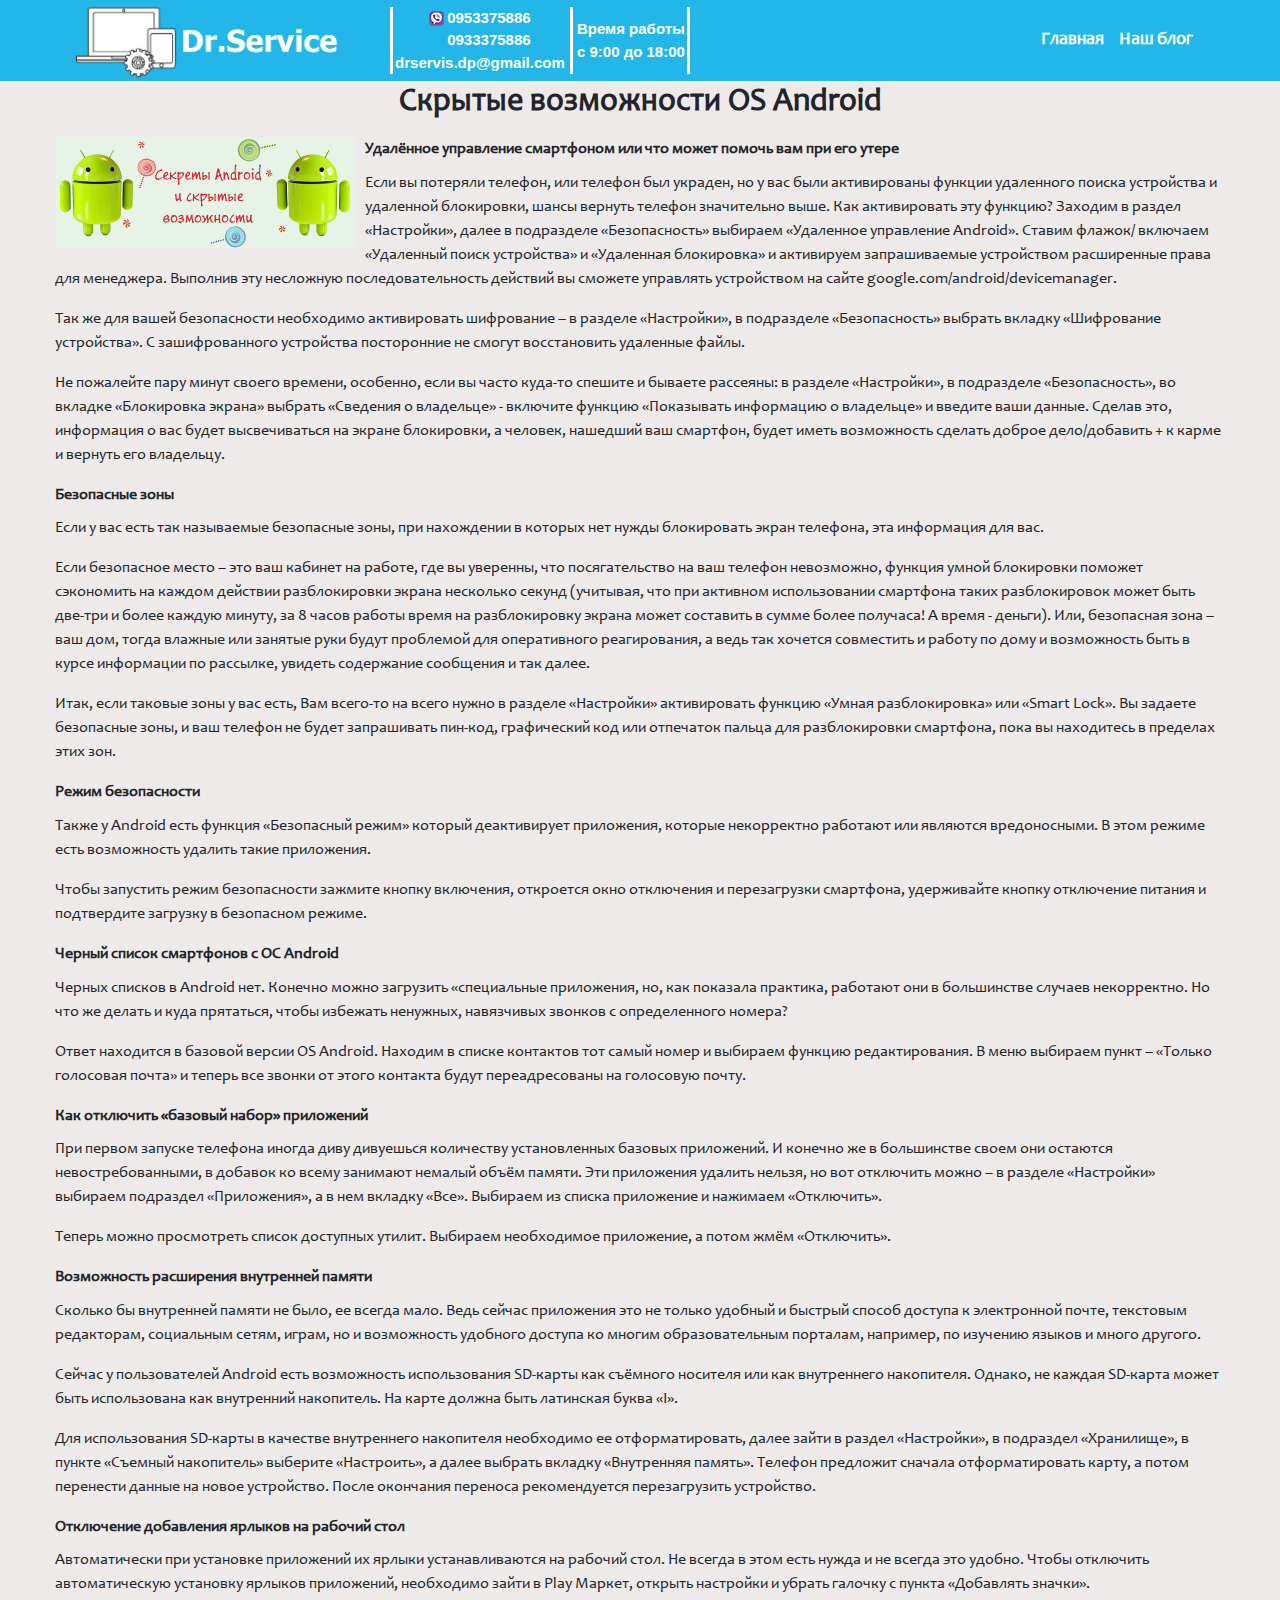
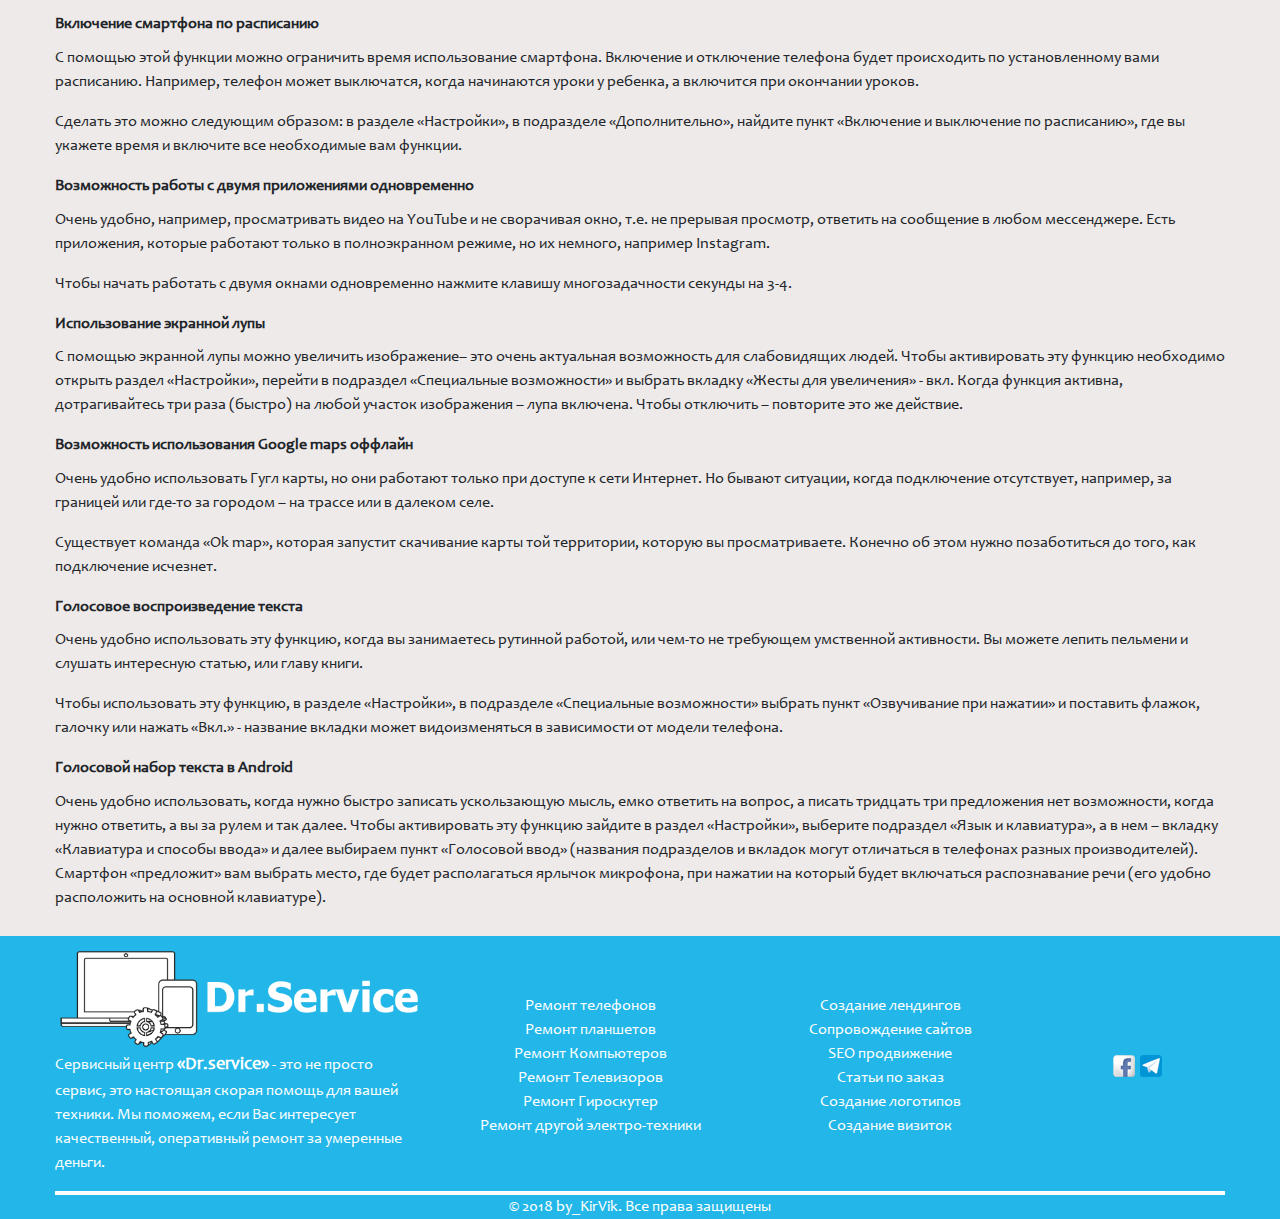
<file: android.html>
<!DOCTYPE html>
<html lang="ru" prefix="og: http://ogp.me/ns#">

<head>
       <!-- Global site tag (gtag.js) - Google Analytics -->
    <script async src="https://www.googletagmanager.com/gtag/js?id=UA-128037222-1"></script>
    <script>
      window.dataLayer = window.dataLayer || [];
      function gtag(){dataLayer.push(arguments);}
      gtag('js', new Date());
      gtag('config', 'UA-128037222-1');
    </script>
    <script async src="//pagead2.googlesyndication.com/pagead/js/adsbygoogle.js"></script>
    <script>
      (adsbygoogle = window.adsbygoogle || []).push({
        google_ad_client: "ca-pub-4857939286445347",
        enable_page_level_ads: true
      });
    </script>
    <script type='application/ld+json'> 
        {
          "@context": "http://www.schema.org",
          "@type": "WebSite",
          "name": "Сервисный центр \"Dr.Sevice\" в Днепре",
          "alternateName": "Сервисный центр, ремонт телефонов, ремонт планшетов,  ремонт компьютеров, ремонт телевизоров, ремонт гироскутеров",
          "url": "http://drservice.dp.ua"
        }
 </script>
    <meta charset="UTF-8">
    <meta name="viewport" content="width=device-width, initial-scale=1">
    <link rel="canonical" href="http://drservice.dp.ua/">
    <meta name="google-site-verification" content="bbdArb5Y5JAo3Axq5XH2hqNnAkuklAp5d5xFbnWzdd8" />
    <title>Сервисный центр "Dr.Sevice" в Днепре</title>
    <meta name="description" content="В поиске надежного сервисного центра в Днепре на Кирова?  Dr.Service – Ваш партнер по ремонту. Качественный ремонт телефонов, планшетов,  компьютеров, телевизоров, гироскутеров и прочей техники по выгодным ценам.">
    <meta name="keywords" content="Сервисный центр, ремонт телефонов, ремонт планшетов,  ремонт компьютеров, ремонт телевизоров, ремонт гироскутеров">
    <!-- Favicon -->
    <link rel="icon" href="img/x-icon/16x16-logo.png" type="image/x-icon">
    <link rel="shortcut icon" href="img/x-icon/16x16.png" type="image/x-icon">
    <!-- OG Tags -->
    <meta property="og:title" content="Сервисный центр Dr.Sevice в Днепре">
    <meta property="og:description" content="В поиске надежного сервисного центра в Днепре на Кировва?  Dr.Service – Ваш партнер по ремонту. Качественный ремонт телефонов, планшетов,  компьютеров, телевизоров, гироскутеров и прочей техники по выгодным ценам">
    <meta property="og:type" content="Сервисный центр Dr.Sevice в Днепре">
    <meta property="og:image" content="img/x-icon/32x32.png">
    <meta property="og:site_name" content="Сервисный центр Dr.Sevice в Днепре">
    <!-- Bootstrap Reboot CSS -->
    <link rel="stylesheet" href="css/bootstrap-reboot.min.css">
    <!-- Bootstrap CSS -->
    <link rel="stylesheet" href="css/bootstrap.min.css">
    <!-- fontawesome -->
    <link rel="stylesheet" href="https://use.fontawesome.com/releases/v5.0.9/css/all.css" integrity="sha384-5SOiIsAziJl6AWe0HWRKTXlfcSHKmYV4RBF18PPJ173Kzn7jzMyFuTtk8JA7QQG1" crossorigin="anonymous">
    <link rel="stylesheet" href="css/jquery.arcticmodal-0.3.css">
    <link rel="stylesheet" href="css/style.min.css">
</head>
<body>
    <header class="header " id="header">
        <div class="header-top fixed">
            <div class="container ">
                <div class="row">
                    <div class="col-1 col-sm-1 d-md-none m-auto">
                        <button class="menu-open">
                            <i class="fa fa-bars"></i>
                        </button>
                    </div>
                    <div class="col-lg-3 col-md-3 col-6 m-auto">
                        <a href="index.html" class="home logo">
                            <img src="img/logo3.png" class="img-adaptiv" alt="logo dr.service">
                        </a>
                    </div>
                    <div class="col-lg-3 col-md-4 col-4 pl-0 pr-0 m-auto">
                        <div class="header-top_cont">
                            <div class="tel m-auto text-center">
                                <a class="vodafon img-adaptiv" href="tel:0953375886"><img src="img/v2.png" alt="viber"
                                >0953375886</a>
                                <a class="life" href="tel:0933375886">0933375886</a>
                                <a href="mailto:drservis.dp@gmail.com" class="d-none d-md-block">drservis.dp@gmail.com</a>
                            </div>
                            <div class="time m-auto">
                                <p class="d-none d-md-block">Время работы</p>
                                <p>с 9:00 до 18:00</p>
                            </div>
                        </div>
                    </div>
                    <div class="col-lg-5 col-md-5  m-auto d-none d-md-block">
                        <ul class="top-menu d-flex ">
                            <li class="top-menu__item">
                                <a href="index.html" class="home">
                                    Главная
                                </a>
                            </li>
                            <li class="top-menu__item">
                                <a href="blog.html" class="link_blog">
                                    Наш блог
                                </a>
                            </li>
                        </ul>
                    </div>
                </div>
            </div>
        </div>
        <!--меню гамбургира-->
        <div class="d-none  menu-collapse">
            <ul class="menu">

               <li class="menu__item">
                    <a href="index.html" class="home header-menu__text">
                       <div><i class="fas fa-home"></i></div>
                        <span>Главная</span>
                    </a>
                </li>
                <li class="menu__item">
                    <a href="blog.html" class="header-menu__text link_blog">
                        <div><i class="fab fa-blogger"></i></div>
                        <span>Наш блог</span>
                    </a>
                </li>
                <li class="menu__item">
                    <a href="index.html#maps">
                     <div><i class="fas fa-address-card"></i></div>
                        <span>Контакты</span>
                    </a>
               </li>
            </ul>
        </div>
    </header>
      <section class="laptop">
       <div class="container">
            <div class="row">
                <div class="col-12 ">
                    <h2>Скрытые  возможности OS Android</h2>
                                <img src="img/articles/Secrets-android.jpg" a1t="Секреты андроид" class="img-adaptiv">             
                            <h6>Удалённое управление смартфоном или что может помочь вам при его утере</h6>
                            <p>
                                Если вы потеряли телефон, или телефон был украден, но у вас были активированы функции удаленного поиска устройства и удаленной блокировки, шансы вернуть телефон значительно выше. Как активировать эту функцию? Заходим в раздел «Настройки», далее в подразделе «Безопасность» выбираем «Удаленное управление Android». Ставим флажок/ включаем «Удаленный поиск устройства» и «Удаленная блокировка» и активируем запрашиваемые устройством расширенные права для менеджера. Выполнив эту несложную последовательность действий вы сможете управлять устройством на сайте google.com/android/devicemanager.

                            </p>
                            <p>
                                Так же для вашей безопасности необходимо активировать шифрование – в разделе «Настройки», в подразделе «Безопасность» выбрать вкладку «Шифрование устройства». С зашифрованного устройства посторонние не смогут восстановить удаленные файлы.
                            </p>
                            <p>
                                Не пожалейте пару минут своего времени, особенно, если вы часто куда-то спешите и бываете рассеяны: в разделе «Настройки», в подразделе «Безопасность», во вкладке «Блокировка экрана» выбрать «Сведения о владельце» - включите функцию «Показывать информацию о владельце» и введите ваши данные. Сделав это, информация о вас будет высвечиваться на экране блокировки, а человек, нашедший ваш смартфон, будет иметь возможность сделать доброе дело/добавить + к карме и вернуть его владельцу.
                            </p>
                            <h6>Безопасные зоны</h6>
                            <p>
                                Если у вас есть так называемые безопасные зоны, при нахождении в которых нет нужды блокировать экран телефона, эта информация для вас.
                            </p>
                            <p>
                                Если безопасное место – это ваш кабинет на работе, где вы уверенны, что посягательство на ваш телефон невозможно, функция умной блокировки поможет сэкономить на каждом действии разблокировки экрана несколько секунд (учитывая, что при активном использовании смартфона таких разблокировок может быть две-три и более каждую минуту, за 8 часов работы время на разблокировку экрана может составить в сумме более получаса! А время - деньги). Или, безопасная зона – ваш дом, тогда влажные или занятые руки будут проблемой для оперативного реагирования, а ведь так хочется совместить и работу по дому и возможность быть в курсе информации по рассылке, увидеть содержание сообщения и так далее.
                            </p>
                            <p>
                                Итак, если таковые зоны у вас есть, Вам всего-то на всего нужно в разделе «Настройки» активировать функцию «Умная разблокировка» или «Smart Lock». Вы задаете безопасные зоны, и ваш телефон не будет запрашивать пин-код, графический код или отпечаток пальца для разблокировки смартфона, пока вы находитесь в пределах этих зон.
                            </p>
                            <h6>Режим безопасности</h6>
                            <p>
                                Также у Android есть функция «Безопасный режим» который деактивирует приложения, которые некорректно работают или являются вредоносными. В этом режиме есть возможность удалить такие приложения.
                            </p>
                            <p>
                               Чтобы запустить режим безопасности зажмите кнопку включения, откроется окно отключения и перезагрузки смартфона, удерживайте кнопку отключение питания и подтвердите загрузку в безопасном режиме.
                            </p>
                            <h6>Черный список смартфонов с ОС Android</h6>
                            <p>
                                Черных списков в Android нет. Конечно можно загрузить «специальные приложения, но, как показала практика, работают они в большинстве случаев некорректно. Но что же делать и куда прятаться, чтобы избежать ненужных, навязчивых звонков с определенного номера? 
                            </p>
                            <p>
                                Ответ находится в базовой версии OS Android. Находим в списке контактов тот самый номер и выбираем функцию редактирования. В меню выбираем пункт – «Только голосовая почта» и теперь все звонки от этого контакта будут переадресованы на голосовую почту.
                            </p>
                            <h6>Как отключить «базовый набор» приложений</h6>
                            <p>
                               При первом запуске телефона иногда диву дивуешься количеству установленных базовых приложений. И конечно же в большинстве своем они остаются невостребованными, в добавок ко всему занимают немалый объём памяти. Эти приложения удалить нельзя, но вот отключить можно – в разделе «Настройки» выбираем подраздел «Приложения», а в нем вкладку «Все». Выбираем из списка приложение и нажимаем «Отключить». 
                            </p>
                            <p>
                               Теперь можно просмотреть список доступных утилит. Выбираем необходимое приложение, а потом жмём «Отключить».  
                            </p>
                            <h6>Возможность расширения внутренней памяти</h6>
                            <p>
                              Сколько бы внутренней памяти не было, ее всегда мало. Ведь сейчас приложения это не только удобный и быстрый способ доступа к электронной почте, текстовым редакторам, социальным сетям, играм, но и возможность удобного доступа ко многим образовательным порталам, например, по изучению языков и много другого.
                            </p>
                            <p>
                                Сейчас у пользователей Android есть возможность использования SD-карты как съёмного носителя или как внутреннего накопителя. Однако, не каждая SD-карта может быть использована как внутренний накопитель. На карте должна быть латинская буква «І».
                            </p>
                            <p>
                                Для использования SD-карты в качестве внутреннего накопителя необходимо ее отформатировать, далее зайти в раздел «Настройки», в подраздел «Хранилище», в пункте «Съемный накопитель» выберите «Настроить», а далее выбрать вкладку «Внутренняя память». Телефон предложит сначала отформатировать карту, а потом перенести данные на новое устройство. После окончания переноса рекомендуется перезагрузить устройство.
                            </p>
                            <h6>Отключение добавления ярлыков на рабочий стол</h6>
                            <p>
                               Автоматически при установке приложений их ярлыки устанавливаются на рабочий стол. Не всегда в этом есть нужда и не всегда это удобно. Чтобы отключить автоматическую установку ярлыков приложений, необходимо зайти в Play Маркет, открыть настройки и убрать галочку с пункта «Добавлять значки».
                            </p>
                            <h6>Включение смартфона по расписанию</h6>
                            <p>
                               С помощью этой функции можно ограничить время использование смартфона. Включение и отключение телефона будет происходить по установленному вами расписанию. Например, телефон может выключатся, когда начинаются уроки у ребенка, а включится при окончании уроков.
                            </p>
                            <p>
                                Сделать это можно следующим образом: в разделе «Настройки», в подразделе «Дополнительно», найдите пункт «Включение и выключение по расписанию», где вы укажете время и включите все необходимые вам функции.
                            </p>
                            <h6>Возможность работы с двумя приложениями одновременно</h6>
                            <p>
                                Очень удобно, например, просматривать видео на YouTube и не сворачивая окно, т.е. не прерывая просмотр, ответить на сообщение в любом мессенджере. Есть приложения, которые работают только в полноэкранном режиме, но их немного, например Instagram.
                            </p>
                            <p>
                                Чтобы начать работать с двумя окнами одновременно нажмите клавишу многозадачности секунды на 3-4. 
                            </p>
                            <h6>Использование экранной лупы</h6>
                            <p>
                               С помощью экранной лупы можно увеличить изображение– это очень актуальная возможность для слабовидящих людей. Чтобы активировать эту функцию необходимо открыть раздел «Настройки», перейти в подраздел «Специальные возможности» и выбрать вкладку «Жесты для увеличения» - вкл. Когда функция активна, дотрагивайтесь три раза (быстро) на любой участок изображения – лупа включена. Чтобы отключить – повторите это же действие. 
                            </p>
                            <h6>Возможность использования Google maps оффлайн</h6>
                            <p>
                                Очень удобно использовать Гугл карты, но они работают только при доступе к сети Интернет. Но бывают ситуации, когда подключение отсутствует, например, за границей или где-то за городом – на трассе или в далеком селе. 
                            </p>
                            <p>
                                Существует команда «Ok map», которая запустит скачивание карты той территории, которую вы просматриваете. Конечно об этом нужно позаботиться до того, как подключение исчезнет.
                            </p>
                            <h6>Голосовое воспроизведение текста</h6>
                            <p>
                               Очень удобно использовать эту функцию, когда вы занимаетесь рутинной работой, или чем-то не требующем умственной активности. Вы можете лепить пельмени и слушать интересную статью, или главу книги. 
                            </p>
                            <p>
                                Чтобы использовать эту функцию, в разделе «Настройки», в подразделе «Специальные возможности» выбрать пункт «Озвучивание при нажатии» и поставить флажок, галочку или нажать «Вкл.» - название вкладки может видоизменяться в зависимости от модели телефона.
                            </p>
                            <h6>Голосовой набор текста в Android</h6>
                            <p>
                               Очень удобно использовать, когда нужно быстро записать ускользающую мысль, емко ответить на вопрос, а писать тридцать три предложения нет возможности, когда нужно ответить, а вы за рулем и так далее. Чтобы активировать эту функцию зайдите в раздел «Настройки», выберите подраздел «Язык и клавиатура», а в нем – вкладку «Клавиатура и способы ввода» и далее выбираем пункт «Голосовой ввод» (названия подразделов и вкладок могут отличаться в телефонах разных производителей). Смартфон «предложит» вам выбрать место, где будет располагаться ярлычок микрофона, при нажатии на который будет включаться распознавание речи (его удобно расположить на основной клавиатуре).
                            </p>
                        
                        </div>
                    </div>
                </div>
        </section>
        <footer class="footer" id="footer">
        <div class="container">
            <div class="row align-items-center">
                <div class="col-lg-4 col-md-5 col-12">
                    <a href="index.html" class="home logo">
                        <img src="img/logo3.png" class="img-adaptiv" alt="logo">
                    </a>
                    <p class="slogan">
                        Сервисный центр <span>«Dr.service»</span> - это не просто сервис, это настоящая скорая помощь для вашей техники. Мы поможем, если Вас интересует качественный, оперативный ремонт за умеренные деньги.
                    </p>
                </div>
                <div class="col-lg-3 col-md-3 pl-0 pr-0 col-6 text-center ">
                    <p class="footer_web">Ремонт телефонов</p>
                    <p class="footer_web">Ремонт планшетов</p>
                    <p class="footer_web">Ремонт Компьютеров</p>
                    <p class="footer_web">Ремонт Телевизоров</p>
                    <p class="footer_web">Ремонт Гироскутер</p>
                    <p class="footer_web">Ремонт другой электро-техники</p>
                    
                </div>
                
                <div class="col-lg-3 col-md-3 pl-0 pr-0 col-6 text-center m-auto ">
                    <p class="footer_web">Создание лендингов</p>
                    <p class="footer_web">Сопровождение сайтов</p>
                    <p class="footer_web">SEO продвижение</p>
                    <p class="footer_web">Статьи по заказ</p>
                    <p class="footer_web">Создание логотипов</p>
                    <p class="footer_web">Создание визиток</p>
                </div>
                
                <div class="col-lg-2 col-md-1 col-12 d-flex text-center justify-content-center">
                    <a href="https://www.facebook.com/%D0%A1%D0%B5%D1%80%D0%B2%D0%B8%D1%81%D0%BD%D1%8B%D0%B9-%D1%86%D0%B5%D0%BD%D1%82%D1%80-1584224861681795/?modal=admin_todo_tour" class="link-social" target="_blank">
                        <img src="img/fa.png" alt="facebook">
                    </a>
                    <a href="#" class="link-social">
                        <img src="img/gramm.png" alt="telegram">
                    </a>
                </div>
            </div>
            <div class="row">
                <div class="col-12">
                    <div class="footer-info m-auto text-center">© 2018 by_KirVik. Все права защищены</div>
                </div>
            </div>
        </div>
    </footer>
    <script src="js/jquery-3.3.1.min.js"></script>
    <script src="js/liMarquee/jquery-1.8.3.min.js"></script>
    <script src="js/slick/slick.min.js"></script>
    <script src="js/liMarquee/jquery.liMarquee.js"></script>
    <script src="js/jquery.arcticmodal-0.3.min.js"></script>
    <script src="js/main.js"></script>
    </body>
</html>
</file>
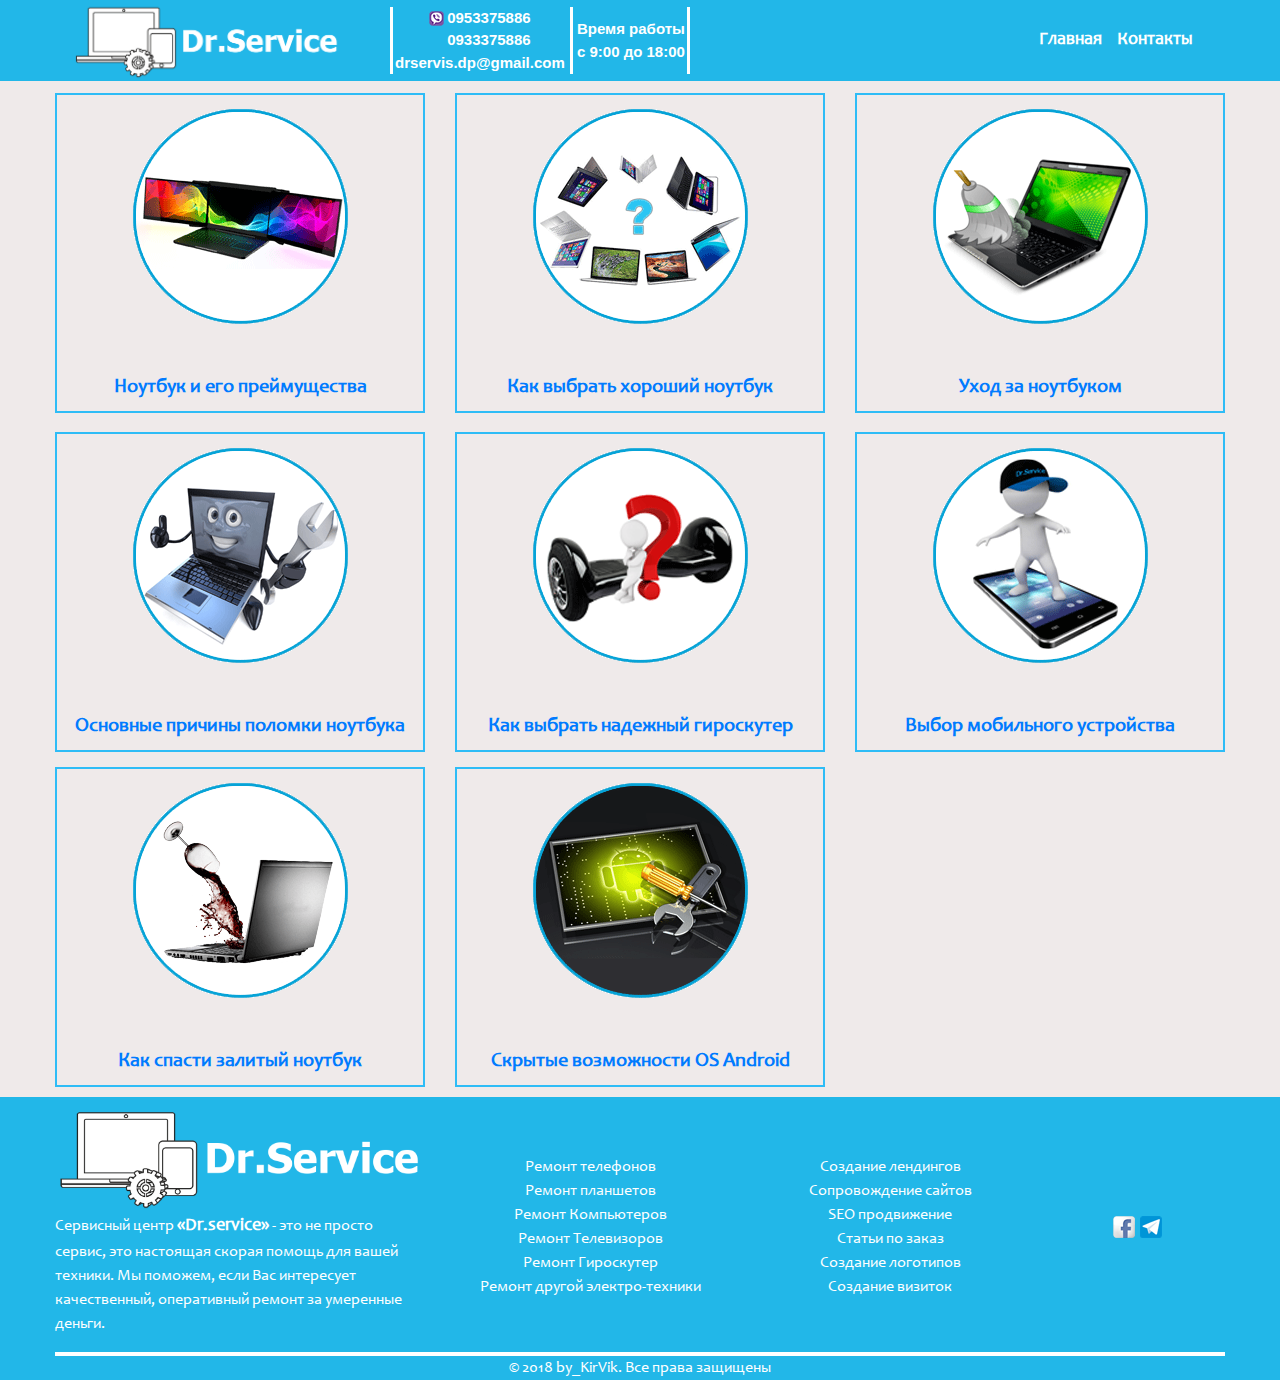
<file: blog.html>
<!DOCTYPE html>
<html lang="ru" prefix="og: http://ogp.me/ns#">

<head>
       <!-- Global site tag (gtag.js) - Google Analytics -->
    <script async src="https://www.googletagmanager.com/gtag/js?id=UA-128037222-1"></script>
    <script>
      window.dataLayer = window.dataLayer || [];
      function gtag(){dataLayer.push(arguments);}
      gtag('js', new Date());
      gtag('config', 'UA-128037222-1');
    </script>
    <script async src="//pagead2.googlesyndication.com/pagead/js/adsbygoogle.js"></script>
    <script>
      (adsbygoogle = window.adsbygoogle || []).push({
        google_ad_client: "ca-pub-4857939286445347",
        enable_page_level_ads: true
      });
    </script>
    <script type='application/ld+json'> 
        {
          "@context": "http://www.schema.org",
          "@type": "WebSite",
          "name": "Сервисный центр \"Dr.Sevice\" в Днепре",
          "alternateName": "Сервисный центр, ремонт телефонов, ремонт планшетов,  ремонт компьютеров, ремонт телевизоров, ремонт гироскутеров",
          "url": "http://drservice.dp.ua"
        }
 </script>
    <meta charset="UTF-8">
    <meta name="viewport" content="width=device-width, initial-scale=1">
    <link rel="canonical" href="http://drservice.dp.ua/">
    <meta name="google-site-verification" content="bbdArb5Y5JAo3Axq5XH2hqNnAkuklAp5d5xFbnWzdd8" />
    <title>Сервисный центр "Dr.Sevice" в Днепре</title>
    <meta name="description" content="В поиске надежного сервисного центра в Днепре на Кирова?  Dr.Service – Ваш партнер по ремонту. Качественный ремонт телефонов, планшетов,  компьютеров, телевизоров, гироскутеров и прочей техники по выгодным ценам.">
    <meta name="keywords" content="Сервисный центр, ремонт телефонов, ремонт планшетов,  ремонт компьютеров, ремонт телевизоров, ремонт гироскутеров">
    <!-- Favicon -->
    <link rel="icon" href="img/x-icon/16x16-logo.png" type="image/x-icon">
    <link rel="shortcut icon" href="img/x-icon/16x16.png" type="image/x-icon">
    <!-- OG Tags -->
    <meta property="og:title" content="Сервисный центр Dr.Sevice в Днепре">
    <meta property="og:description" content="В поиске надежного сервисного центра в Днепре на Кировва?  Dr.Service – Ваш партнер по ремонту. Качественный ремонт телефонов, планшетов,  компьютеров, телевизоров, гироскутеров и прочей техники по выгодным ценам">
    <meta property="og:type" content="Сервисный центр Dr.Sevice в Днепре">
    <meta property="og:image" content="img/x-icon/32x32.png">
    <meta property="og:site_name" content="Сервисный центр Dr.Sevice в Днепре">
    <!-- Bootstrap Reboot CSS -->
    <link rel="stylesheet" href="css/bootstrap-reboot.min.css">
    <!-- Bootstrap CSS -->
    <link rel="stylesheet" href="css/bootstrap.min.css">
    <!-- fontawesome -->
    <link rel="stylesheet" href="https://use.fontawesome.com/releases/v5.0.9/css/all.css" integrity="sha384-5SOiIsAziJl6AWe0HWRKTXlfcSHKmYV4RBF18PPJ173Kzn7jzMyFuTtk8JA7QQG1" crossorigin="anonymous">
    <link rel="stylesheet" href="css/jquery.arcticmodal-0.3.css">
    <link rel="stylesheet" href="css/style.min.css">
</head>
      <body>
       <header class="header " id="header">
        <div class="header-top fixed">
            <div class="container ">
                <div class="row">
                    <div class="col-1 col-sm-1 d-md-none m-auto">
                        <button class="menu-open">
                            <i class="fa fa-bars"></i>
                        </button>
                    </div>
                    <div class="col-lg-3 col-md-3 col-6 m-auto">
                        <a href="index.html" class="home logo">
                            <img src="img/logo3.png" class="img-adaptiv" alt="logo dr.service">
                        </a>
                    </div>
                    <div class="col-lg-3 col-md-4 col-4 pl-0 pr-0 m-auto">
                        <div class="header-top_cont">
                            <div class="tel m-auto text-center">
                                <a class="vodafon img-adaptiv" href="tel:0953375886"><img src="img/v2.png" alt="viber"
                                >0953375886</a>
                                <a class="life" href="tel:0933375886">0933375886</a>
                                <a href="mailto:drservis.dp@gmail.com" class="d-none d-md-block">drservis.dp@gmail.com</a>
                            </div>
                            <div class="time m-auto">
                                <p class="d-none d-md-block">Время работы</p>
                                <p>с 9:00 до 18:00</p>
                            </div>
                        </div>
                    </div>
                    <div class="col-lg-5 col-md-5  m-auto d-none d-md-block">
                        <ul class="top-menu d-flex ">
                            <li class="top-menu__item">
                                <a href="index.html" class="home">
                                    Главная
                                </a>
                            </li>
<!--
                            <li class="top-menu__item">
                                <a href="blog.html" class="link_blog">
                                    Наш блог
                                </a>
                            </li>
                            <li class="top-menu__item cena">
                                <a href="#" class="">
                                    Наши цены
                                </a>
                                <ul class="top-menu__list">
                                    <li class="top-menu__list_item ">
                                        <a href="#" class="cena1 tab_1">
                                            <div><img src="img/icon_tel.png" alt="Ремонт Телефонов"></div>
                                            <span>Ремонт Телефонов</span>
                                        </a>
                                    </li>
                                    <li class="top-menu__list_item">
                                        <a href="#" class="cena1 tab_2">
                                            <div><img src="img/icon_comp.png" alt="Ремонт Компьютеров"></div>
                                            <span>Ремонт Компьютеров</span>
                                        </a>
                                    </li>
                                    <li class="top-menu__list_item">
                                        <a href="#" class="cena1 tab_3">
                                            <div><img src="img/icon_planshet.png" alt="Ремонт Планшетов"></div>
                                            <span>Ремонт Планшетов</span>
                                        </a>
                                    </li>
                                    <li class="top-menu__list_item">
                                        <a href="#" class="cena1 tab_4">
                                            <div><img src="img/icon-telec.png" alt="Ремонт Телевизоров"></div>
                                            <span>Ремонт Телевизоров, гироскутер и др.</span>
                                        </a>
                                    </li>
                                </ul>
                            </li>
-->
                            <li class="top-menu__item">
                                <a href="index.html#maps">
                                    Контакты
                                </a>
                            </li>
                        </ul>
                    </div>
                </div>
            </div>
        </div>
        <!--меню гамбургира-->
        <div class="d-none  menu-collapse">
            <ul class="menu">

               <li class="top-menu__item">
                    <a href="index.html" class="home">
                        Главная
                    </a>
                </li>
                <li class="menu__item">
                    <a href="#" class="header-menu__text link_blog">
                        <div><i class="fab fa-blogger"></i></div>
                        <span>Наш блог</span>
                    </a>
                </li>
                <li class="top-menu__item">
                    <a href="index.html#maps">
                      Контакты
                    </a>
               </li>
            </ul>
        </div>
    </header>
       <section id="blog" class="blog">
        <div class="container">
            <div class="row">
                <div class="col-lg-4 col-md-6 mb-md-1 col-12 mar-bottom">
                    <a href="laptop.html" class="blog_cart blog_text-1">
                        <div class="blog_img img_1 img-adaptiv"></div>
                        <h5 class="marg-top">Ноутбук и его преймущества</h5>
                    </a>
                </div>
                <div class="col-lg-4 col-md-6 mb-md-1 col-12 mar-bottom">
                    <a href="laptop_2.html" class="blog_cart blog_text-2">
                        <div class="blog_img img_2 img-adaptiv"></div>
                        <h5 class="marg-top">
                            Как выбрать хороший ноутбук
                        </h5>
                    </a>
<!--
                    <div style="display: none;">
                        <div class="box-modal modal-blog" id="blog_modal-2">
                            <div class="box-modal_close_tab arcticmodal-close">x</div>
                            <h5 >
                                На что ориентироваться при выборе ноутбука?
                            </h5>
                            <p>
                                Разнообразие ноутбуков очень велико, так как производители предлагают различные варианты комплектаций, которые зависят от запросов и потребностей пользователей.
                            </p>
                            <p>
                                Выбору ноутбука важно уделить внимание, чтобы уже через некоторое время не печалится от нехватки необходимых функций.
                            </p>
                            <p>
                                Первое, что мы делаем выбирая девайс - это оцениваем технические параметры. Чем ноутбуки отличаются друг от друга или его основные характеристики:
                            </p>
                            <p>
                                Если вам непонятны до конца все эти параметры, предлагаем сначала определиться с вопросом «для каких целей вам нужен ноутбук»:
                            </p>
                                <ul>
                                    <li>для учебы</li>
                                    <li>для игр</li>
                                    <li>для работы</li>
                                    <li>для работы в IT-индустрии</li>
                                    <li>для дома</li>
                                </ul>
                            <p>
                                Так же определиться в выборе поможет составление списка необходимых минимальных требований к функциональности ноутбука.
                            </p>
                            <p>
                                Одним из самых популярных критериев является степень портативности:
                            </p>
                            <ul>
                                <li>
                                    максимальная портативность характерна для ноутбуков, у которых размер монитора 13-14", вес составляет до двух килограмм, а аккумулятор обеспечивает работу до семи часов в автономном режиме. Необходимо учесть, что у таких моделей процессора и видеокарты не особо мощные
                                </li>
                                <li>
                                    средняя портативность характерна для ноутбуков с дисплеем c диагональю15-16", в автономном режиме могут работать около 5-6 часов, процессор и видеокарта у таких ноутбуков средней мощности.
                                </li>
                                <li>
                                    некомпактные - ноутбуки с диагональю экрана от 17", вес которых более 4 килограмм, в автономном режиме работают менее 3-4 (некоторые 2-3) часов, однако процессоры у них достаточно мощные.
                                </li>
                            </ul>
                            <p>
                                Сложно сделать выбор, когда не знаешь, чего хочешь от девайса, а потому важно определить предназначение. Так как одни ноутбуки заточены под игры, но в это же время красивая графика тянет за собой невысокий уровень автономности. В свою очередь легкость и мобильность – сравнительно низкую мощность процессора.
                            </p>
                            <H5>Как устроен ноутбук</H5>
                            <p>
                                Ноутбук – это по сути мобильный персональный компьютер.
                            </p>
                            <p>
                                У всех ноутбуков есть единый корпус. Он разделяется на 2 части – нижнюю и верхнюю. Нижняя часть - это собственно корпус, а верхняя часть - крышка - экран.
                                </p>
                            <p>
                                Процессор (CPU - Central Processing Unit) – это «мозг» системы, ее центральная часть. Для массовых портативных персональных компьютеров процессоры выпускают два производителя:
                            </p> 
                                <ul>
                                    <li>Intel</li>
                                    <li>AMD</li>
                                </ul>
                            <p>
                                Оба производителя – достойны, регулярно обновляют модели.
                            </p>
                            <p>
                                Технические характеристики CPU, на которые следует обратить внимание в первую очередь:
                            </p>
                                <ul>
                                    <li>
                                        количество ядер: от 2 до 4 физических, у многих Central Processing Unit есть "виртуальные" ядра
                                    </li>
                                    <li>
                                        тактовая частота - чем значение тактовой частоты больше – тем компьютер мощнее. Но при меньшей частоте ноутбук может работать автономно дольше.
                                    </li>
                                </ul>   
                            <p>
                                Поколение процессора (не технический параметр) является важной характеристикой, новое поколение выходит плюс-минус раз в год. Розные поколения процессоров отличаются друг от друга архитектурой микросхем. У каждого следующего поколения архитектура совершенствуется – CPU становятся мощнее и экономичнее.
                            </p>
                            <p>
                                Оперативная память - ОЗУ или DDR - это временная память ПК. Она работает только когда устройство включено и нужна для нормальной работы процессов и программ. При выключении ПК или его перезагрузке оперативная память обнуляется. От объема оперативной памяти зависит нормальная работа одновременно запущенных программ.
                            </p>
                            <p>
                                Оптимальный объём памяти для ноутбука (не геймерского и не для IT-разработки) - 4-8 гигабайт.
                            </p>
                            <p>
                                Жёсткий диск - это накопитель информации. Винччестер предназначен для хранения данных на протяжении длительного срока. Существуют классические жесткие диски (винчестер», hdd - hard disc drive), и твёрдотельных SSD (solid state drive).
                            </p>
                            <p>
                                У классических жёстких дисков большой объём – до нескольких терабайт, но при этом устойства с таким накопителем менее быстрые устройства, чем с накопителем SSD.
                            </p> 
                            <p>
                                Видеокарта или графический ускоритель, графическая карта, видеоадаптер, отвечает за формированием всего, что выводится на экран. Видеокарты бывают двух типов:
                            <p>
                            <ul>
                                <li>
                                    интегрированные - встроенные видеокарты
                                </li>
                                <li>
                                    дискретные - отдельная плата, которая имеет высокую производительность, ее используют при работе в графических программах и 3D-играх.
                                </li>
                            </ul>
                            <h6>
                                Основные характеристики дисплея:
                            </h6>
                            <ul>
                                <li>
                                    Диагональ (или размер матрицы) – от этого показателя зависит степень портативности вашего лэптопа
                                </li>
                                <li>
                                    Разрешение экрана – это количество точек (пикселей), которое размещается на матрице, чем выше разрешение, тем выше качество изображения, которое выводится на экран.
                                </li>
                                  </ul>
                                   <h6>Тип подсветки:</h6>
                                    <ul> 
                                        <li>ламповая (CCFL - Cold Cathode Fluorescent Lamps)
                                        </li> 
                                        <li>светодиодная (LED - Light Emitting Diode) – наиболее оптимальный выбор, так как передача цветов достоверней, а изображение более яркое и контрастное.
                                        </li>
                                        <li>
                                            Время отклика – оптимальный показатель не более 5 мс, так как при большом времени отклика на экране будет виден шлейф за движущимися объектами.
                                        </li>
                                   </ul>
                                   <h6>Покрытие экрана:</h6>
                                    <ul>
                                        <li>
                                            глянцевое - обеспечивает высокий уровень цветопередачи, яркости и контрастности, но при ярком освещении появляются блики.
                                        </li>
                                        <li>
                                            глянцевое антибликовое – все достоинства глянцевого покрытия сохраняются, блики практически отсутствуют.
                                        </li>
                                        <li>
                                            матовое – обеспечивает средний уровень цветопередачи, яркости и контрастности, блики практически отсутствуют.
                                        </li>
                                        <li>
                                            угол обзора – характеристика, которая определяет при какой степени отклонения от центрального положения экрана, изображение будет выведено без искажений.
                                        </li>
                                        <li>
                                            Поддержка 3D.
                                        </li>
                                    </ul>
                           </div>
                    </div>
-->
                </div>
                <div class="col-lg-4  col-md-6 mb-md-1 col-12 mar-bottom">
                    <a href="laptop_3.html" class="blog_cart blog_text-3">
                        <div class="blog_img img_3 img-adaptiv"></div>
                        <h5 class="marg-top">Уход за ноутбуком</h5>
                    </a>
<!--
                    <div style="display: none;">
                        <div class="box-modal modal-blog" id="blog_modal-3">
                            <div class="box-modal_close_tab arcticmodal-close blog-close">x</div>
                            <p>
                                Уход – это в первую очередь соблюдения рекомендаций по эксплуатации устройства. Но есть несколько профилактических уходовых моментов:
                            </p>
                            <ul>
                                <li>
                                    берегите свой портативный ПК от ударов и падений, влаги, перегрева, резкого перепада температур.
                                </li>
                            <li>
                                когда лэптоп включен нельзя держать его на мягкой поверхности, тем самым перекрывая свободный доступ воздуха к вентилятору.
                            </li>
                            <li>
                                для очистки корпуса используйте специальные влажные салфетки для техники, которые изготовлены из нетканого материала или микрофибры. Но в основном хорошо ограничиться сухой уборкой.
                            </li>
                            <li>
                                пыль – так просто, но так часто, вентилятор выходит из строя из пыли, которая набилась в корпус.
                            </li>
                            <li>
                                не включайте адаптер в отсутствие ноутбука - сперва подключите ноутбук к адаптеру, потом - адаптер к розетке.
                            </li>
                            <li>
                                не заменяйте «родной» адаптер питания ноутбука, даже таким, у которого значения, идентичны «родному» - может выйти из строя плата управления аккумулятором.
                            </li>
                            <li>
                                транспортируйте ваш девайс в специализированных сумках – во-первых они водонепроницаемы, во-вторых – оборудованы защитой по периферии, это простая мера предосторожности, но такая действенная – время покажет.
                            </li>
                            <li>
                                используйте стабилизатор напряжения или сетевой фильтр, если есть проблема со скачками напряжения в сети.
                            </li>
                            <li>
                                при неполадках или поломке, обращайтесь к специалисту – «ремонт своими руками» в 90 % случаев не лучший вариант.
                            </li>
                        </ul>
                        <p>
                            Эти меры предосторожности, конечно же, не отменяют необходимости внимательно изучить правила и рекомендации по эксплуатации. Помните, что ваше бережное обращение с ноутбуком обеспечит его надежность, а вам - комфорт вовремя работы.
                        </p>
                       </div>
-->
<!--                    </div>-->
                </div>
                <div class="col-lg-4 col-md-6 col-12 mar-bottom">
                    <a href="laptop_4.html" class="blog_cart blog_text-4">
                        <div class="blog_img img_4 img-adaptiv"></div>
                        <h5 class="marg-top">Основные причины поломки ноутбука</h5>
                    </a>

<!--
                    <div style="display: none;">
                        <div class="box-modal modal-blog" id="blog_modal-4">
                            <div class="box-modal_close_tab arcticmodal-close blog-close">x</div>
                            <p>
                                Неправильное обращение с лэптопом рано или поздно приведет к выходу из строя ваш портативный ПК. Конечно, в первую очередь, необходимо детально ознакомиться с инструкцией по эксплуатации, особенно внимательно следует прочесть параграфы, в которых указывают запреты в использовании.
                            </p>
                            <p>
                                Так, например, следует открывать ноутбук за центр крышки, так как крышка смещается от неправильного открывания (если открывать за один из углов крышки) и шарниры могут выйти из строя уже через несколько сотен манипуляций (открытий-закрытий).
                            </p>
                            <p>
                                Также важно соблюдать температурный режим – портативный ПК выдерживает температуру от 5 до 30°С. Если некритические низкие температуры девайсы выдерживают, то высокие температуры могут привести к перегреву системы охлаждения, что приведет к перегреву процессора.
                            </p>
                            <p>
                                Опасны резкие перепады температур. «Привыкание» устройства может составлять до нескольких часов. Иначе, в случае резкого перепада (внесли ноутбук с мороза в теплое помещение) образуется конденсат, что может привести замыканию проводящие дорожки.
                            </p>
                            <p>
                                Продолжаю тему воды – даже незначительное количество влаги, попавшее на клавиатуру, может привести к коррозии токопроводящих дорожек материнской платы. Избито «берегите ваши ПК от попадания влаги», но статистика, что каждая третья (если не вторая) поломка ноутбуков, связана с попаданием жидкости на устройство.
                            </p>
                            <p>
                                Транспортируйте ваш девайс в специализированных сумках – во-первых они водонепроницаемы, во-вторых – оборудованы защитой по периферии. Эта простая мера предосторожности, но такая действенная – время покажет.
                            </p>
                            <p>
                                Следующие опасности – вибрация (промышленная) и электромагнитное излучение (в домашних условиях это стиральная машинка, телевизор и так далее).
                            </p>
                            <p>
                                Использование оригинального блока питания, стабилизатора напряжения, специальной сумки для транспортировки, а также соблюдение правил и рекомендаций по уходу и эксплуатации – обеспечит бесперебойную и отлаженную работу вашего портативного персонального компьютера.
                            </p>
                            <h6>Характерные признаки поломки</h6>
                            <ul>
                                <li>
                                 поломка корпуса, петель, защелок – на работе может и не сказаться, но на удобстве использования вероятнее всего скажется.
                                </li> 
                                <li>
                                 поломка блока питания – ноутбук не заряжается, не включается, нет индикации заряда на выключенном ноутбуке.
                                </li>
                                <li>
                                 неисправность батареи - система не может определить батарею, ноутбук выключается, когда отключается (вынимается из разъёма) штекер питания, ноутбук не включается с батареей без подключенного блока питания.
                                </li>
                                <li>
                                 поломка клавиатуры (от попадания жидкости, механического повреждения) – клавиши не срабатывают, залипание клавиш, вместо нажатой буквы на экране появляется другая буква.
                                </li>
                                <li>
                                 проблемы с материнской платой – ноутбук не включается, при включении девайса загрузки не происходит – черный экран, ноутбук выключается во время работы, нет зарядки батареи.
                                </li>
                                <li>
                                 поломка видеокарты – нет изображения, драйвера видеокарты не работают и новые не устанавливаются, ноутбук выключается во время работы.
                                </li>
                                <li>
                                 поломка жесткого диска – система его не видит, загрузка с него не происходит, циклические перезагрузки.
                                </li>
                                <li>
                                 неисправность дисплея – на экране видны полосы, изображение искажено, изображения нет вовсе.
                                </li>
                                <li>
                                 проблемы с системой охлаждения – перегрев процессора, слабый напор воздуха из радиатора, вентилятор работает на повышенных оборотах - «шумно».
                                </li>
                            </ul>
                            <p>
                            При поломке, неисправности, проблемах с программным обеспечениям обращайтесь в сервисный центр – это обеспечит вам квалифицированную помощь и гарантию на ремонтные работы.
                            </p>

                        </div>
                  </div>
-->
                </div>
                <div class="col-lg-4 col-md-6 col-12 mar-bottom">
                    <a href="hoverboard.html" class="blog_cart blog_text-5">
                        <div class="blog_img img_5"></div>
                        <h5 class="marg-top">Как выбрать надежный гироскутер</h5>
                    </a>
<!--
                    <div style="display: none;">
                        <div class="box-modal modal-blog" id="blog_modal-5">
                            <div class="box-modal_close_tab arcticmodal-close blog-close">x</div>
                            <h6>Что же такое гироскутер?</h6>
                            <p>
                                Гироскутер – это новый вид электротранспорта, который еще называют мини сигвей,. Такой необычный транспорт создан не для бездорожья, это городской «житель», который требует хорошего покрытия - асфальтированные дорожки, тротуарная плитка, пол развлекательного центра и так далее. Однако, существуют минисигвеи с 10-ти и 20-ти дюймовыми колесами (диаметр 25,4 см и 50,8 см) – может ехать по поверхности с небольшими неровностями, например, по газону. Такой гироскутер более быстрый, менее маневренный, вес сравнительно больше.
                            </p>
                            <p>
                                Интересно, что минисигвей «умеет» сохранять равновесие и не падать. Если гироскутер наклоняется в вперед или назад - датчик гироскопа передает сигнал бортовому компьютеру, что увеличивается угол наклона, и компьютер передает сигнал мотору, чтобы устройство скорректировало отклонение. Когда вы становитесь на гироскутер, он будет держать равновесие и подкатываться под центр ваш тяжести.
                            </p>
                            <h6>Гироскутер состоит из следующих деталей:</h6>
                            <ul>
                                <li>
                                    металлическая несущая рама
                                </li>
                                <li>
                                    моторы колес
                                </li>
                                <li>
                                    литий-ионный аккумулятор
                                </li>
                                <li>
                                    бортовой компьютер
                                </li>
                                <li>
                                    датчики веса
                                </li>
                                <li>
                                    датчики гироскопов 
                                </li>
                                <li>
                                    пластиковый корпус
                                </li>
                                <li>
                                    светодиодная подстветка
                                </li>
                            </ul>
                            <p>
                                Без подзарядки минисигвеи могут преодолеть дистанцию от 10 до 40 км. Средняя дистанция - 20–25 км за 1,5–2 часа. Необходимо учесть, что неровности дороги уменьшают эти показатели. В сырую погоду большинство моделей нельзя использовать в сырую погоду. Минимальный вес, при котором гироскутер начнет движение – 25 кг, максимальный – 120 кг (лучше уточнять при покупке в инструкции по эксплуатации).
                            </p> 
                            <h6>Выбор гироскутера</h6>
                            <p>
                                Для того, чтобы вы били довольны покупкой, необходимо определиться кто будет кататься (только дети или и дети и взрослые), где кататься, какую бы хотели маневренность и скорость. От этого будут зависеть характеристики, по которым будете подбирать модель гироскутера.
                            </p>
                            <h6>Итак, рассмотри основные параметры:</h6>
                            <ul>
                               <li>
                                    Диаметр колес – может составлять от 3 до 20 дюймов (от 7,6 см до 50, 8 см). От этой характеристики зависит скорость минисигвея – чем больше диаметр колеса, тем большую скорость может развивать устройство. Популярностью пользуются размеры: 4, 6, 8 и 10 дюймов. Принято, что колеса диаметром 4-6 дюймов рассчитаны для помещений (возможно передвижение и по улице, но покрытие должно быть максимально ровным). Колеса диаметром 8-10 дюймов могут ездить по кочках, и могут ездить по песку и снегу.
                                </li>
                                <li>
                                    Клиренс – это расстояние от дорожного покрытия до наиболее приближенной к нему точки центральной части транспортного средства. Этот показатель прямо зависит от диаметра колеса –чем больше диаметр колеса, тем больше клиренс, а, соответственно, больше проходимость гироскутера.
                                </li>
                                <li>
                                    Угол подъема - угол максимально возможного подъема равен максимальному углу наклона поверхности гироскутера и в большинстве случаев равен 15°.
                                </li>
                                <li>
                                    Защита от попадания влаги у большинства моделей отсутствуют.
                                </li>
                                <li>
                                    Официальная сервисная гарантия
                                </li>
                                <li>
                                    В комплектации возможны: сигнализация, колонки Bluetooth для воспроизведения музыки со смартфона, и светодиодная подсветка.
                                </li>
                            </ul>
                            <p>
                                Так как товар массово поступил на рынок, цены снизились и гироскутеры стали достаточно доступны и в виде игрушки и в виде транспортного средсва.
                            </p>
                            <h6>Частые поломки гироскутера</h6>
                            <ul>
                                <li>
                                    При заряженном аккумуляторе гироскутер не едет, или едет, но рывками, может тормозить одно из колес.
                                    Важно! При любом отклонении от нормы обратиться за диагноститкой в сервисный центр.
                                </li>
                                <li>Гироскутер подает предупредительный сигнал – мигает лампочка. Это может свидетельствовать о таких неисправностях:
                                   <ul>
                                        <li>
                                            обрыве силового провода электропривода
                                        </li>
                                        <li>
                                            не работают датчики, которые отвечают за состояние электродвигателя
                                        </li>
                                    </ul>
                                </li>
                                <li>
                                  Сложные поломки не видны глазу и могут быть связаны:
                                      <ul>
                                        <li>
                                            с неисправностью аккумуляторной батареи;
                                        </li>
                                        <li>
                                            неисправностью материнской платы или платы контроллеров колёс;
                                        </li>
                                        <li>
                                            проблемами с электродвигателем колес;
                                        </li>
                                        <li>
                                            неисправность датчиков;
                                        </li>
                                        <li>
                                            поломка светодиодных модулей
                                        </li>
                                </ul>
                                </li>
                            </ul>
                            <p>
                                Чтобы диагностировать и получить квалифицированную помощь обращайтесь в сервисные центры – ведь это ваша безопасность в первую очередь.
                            </p>
                        </div>
                    </div>
-->
                </div>
                <div class="col-lg-4 col-md-6 col-12 mar-bottom">
                    <a href="mobail.html" class="blog_cart blog_text-6">
                        <div class="blog_img img_6 img-adaptiv"></div>
                        <h5 class="marg-top">Выбор мобильного устройства</h5>
                    </a> 
<!--
                    <div style="display: none;">
                        <div class="box-modal modal-blog" id="blog_modal-6">
                            <div class="box-modal_close_tab arcticmodal-close blog-close">x</div>
                            <p>
                                Выбор смартфона – серьезный и требующий внимания вопрос, так как от огромного количества моделей кружится голова. Для того, чтобы найти «свой» телефон, необходимо определиться с параметрами и функциями которые для вас первостепенны, а которыми, наоборот, можно пренебречь.
                            </p>
                            <p>
                                Смартфон - это мобильный телефон, у которого есть своя операционная система. Она дает возможность использовать разные программы – приложения. Если начать разбираться, смартфоны бывают разных классов.
                                - среднее между смартфоном и планшетом называется фаблет, диагональ экрана составляет более 5 дюймов;
                                - смартфон, у которого две камеры (основная и фронтальная) для получения качественных фотографий и видеозаписей, называется камерофон; у него есть специальные функции - автофокус, мощная вспышка, многократный зум.
                                - разновидность камерофона с мощной фронтальной камерой называется селфи-смартфон;
                                - смартфон с мультимедийным динамиком и многофункциональным плеером, дает возможность слушать музыку с высоким качеством звучания, называется мьюзикфон.
                            </p>
                            <h5>Основные характеристики смартфонов</h5>
                                <h6>Сенсор</h6>
                                <p>
                                    Чаще всего у смартфонов есть 1-3 управляющие кнопки, а все действия осуществляются с помощью сенсорного экрана.
                                </p>
                                <h6>Существует несколько видов сенсорных экранов:</h6>
                                <ul>
                                    <li>
                                        Резистивный – такой экран откликается на прикосновения не только пальца, но и других предметов (например, карандаша) – устаревший тип;
                                    </li>
                                    <li>
                                        Емкостный – откликается на прикосновения пальцев или специальных стилусов.
                                    </li>
                                </ul>
                            <p>
                                Смартфон с какой операционной системой выбрать?
                            </p>
                            <h6>Существует три варианта:</h6>
                            <ul>
                                 <li>
                                    iOS;
                                </li>
                                <li>
                                    Android;
                                </li>
                                <li>
                                    Windows
                                </li>
                            </ul>
                            <p>
                                Операционные системы iOS и Android в смартфонах наиболее популярные.
                            </p>
                            <p>
                                На операционной системе iOS работают все устройства Apple - iPhone, iPad и iPod Touch. Основные преимущества iOS – это высокий уровень скорости работы оптимизации и простота использования. 
                            </p>
                            <p>
                                Учтите, что компания Apple ведет политику защиты авторских прав – то есть, например, вы не можете просто скачать любой понравившийся трек и поставить его на звонок.
                            </p>
                            <p>
                                Операционная система Android от компании Google обеспечивает широкие возможности изменяемых настроек и параметров – внешнего вида интерфейса, возможности остановить работу, а иногда даже удалить стандартный набор приложений (стандартный браузер, стандартный календарь, почтовый клиент и так далее). Не говоря об огромном количестве приложений – игр, редакторов текста, изображений, графических редакторов, образовательных приложений для детей разных возрастов, взрослых, новостных порталов и так далее. Наряду с достоинствами Android есть и недостатки – сравнительно невысокая степень защиты от вредоносных программ.
                            </p>
                            <p>
                                Oоперационная система компании Microsoft - Windows Phone – постепенно пропадает и доживает последние дни, так как меню интуитивно непонятное, под ОС Windows разработано сравнительно мало приложений.
                            </p>
                            <h6>Диагональ дисплея</h6>
                            <p>
                                Диагональ дисплея – очень важная характеристика телефона, от которой зависит насколько удобен в использовании мобильного устройства.
                            </p>
                            <p>
                               У компактных негабаритных смартфонов, который в основном используется как для разговоров, но при этом не очень удобен в управлении, использовании текстовых редакторов и так далее, диагональ экрана составляет менее 4,6 дюймов (менее 11,6 см).
                            </p>
                            <p>
                                Смартфоны с универсальной диагональю дисплея – 4,6-5,3 дюйма (11,6-13,4 см). Такие мобильные устройства могут быть, как и из бюджетного, так и из среднего и бизнес сегмента. Достаточно удобные в использовании девайсы и для работы, и для развлечений (игр, просмотров роликов, чтения книг и статей).
                            </p>
                            <p>
                                Смартфоны – фаблеты (phablet, сочетание phone + tablet), диагональ дисплея которых составляет более 5,3 дюймов (более 13,4 см) обьединяют в себе возможности мобильного и планшета. Достаточно габаритное устройство, но в то же время очень удобное для работы с текстовыми редакторами, при поиске информации.
                            </p>
                            <h6>Типы дисплеев у смартфонов</h6>
                            <p>
                                От типа дисплея зависит качество изображения. Информацию о типе дисплея можно найти на коробке. Итак, какие типы дисплеев бывают:
                            </p>
                            <ul>
                                <li>
                                    TFT - дисплеи характеризуются высокой контрастностью и четкостью, достаточно энергоемкий;
                                </li>
                                <li>
                                    IPS/S-IPS - хорошая цветопередача, высокая скорость реакции пикселя, хороший угол обзора;
                                </li>
                                <li>
                                    AMOLED/Super AMOLED – яркие контрастные экраны, мало отражают солнечный свет, энергоемкость такого экрана достаточно велика;
                                </li>
                                <li>
                                    OLED - экономичен в потреблении энергии, высокий уровень контрастности и яркости;
                                </li>
                                <li>
                                    STN - жидкокристаллический экран, изображение почти не видно при ярком солнечном свете, энергоемкость экрана достаточно велика, имеют низкая скорость реакции пикселя.
                                </li>
                            </ul>
                            <h6>Разрешение экрана</h6>
                                <p>
                                    Разрешение экрана – параметр, измеряемый в пикселях. Высокое расширение обеспечивает высокое качество изображения.
                                </p>
                                <p>
                                    Для компактных смартфонов с диагональю до 4,6 дюймов (11,6 см) для просмотра клипов, несложных игр, серфинге просторов Интернета, оптимальным разрешение будет 960х540.
                                </p>
                                <p>
                                    Разрешение FullHD (1920х1080) оптимально для смартфонов с диагональю 5,5 дюймов (13,9 см). Расширение QuadHD (2560х1440) и 4К или UltraHD-разрешение обеспечивают высокую детализацию изображений, характерно для дорогих моделей.
                                </p>
                                <h6>Плотность пикселей</h6>
                                <p>
                                    Плотность пикселей (PPI, "pixels per inch") показывает, сколько пикселей находится на одном дюйме экрана. Чем больше количество пикселей, тем выше качество изображения. Оптимальное количество пикселей – 300 более на 1 дюйм.
                                </p>
                                <h6>Поверхность экрана</h6>
                                <ul>
                                    <li>
                                        2D –стекло, у которого грани спрятаны вглубь корпуса;
                                    </li>
                                    <li>
                                        2.5D – стекло с закругленными краями;
                                    </li>
                                    <li>
                                        3D – грани стекла изогнуты, визуально увеличивает глубину экрана;
                                    </li>
                                    <li>
                                        Стекла Gorilla Glass - устойчивы к механическим повреждениям – царапинам, ударам;
                                    </li>
                                    <li>
                                        Олеофобное покрытие –тонкое покрытие экрана, на котором не остаються следы от пальцев. 
                                    </li>
                                </ul>
                                <p>
                                    Рекомендуем дополнительно использовать защитные пленки, стекла и чехлы для более надежной защиты экрана вашего смартфона.
                                </p>
                                <h6>Камера смартфона</h6>
                                <p>
                                   Камеры бывают:
                                </p>
                                <ul>
                                    <li>
                                        Основная – отображает на экране композицию, как при использовании фотоаппарата, располагается на задней панели смартфона.
                                    </li>
                                    <li>
                                        Фронтальная – камера для селфи, используется при видеозвонках, располагается на передней панели смартфона.
                                    </li>
                                </ul>
                                <h6>Характеристики камер</h6>
                                <p>
                                    Разрешение камеры показывается в мегапикселях – МП. От количества пикселей в матрице камеры зависит размер полученного изображения.
                                </p>
                                <p>
                                    Разрешение основной камеры:
                                </p>
                                <ul>
                                    <li>
                                        до 8 МП – характерно для бюджетных смартфонов;
                                    </li>
                                    <li>
                                        8-13 МП – характерное для смартфонов среднего уровня;
                                    </li>
                                    <li>
                                        13-41 МП –характерно для камерофонов.
                                    </li>
                                </ul>
                                <p>
                                    У фронтальной камеры разрешение может быть в пределах 2-8 МП. 
                                </p>
                                <p>
                                    Диагональ матрицы камеры измеряется в дюймах, от этой характеристики также зависит качество изображения. У бюджетных смартфонов диагональ матрицы составляет 1/3 дюйма, у смартфонов среднего уровня – 1/2.8 или 1/2.9, у смартфонов верхнего ценового сегмента - 1/2.5 дюйма.
                                </p>
                                <h6>Важные функции камер</h6>
                                <ul>
                                    <li>Автофокус</li>
                                    <li>Вспышка</li>
                                    <li>Оптическая стабилизация (компенсирует движение камеры) </li>
                                    <li>Оптический зум (приближает картинку, при этом сохраняется ее детализация и четкость)</li>
                                    <li>Сдвоенная камера (позволяет получить эффект Боке – фото с сильно размытым фоном)</li>
                                    <li>Съемка в HD / FullHD / UltraHD (4 K) (записывает видео с высоким расширением)</li>
                                </ul>
                                <h6>Емкость батареи</h6>
                                <p>
                                    От емкости батареи и от энергоемкости деталей и показателей некоторых технических характеристик (разрешения, яркости экрана, режима использования устройства, оптимизации устройства) зависит количество времени автономной работы смартфона.
                            </p>
                            <p>
                                Так как одной из самых энергоемких частей телефона является дисплей, приведем примерные емкости аккумуляторов исходя из этого показателя: 
                            </p>
                            <ul>
                                <li>
                                    Диагональ дисплея 4-5 дюймов – необходим аккумулятор от 2000 мАч;
                                </li>
                                <li>
                                    Диагональ дисплея от 5 до 5,5 дюйма — необходим аккумулятор 2400 мАч;
                                </li>
                                <li>
                                    Диагональ дисплея более 5,5 дюйма необходим аккумулятор 3000 мАч.
                                </li>
                            </ul>
                            <h6>Корпус</h6>
                            <p>
                                Сегодня актуальны смартфоны с тонким стильным корпусом. Также в тренде безрамочные смартфоны (рамки корпуса вокруг дисплея практически отсутствуют). Какие же они бывают?
                            </p>
                            <p>
                                Материал:
                            </p>
                            <ul>
                                <li>
                                    Пластик
                                </li>
                                <li>
                                    Металл
                                </li>
                                <li>
                                    Стекло
                                </li>
                            </ul>
                            <p>
                                <span>По степени защиты от влаги </span>(8 уровней защиты от влаги):
                            </p>
                            <ul>
                                <li>
                                    0 – не защищены вовсе;
                                </li>
                                <li>
                                    1 – защищены от вертикальных капель;
                                </li>
                                <li>
                                    2 – защищены от вертикальных капель и от капель, падающих под углом до 15<sub>о</sub>;
                                </li>
                                <li>
                                    3 – защищены от падающих брызг, например, дождя с каплями, падающими вертикально или под углом до 60 ;
                                </li>
                                <li>
                                    4 – защищены от любых брызг;
                                </li>
                                <li>
                                    5 – защищены от водяных струй;
                                </li>
                                <li>
                                    6 – защищены от морских волн или сильных водяных струй;
                                </li>
                                <li>
                                    7 – защита обеспечена при недолгом погружении на глубину до 1 м: я;
                                </li>
                                <li>
                                    8 – защита обеспечена при длительном погружении на глубину более 1 м: полная водонепроницаемость. Смартфон может работать в погружённом режиме.
                                </li>
                            </ul>
                            <h6>Память смартфона</h6>
                            <p>
                               Мы живем в век технологий и информации. Нам мало просто получить доступ к информации, есть потребность ее хранить и накапливать, с одной стороны. С другой, мы сами создаем информацию – снимаем фото, видеоролики. 
                            </p>
                            <p>
                                Существует несколько видов памяти в смартфонах:
                            </p>
                            <ul>
                                <li>оперативная память;</li>
                                <li>встроенная память;</li>
                                <li>расширяемая память.</li>
                            </ul>
                            <p>
                                <span>Оперативная (ОЗУ)</span> – вид памяти, от объема которой зависит скорость работы системы, то есть чем больше объём оперативной памяти, тем лучше. На сегодня, требования для Android: процессор 1 Гб ОЗУ. Но практика показывает, что хорошо бы чтобы объем оперативной память составлял 2 Гб для нормальной и стабильной работы операционной системы. Так как, от объема оперативной памяти напрямую зависит, насколько сложные приложения можно использовать. Или, например, какое количество приложений могут быть одновременно запущены. Обратите внимание, невозможно увеличить объем ОЗУ в мобильном устройстве.
                            </p>
                            <p>
                                <span>Встроенная</span> – вид памяти, которая определяет какое количество информации можно сохранить в мобильном устройстве. Информация храниться в виде файлов различного формата. Нередко производители выпускают серию моделей смартфонов с одинаковыми характеристиками, но отличающимися друг от друга объёмом встроенной памяти. От объема встроенной памяти производительность мобильного устройства не зависит, в отличии от оперативной.
                            </p>
                            <p>
                                Измеряется объем встроенной памяти в Гигабайтах (Гб). наиболее распространенные значения: 8, 16 и 32 Гб, 64 и 128 Гб.
                            </p>
                            <p>
                                Следует учесть, что указанный в характеристиках объём встроенной памяти будет несколько меньше – так как определенного объема требует операционная система и некоторые базовые приложения, которые нельзя удалить.
                            </p>
                            <p>
                                <span>Расширяемая</span> – это память, которую возможно дополнительно установить. Почти на все смартфоны есть возможность устанавливать карты памяти (microSD), на которых можно хранить информацию различных объёмов – от 4 до 256 Гигабайт. От характеристик мобильного устройства зависит, какой объём карты памяти допустим. Как правило, это значение не должно превышать 32 ГБ.
                            </p>
                            <p>
                                Напомним, что все Android-смартфоны устроен так, что пользователю необходимо выбирать – либо использовать устройство с двумя сим-картами, либо с одной сим-картой, а в свободную ячею вставить карту памяти.
                            </p>
                            <p>
                                Заметим также, что карта памяти работаем медленнее, чем встроенная, поэтому удобно на ней хранить информацию файловую (фотографии, видео, музыкальные файлы, документы), но не приложения.
                            </p>
                            <p>
                                Расширить память можно подключив USB-носитель или даже внешний жесткий диск, если мобильное устройство позволяет. Это указано в параметрах мобильного устройства – поддерживает ли оно функцию USB-OTG. Этот вид расширяемой памяти не столь распространен, так как не так удобен в использовании. Но для архивирования файлов, или, наоборот, извлечения из архива, вполне применим.
                            </p>
                            <p>
                                Сейчас существует возможность удаленного расширения памяти - облачное. Этот вид расширяемой памяти стал очень популярен с развитием мобильного интернета и его возможностей по скорости передачи информации. Существует ряд сервисов, которые предоставят вам некоторый объём облачной памяти бесплатно, использование большего объёма будет предоставляться за деньги. Кроме функции хранения есть возможность «делиться» своей информацией (всей или только какой-то ее частью) использую возможность совместного доступа. Интересно, что создавая на облаке онлайн-документ или онлайн-таблицу, вы сможете редактировать их параллельно в режиме реального времени, а вносимые изменения и правки периодически сохранять, чтобы их было видно всем пользователям, у которых есть доступ к этому файлу.
                            </p>
                            <p>
                                Недостаток облачного хранения файлов – это возможность доступа к информации только при наличии хорошего Интернет соединения.
                            </p>
                            <h6>SIM-карты</h6>
                            <p>
                                Стандартного размера SIM-карта (25x15 мм) в смартфонах не используется. В современных мобильных устройствах используют Micro-SIM (15х12 мм) и/или Nano-SIM (12.3x8.8 мм), так как в некоторых моделях смартфонов используются одновременно две карты разного типа, например, micro + nano.
                            </p>
                            <p>
                                Обменять сим-карту стандартного размера на микро или мини не составит проблем - необходимо обратиться в ближайший сервисный центр мобильного оператора.
                            </p>
                            <p>
                                Существует возможность поддержки нескольких SIM-карт в одном телефоне, чаще всего двух, редко, но встречается возможность использования трех карт.
                            </p>
                            <p>
                               Бывает несколько типов режимов работы сим-карт:
                            </p>
                            <ul>
                                <li>
                                    Работа выполняется одновременно – так вы можете разговаривать по одной сим-карте, и параллельно можете отвечать на звонки с другой;
                                </li>
                                <li>
                                    попеременная работа – обе SIM-карты активны в режиме ожидания, но осуществляя звонок по одной из них, вторая будет недоступна для входящих звонков.
                                </li>
                            </ul>
                            <h6>Стандарты связи</h6>
                            <p>
                                Наиболее востребованы в силу высокой скорости жизни, потока информации и необходимости обмена этой информацией следующие стандарты:
                            </p>
                            <p>
                                <span>3G</span>- стандарт обмена данных UMTS (W-CDMA) - скорость передачи данных до 3 Мбит/с. Активно применяется для голосовых звонков и видеосвязи.
                            </p>
                            <p>
                                <span>4G</span> - стандарт обмена данных LTE - скорость передачи данных может составлять до 100 Мбит/с. 
                            </p>
                        </div>
                    </div>
-->
                </div>
                <div class="col-lg-4 col-md-6 col-12 mar-bottom">
                    <a href="laptop_5.html" class="blog_cart blog_text-7">
                        <div class="blog_img img_7 img-adaptiv"></div>
                        <h5 class="marg-top">Как спасти залитый ноутбук</h5>
                    </a>
<!--
                    <div style="display: none;">
                        <div class="box-modal modal-blog" id="blog_modal-7">
                            <div class="box-modal_close_tab arcticmodal-close blog-close">x</div>
                            <p>
                                Согласно статистике, каждая 200-я чашка, которую проносят над ноутбуком, заливает его. Наиболее часто разливают чай, кофе, сладкая газировка, алкоголь, вода, сок, и, как ни странно, иногда даже первые блюда. Наиболее опасные жидкости, которые содержат сахар и соль. Напитки типо кваса, кока-колы – могут полностью вывести из строя девайс за несколько часов.
                            </p>
                            <p>
                                Бывает, что влага попадает если портативный ПК транспортируется не в специальной сумке (она водонепроницаема), а на улице идет дождь, снег или высокая влажность после дождя.
                                Конечно же пролитая жидкость на лэптоп – это не гарантийный случай. И в 99 случаях из 100 нужно обращаться в сервисный центр. Но как только инцидент произошел необходимо оказать «первую помощь» ноутбуку. Итак, что же делать:
                            </p>
                                <ul>
                                    <li>
                                        Первым делом быстро выдернуть шнур питания из ноутбука          
                                    </li>
                                    <li>
                                        Далее немедленно извлечь аккумулятор
                                    </li>
                                    <li>
                                        Извлекаем флешки, внешние жесткие диски, если есть дисковод – проверить чтобы он был пуст
                                    </li>
                                    <li>
                                        Во время извлечения батареи, ноутбук перевернули – жидкость начинает вытекать, устройство нужно расположить клавиатурой вниз, но так чтобы жидкость не попадала на крышку, чтобы влага не попала на матрицу
                                    </li>
                                    <li>
                                        Когда жидкость стекла, необходимо протереть залитую поверхность мягкой тряпочкой, губкой или салфеткой, желательно не переворачива ноутбук
                                    </li>
                                    <li>
                                        Следующий шаг – обратиться в сервисный центр
                                    </li>
                                </ul>
                            <p>
                                Если жидкость содержала сахар после просушки вода испариться, а сахар останется. Здесь без вариантов – необходимо обращаться в сервисный центр как можно быстрее.
                            </p>
                            <p>
                                Можно пробовать просушить, - сутки-двое-неделю, но при попытке включить, даже после длительной сушки, может остаться конденсат и случиться замыкание.
                            </p>
                            <p>
                                Хорошо ли просушено устройство, можно сказать только после его разборки.
                            </p>
                            <p>
                                Вероятность, что инцидент прошел бесследно маловероятен, даже если разлилась простая пресная вода. Даже если вы уверены, что предприняли все возможное для реанимации ноутбука, хорошо длительно просушили – вода могла проникнуть через стыки между корпусов и клавиатурой к материнской плате, и с этого момента в опасности все токоведущие элементы.
                            </p>
                            <p>
                                Объективно – наилучшее решение для спасения вашего ноутбука – это обратиться немедленно в сервисный центр.
                            </p>
                        </div>
                    </div>
-->
                </div>
                <div class="col-lg-4 col-md-6 col-12 mar-bottom">
                    <a href="android.html" class="blog_cart blog_text-8">
                        <div class="blog_img img_8 img-adaptiv"></div>
                        <h5 class="marg-top">Скрытые  возможности OS Android</h5>
                    </a>
<!--
                    <div style="display: none;">
                        <div class="box-modal modal-blog" id="blog_modal-8">
                            <div class="box-modal_close_tab arcticmodal-close blog-close">x</div>
                            <h6>Удалённое управление смартфоном или что может помочь вам при его утере</h6>
                            <p>
                                Если вы потеряли телефон, или телефон был украден, но у вас были активированы функции удаленного поиска устройства и удаленной блокировки, шансы вернуть телефон значительно выше. Как активировать эту функцию? Заходим в раздел «Настройки», далее в подразделе «Безопасность» выбираем «Удаленное управление Android». Ставим флажок/ включаем «Удаленный поиск устройства» и «Удаленная блокировка» и активируем запрашиваемые устройством расширенные права для менеджера. Выполнив эту несложную последовательность действий вы сможете управлять устройством на сайте google.com/android/devicemanager.

                            </p>
                            <p>
                                Так же для вашей безопасности необходимо активировать шифрование – в разделе «Настройки», в подразделе «Безопасность» выбрать вкладку «Шифрование устройства». С зашифрованного устройства посторонние не смогут восстановить удаленные файлы.
                            </p>
                            <p>
                                Не пожалейте пару минут своего времени, особенно, если вы часто куда-то спешите и бываете рассеяны: в разделе «Настройки», в подразделе «Безопасность», во вкладке «Блокировка экрана» выбрать «Сведения о владельце» - включите функцию «Показывать информацию о владельце» и введите ваши данные. Сделав это, информация о вас будет высвечиваться на экране блокировки, а человек, нашедший ваш смартфон, будет иметь возможность сделать доброе дело/добавить + к карме и вернуть его владельцу.
                            </p>
                            <h6>Безопасные зоны</h6>
                            <p>
                                Если у вас есть так называемые безопасные зоны, при нахождении в которых нет нужды блокировать экран телефона, эта информация для вас.
                            </p>
                            <p>
                                Если безопасное место – это ваш кабинет на работе, где вы уверенны, что посягательство на ваш телефон невозможно, функция умной блокировки поможет сэкономить на каждом действии разблокировки экрана несколько секунд (учитывая, что при активном использовании смартфона таких разблокировок может быть две-три и более каждую минуту, за 8 часов работы время на разблокировку экрана может составить в сумме более получаса! А время - деньги). Или, безопасная зона – ваш дом, тогда влажные или занятые руки будут проблемой для оперативного реагирования, а ведь так хочется совместить и работу по дому и возможность быть в курсе информации по рассылке, увидеть содержание сообщения и так далее.
                            </p>
                            <p>
                                Итак, если таковые зоны у вас есть, Вам всего-то на всего нужно в разделе «Настройки» активировать функцию «Умная разблокировка» или «Smart Lock». Вы задаете безопасные зоны, и ваш телефон не будет запрашивать пин-код, графический код или отпечаток пальца для разблокировки смартфона, пока вы находитесь в пределах этих зон.
                            </p>
                            <h6>Режим безопасности</h6>
                            <p>
                                Также у Android есть функция «Безопасный режим» который деактивирует приложения, которые некорректно работают или являются вредоносными. В этом режиме есть возможность удалить такие приложения.
                            </p>
                            <p>
                               Чтобы запустить режим безопасности зажмите кнопку включения, откроется окно отключения и перезагрузки смартфона, удерживайте кнопку отключение питания и подтвердите загрузку в безопасном режиме.
                            </p>
                            <h6>Черный список смартфонов с ОС Android</h6>
                            <p>
                                Черных списков в Android нет. Конечно можно загрузить «специальные приложения, но, как показала практика, работают они в большинстве случаев некорректно. Но что же делать и куда прятаться, чтобы избежать ненужных, навязчивых звонков с определенного номера? 
                            </p>
                            <p>
                                Ответ находится в базовой версии OS Android. Находим в списке контактов тот самый номер и выбираем функцию редактирования. В меню выбираем пункт – «Только голосовая почта» и теперь все звонки от этого контакта будут переадресованы на голосовую почту.
                            </p>
                            <h6>Как отключить «базовый набор» приложений</h6>
                            <p>
                               При первом запуске телефона иногда диву дивуешься количеству установленных базовых приложений. И конечно же в большинстве своем они остаются невостребованными, в добавок ко всему занимают немалый объём памяти. Эти приложения удалить нельзя, но вот отключить можно – в разделе «Настройки» выбираем подраздел «Приложения», а в нем вкладку «Все». Выбираем из списка приложение и нажимаем «Отключить». 
                            </p>
                            <p>
                               Теперь можно просмотреть список доступных утилит. Выбираем необходимое приложение, а потом жмём «Отключить».  
                            </p>
                            <h6>Возможность расширения внутренней памяти</h6>
                            <p>
                              Сколько бы внутренней памяти не было, ее всегда мало. Ведь сейчас приложения это не только удобный и быстрый способ доступа к электронной почте, текстовым редакторам, социальным сетям, играм, но и возможность удобного доступа ко многим образовательным порталам, например, по изучению языков и много другого.
                            </p>
                            <p>
                                Сейчас у пользователей Android есть возможность использования SD-карты как съёмного носителя или как внутреннего накопителя. Однако, не каждая SD-карта может быть использована как внутренний накопитель. На карте должна быть латинская буква «І».
                            </p>
                            <p>
                                Для использования SD-карты в качестве внутреннего накопителя необходимо ее отформатировать, далее зайти в раздел «Настройки», в подраздел «Хранилище», в пункте «Съемный накопитель» выберите «Настроить», а далее выбрать вкладку «Внутренняя память». Телефон предложит сначала отформатировать карту, а потом перенести данные на новое устройство. После окончания переноса рекомендуется перезагрузить устройство.
                            </p>
                            <h6>Отключение добавления ярлыков на рабочий стол</h6>
                            <p>
                               Автоматически при установке приложений их ярлыки устанавливаются на рабочий стол. Не всегда в этом есть нужда и не всегда это удобно. Чтобы отключить автоматическую установку ярлыков приложений, необходимо зайти в Play Маркет, открыть настройки и убрать галочку с пункта «Добавлять значки».
                            </p>
                            <h6>Включение смартфона по расписанию</h6>
                            <p>
                               С помощью этой функции можно ограничить время использование смартфона. Включение и отключение телефона будет происходить по установленному вами расписанию. Например, телефон может выключатся, когда начинаются уроки у ребенка, а включится при окончании уроков.
                            </p>
                            <p>
                                Сделать это можно следующим образом: в разделе «Настройки», в подразделе «Дополнительно», найдите пункт «Включение и выключение по расписанию», где вы укажете время и включите все необходимые вам функции.
                            </p>
                            <h6>Возможность работы с двумя приложениями одновременно</h6>
                            <p>
                                Очень удобно, например, просматривать видео на YouTube и не сворачивая окно, т.е. не прерывая просмотр, ответить на сообщение в любом мессенджере. Есть приложения, которые работают только в полноэкранном режиме, но их немного, например Instagram.
                            </p>
                            <p>
                                Чтобы начать работать с двумя окнами одновременно нажмите клавишу многозадачности секунды на 3-4. 
                            </p>
                            <h6>Использование экранной лупы</h6>
                            <p>
                               С помощью экранной лупы можно увеличить изображение– это очень актуальная возможность для слабовидящих людей. Чтобы активировать эту функцию необходимо открыть раздел «Настройки», перейти в подраздел «Специальные возможности» и выбрать вкладку «Жесты для увеличения» - вкл. Когда функция активна, дотрагивайтесь три раза (быстро) на любой участок изображения – лупа включена. Чтобы отключить – повторите это же действие. 
                            </p>
                            <h6>Возможность использования Google maps оффлайн</h6>
                            <p>
                                Очень удобно использовать Гугл карты, но они работают только при доступе к сети Интернет. Но бывают ситуации, когда подключение отсутствует, например, за границей или где-то за городом – на трассе или в далеком селе. 
                            </p>
                            <p>
                                Существует команда «Ok map», которая запустит скачивание карты той территории, которую вы просматриваете. Конечно об этом нужно позаботиться до того, как подключение исчезнет.
                            </p>
                            <h6>Голосовое воспроизведение текста</h6>
                            <p>
                               Очень удобно использовать эту функцию, когда вы занимаетесь рутинной работой, или чем-то не требующем умственной активности. Вы можете лепить пельмени и слушать интересную статью, или главу книги. 
                            </p>
                            <p>
                                Чтобы использовать эту функцию, в разделе «Настройки», в подразделе «Специальные возможности» выбрать пункт «Озвучивание при нажатии» и поставить флажок, галочку или нажать «Вкл.» - название вкладки может видоизменяться в зависимости от модели телефона.
                            </p>
                            <h6>Голосовой набор текста в Android</h6>
                            <p>
                               Очень удобно использовать, когда нужно быстро записать ускользающую мысль, емко ответить на вопрос, а писать тридцать три предложения нет возможности, когда нужно ответить, а вы за рулем и так далее. Чтобы активировать эту функцию зайдите в раздел «Настройки», выберите подраздел «Язык и клавиатура», а в нем – вкладку «Клавиатура и способы ввода» и далее выбираем пункт «Голосовой ввод» (названия подразделов и вкладок могут отличаться в телефонах разных производителей). Смартфон «предложит» вам выбрать место, где будет располагаться ярлычок микрофона, при нажатии на который будет включаться распознавание речи (его удобно расположить на основной клавиатуре).
                            </p>
                        </div>
                    </div>
-->
                </div>
            </div>
            </div>
    </section>
     <footer class="footer" id="footer">
        <div class="container">
            <div class="row align-items-center">
                <div class="col-lg-4 col-md-5 col-12">
                    <a href="index.html" class="home logo">
                        <img src="img/logo3.png" class="img-adaptiv" alt="logo">
                    </a>
                    <p class="slogan">
                        Сервисный центр <span>«Dr.service»</span> - это не просто сервис, это настоящая скорая помощь для вашей техники. Мы поможем, если Вас интересует качественный, оперативный ремонт за умеренные деньги.
                    </p>
                </div>
                <div class="col-lg-3 col-md-3 pl-0 pr-0 col-6 text-center ">
                    <p class="footer_web">Ремонт телефонов</p>
                    <p class="footer_web">Ремонт планшетов</p>
                    <p class="footer_web">Ремонт Компьютеров</p>
                    <p class="footer_web">Ремонт Телевизоров</p>
                    <p class="footer_web">Ремонт Гироскутер</p>
                    <p class="footer_web">Ремонт другой электро-техники</p>
                    
                </div>
                
                <div class="col-lg-3 col-md-3 pl-0 pr-0 col-6 text-center m-auto ">
                    <p class="footer_web">Создание лендингов</p>
                    <p class="footer_web">Сопровождение сайтов</p>
                    <p class="footer_web">SEO продвижение</p>
                    <p class="footer_web">Статьи по заказ</p>
                    <p class="footer_web">Создание логотипов</p>
                    <p class="footer_web">Создание визиток</p>
                </div>
                
                <div class="col-lg-2 col-md-1 col-12 d-flex text-center justify-content-center">
                    <a href="https://www.facebook.com/%D0%A1%D0%B5%D1%80%D0%B2%D0%B8%D1%81%D0%BD%D1%8B%D0%B9-%D1%86%D0%B5%D0%BD%D1%82%D1%80-1584224861681795/?modal=admin_todo_tour" class="link-social" target="_blank">
                        <img src="img/fa.png" alt="facebook">
                    </a>
                    <a href="#" class="link-social">
                        <img src="img/gramm.png" alt="telegram">
                    </a>
                </div>
            </div>
            <div class="row">
                <div class="col-12">
                    <div class="footer-info m-auto text-center">© 2018 by_KirVik. Все права защищены</div>
                </div>
            </div>
        </div>
    </footer>
    <script src="js/jquery-3.3.1.min.js"></script>
    <script src="js/liMarquee/jquery-1.8.3.min.js"></script>
    <script src="js/slick/slick.min.js"></script>
    <script src="js/liMarquee/jquery.liMarquee.js"></script>
    <script src="js/jquery.arcticmodal-0.3.min.js"></script>
    <script src="js/main.js"></script>
    </body>
</html>
</file>
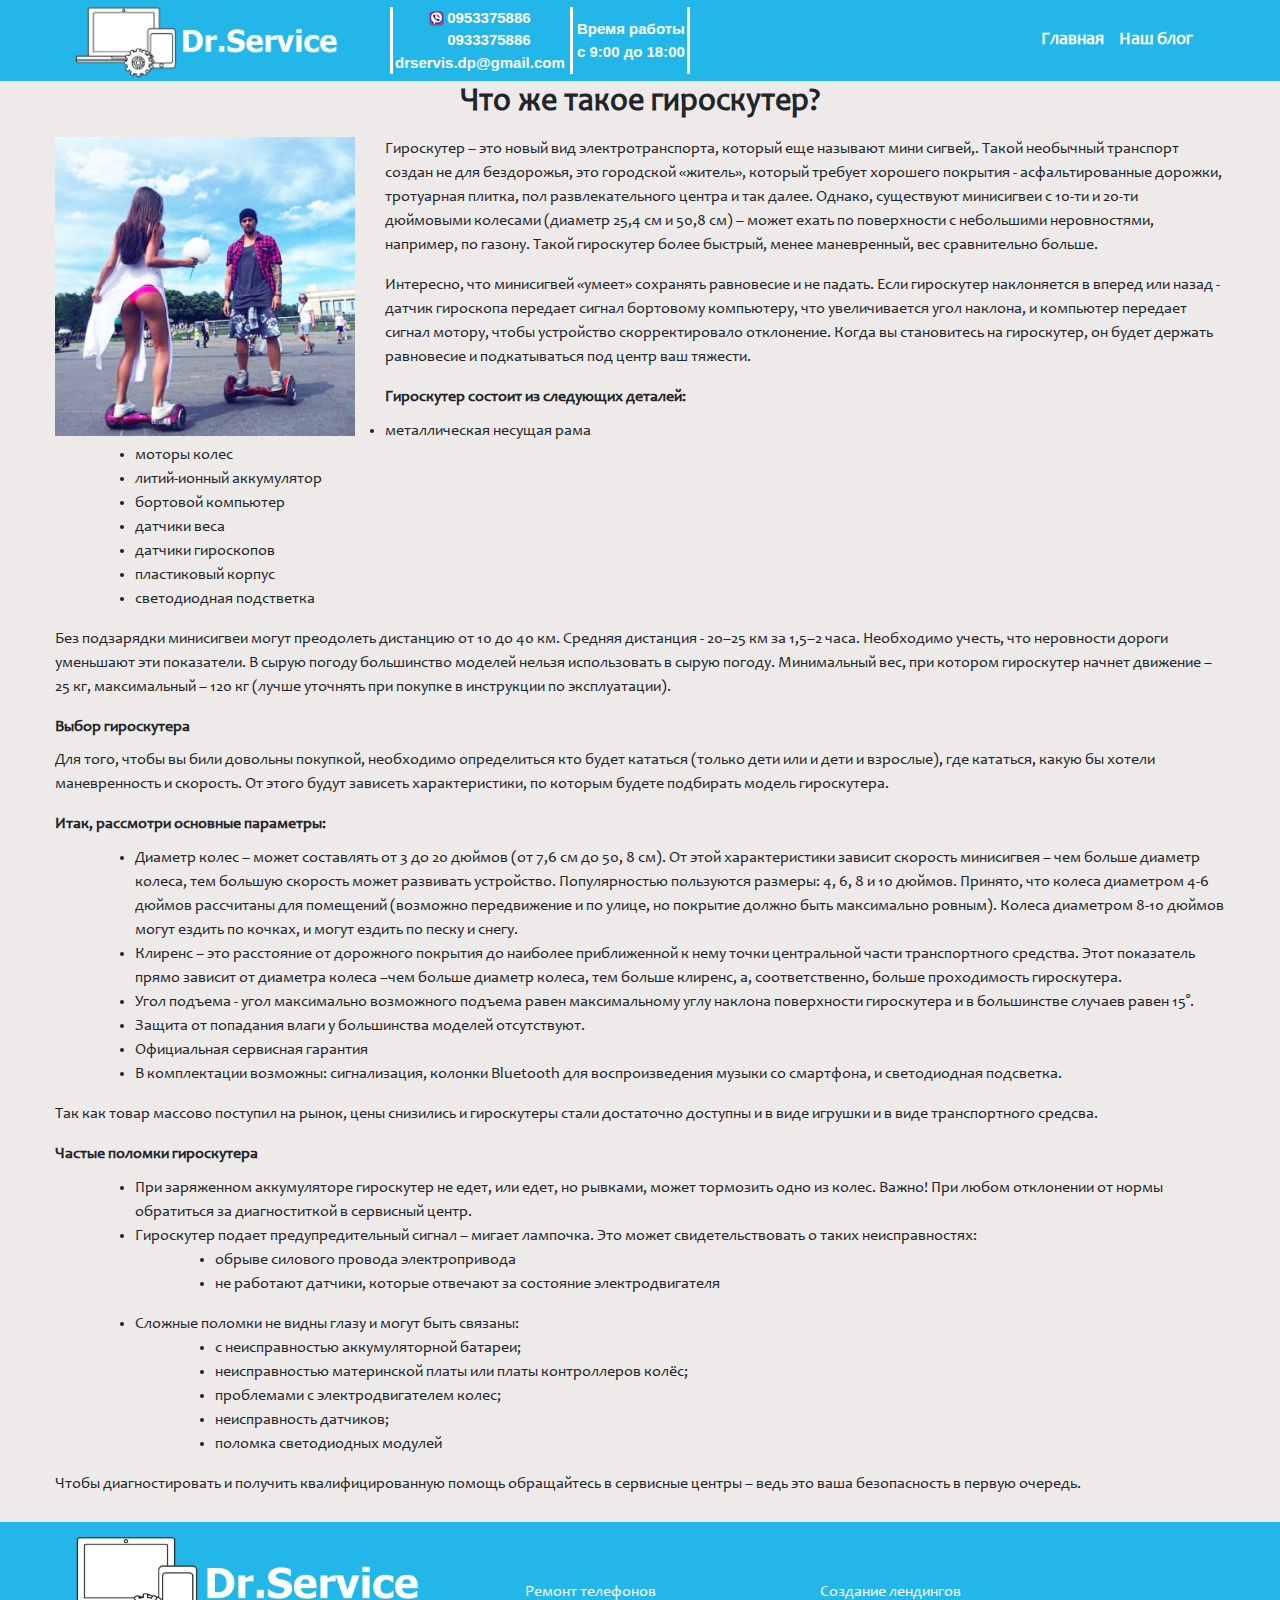
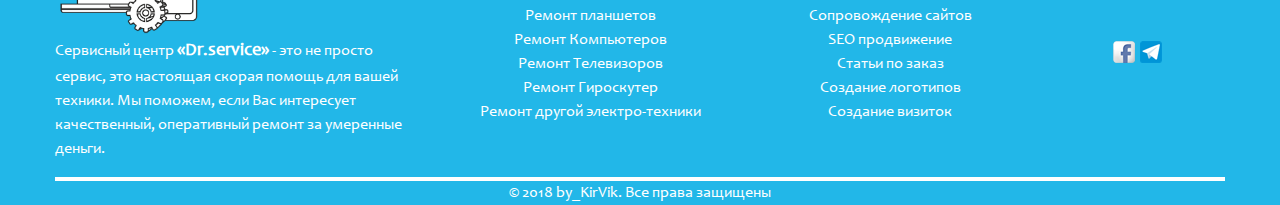
<file: hoverboard.html>
<!DOCTYPE html>
<html lang="ru" prefix="og: http://ogp.me/ns#">

<head>
       <!-- Global site tag (gtag.js) - Google Analytics -->
    <script async src="https://www.googletagmanager.com/gtag/js?id=UA-128037222-1"></script>
    <script>
      window.dataLayer = window.dataLayer || [];
      function gtag(){dataLayer.push(arguments);}
      gtag('js', new Date());
      gtag('config', 'UA-128037222-1');
    </script>
    <script async src="//pagead2.googlesyndication.com/pagead/js/adsbygoogle.js"></script>
    <script>
      (adsbygoogle = window.adsbygoogle || []).push({
        google_ad_client: "ca-pub-4857939286445347",
        enable_page_level_ads: true
      });
    </script>
    <script type='application/ld+json'> 
        {
          "@context": "http://www.schema.org",
          "@type": "WebSite",
          "name": "Сервисный центр \"Dr.Sevice\" в Днепре",
          "alternateName": "Сервисный центр, ремонт телефонов, ремонт планшетов,  ремонт компьютеров, ремонт телевизоров, ремонт гироскутеров",
          "url": "http://drservice.dp.ua"
        }
 </script>
    <meta charset="UTF-8">
    <meta name="viewport" content="width=device-width, initial-scale=1">
    <link rel="canonical" href="http://drservice.dp.ua/">
    <meta name="google-site-verification" content="bbdArb5Y5JAo3Axq5XH2hqNnAkuklAp5d5xFbnWzdd8" />
    <title>Сервисный центр "Dr.Sevice" в Днепре</title>
    <meta name="description" content="В поиске надежного сервисного центра в Днепре на Кирова?  Dr.Service – Ваш партнер по ремонту. Качественный ремонт телефонов, планшетов,  компьютеров, телевизоров, гироскутеров и прочей техники по выгодным ценам.">
    <meta name="keywords" content="Сервисный центр, ремонт телефонов, ремонт планшетов,  ремонт компьютеров, ремонт телевизоров, ремонт гироскутеров">
    <!-- Favicon -->
    <link rel="icon" href="img/x-icon/16x16-logo.png" type="image/x-icon">
    <link rel="shortcut icon" href="img/x-icon/16x16.png" type="image/x-icon">
    <!-- OG Tags -->
    <meta property="og:title" content="Сервисный центр Dr.Sevice в Днепре">
    <meta property="og:description" content="В поиске надежного сервисного центра в Днепре на Кировва?  Dr.Service – Ваш партнер по ремонту. Качественный ремонт телефонов, планшетов,  компьютеров, телевизоров, гироскутеров и прочей техники по выгодным ценам">
    <meta property="og:type" content="Сервисный центр Dr.Sevice в Днепре">
    <meta property="og:image" content="img/x-icon/32x32.png">
    <meta property="og:site_name" content="Сервисный центр Dr.Sevice в Днепре">
    <!-- Bootstrap Reboot CSS -->
    <link rel="stylesheet" href="css/bootstrap-reboot.min.css">
    <!-- Bootstrap CSS -->
    <link rel="stylesheet" href="css/bootstrap.min.css">
    <!-- fontawesome -->
    <link rel="stylesheet" href="https://use.fontawesome.com/releases/v5.0.9/css/all.css" integrity="sha384-5SOiIsAziJl6AWe0HWRKTXlfcSHKmYV4RBF18PPJ173Kzn7jzMyFuTtk8JA7QQG1" crossorigin="anonymous">
    <link rel="stylesheet" href="css/jquery.arcticmodal-0.3.css">
    <link rel="stylesheet" href="css/style.min.css">
</head>
<body>
    <header class="header " id="header">
        <div class="header-top fixed">
            <div class="container ">
                <div class="row">
                    <div class="col-1 col-sm-1 d-md-none m-auto">
                        <button class="menu-open">
                            <i class="fa fa-bars"></i>
                        </button>
                    </div>
                    <div class="col-lg-3 col-md-3 col-6 m-auto">
                        <a href="index.html" class="home logo">
                            <img src="img/logo3.png" class="img-adaptiv" alt="logo dr.service">
                        </a>
                    </div>
                    <div class="col-lg-3 col-md-4 col-4 pl-0 pr-0 m-auto">
                        <div class="header-top_cont">
                            <div class="tel m-auto text-center">
                                <a class="vodafon img-adaptiv" href="tel:0953375886"><img src="img/v2.png" alt="viber"
                                >0953375886</a>
                                <a class="life" href="tel:0933375886">0933375886</a>
                                <a href="mailto:drservis.dp@gmail.com" class="d-none d-md-block">drservis.dp@gmail.com</a>
                            </div>
                            <div class="time m-auto">
                                <p class="d-none d-md-block">Время работы</p>
                                <p>с 9:00 до 18:00</p>
                            </div>
                        </div>
                    </div>
                    <div class="col-lg-5 col-md-5  m-auto d-none d-md-block">
                        <ul class="top-menu d-flex ">
                            <li class="top-menu__item">
                                <a href="index.html" class="home">
                                    Главная
                                </a>
                            </li>
                            <li class="top-menu__item">
                                <a href="blog.html" class="link_blog">
                                    Наш блог
                                </a>
                            </li>
                        </ul>
                    </div>
                </div>
            </div>
        </div>
        <!--меню гамбургира-->
        <div class="d-none  menu-collapse">
            <ul class="menu">

               <li class="menu__item">
                    <a href="index.html" class="home header-menu__text">
                       <div><i class="fas fa-home"></i></div>
                        <span>Главная</span>
                    </a>
                </li>
                <li class="menu__item">
                    <a href="blog.html" class="header-menu__text link_blog">
                        <div><i class="fab fa-blogger"></i></div>
                        <span>Наш блог</span>
                    </a>
                </li>
                <li class="menu__item">
                    <a href="index.html#maps">
                     <div><i class="fas fa-address-card"></i></div>
                        <span>Контакты</span>
                    </a>
               </li>
            </ul>
        </div>
    </header>
      <section class="laptop">
       <div class="container">
            <div class="row">
                <div class="col-12 mar-bottom">
                        <h2>Что же такое гироскутер?</h2>
                           <img src="img/articles/scooter.jpg" alt="скутер" class="flooded img-adaptiv">
                            <p>
                                Гироскутер – это новый вид электротранспорта, который еще называют мини сигвей,. Такой необычный транспорт создан не для бездорожья, это городской «житель», который требует хорошего покрытия - асфальтированные дорожки, тротуарная плитка, пол развлекательного центра и так далее. Однако, существуют минисигвеи с 10-ти и 20-ти дюймовыми колесами (диаметр 25,4 см и 50,8 см) – может ехать по поверхности с небольшими неровностями, например, по газону. Такой гироскутер более быстрый, менее маневренный, вес сравнительно больше.
                            </p>
                            <p>
                                Интересно, что минисигвей «умеет» сохранять равновесие и не падать. Если гироскутер наклоняется в вперед или назад - датчик гироскопа передает сигнал бортовому компьютеру, что увеличивается угол наклона, и компьютер передает сигнал мотору, чтобы устройство скорректировало отклонение. Когда вы становитесь на гироскутер, он будет держать равновесие и подкатываться под центр ваш тяжести.
                            </p>
                            <h6>Гироскутер состоит из следующих деталей:</h6>
                            <ul>
                                <li>
                                    металлическая несущая рама
                                </li>
                                <li>
                                    моторы колес
                                </li>
                                <li>
                                    литий-ионный аккумулятор
                                </li>
                                <li>
                                    бортовой компьютер
                                </li>
                                <li>
                                    датчики веса
                                </li>
                                <li>
                                    датчики гироскопов 
                                </li>
                                <li>
                                    пластиковый корпус
                                </li>
                                <li>
                                    светодиодная подстветка
                                </li>
                            </ul>
                            <p>
                                Без подзарядки минисигвеи могут преодолеть дистанцию от 10 до 40 км. Средняя дистанция - 20–25 км за 1,5–2 часа. Необходимо учесть, что неровности дороги уменьшают эти показатели. В сырую погоду большинство моделей нельзя использовать в сырую погоду. Минимальный вес, при котором гироскутер начнет движение – 25 кг, максимальный – 120 кг (лучше уточнять при покупке в инструкции по эксплуатации).
                            </p> 
                            <h6>Выбор гироскутера</h6>
                            <p>
                                Для того, чтобы вы били довольны покупкой, необходимо определиться кто будет кататься (только дети или и дети и взрослые), где кататься, какую бы хотели маневренность и скорость. От этого будут зависеть характеристики, по которым будете подбирать модель гироскутера.
                            </p>
                            <h6>Итак, рассмотри основные параметры:</h6>
                            <ul>
                               <li>
                                    Диаметр колес – может составлять от 3 до 20 дюймов (от 7,6 см до 50, 8 см). От этой характеристики зависит скорость минисигвея – чем больше диаметр колеса, тем большую скорость может развивать устройство. Популярностью пользуются размеры: 4, 6, 8 и 10 дюймов. Принято, что колеса диаметром 4-6 дюймов рассчитаны для помещений (возможно передвижение и по улице, но покрытие должно быть максимально ровным). Колеса диаметром 8-10 дюймов могут ездить по кочках, и могут ездить по песку и снегу.
                                </li>
                                <li>
                                    Клиренс – это расстояние от дорожного покрытия до наиболее приближенной к нему точки центральной части транспортного средства. Этот показатель прямо зависит от диаметра колеса –чем больше диаметр колеса, тем больше клиренс, а, соответственно, больше проходимость гироскутера.
                                </li>
                                <li>
                                    Угол подъема - угол максимально возможного подъема равен максимальному углу наклона поверхности гироскутера и в большинстве случаев равен 15°.
                                </li>
                                <li>
                                    Защита от попадания влаги у большинства моделей отсутствуют.
                                </li>
                                <li>
                                    Официальная сервисная гарантия
                                </li>
                                <li>
                                    В комплектации возможны: сигнализация, колонки Bluetooth для воспроизведения музыки со смартфона, и светодиодная подсветка.
                                </li>
                            </ul>
                            <p>
                                Так как товар массово поступил на рынок, цены снизились и гироскутеры стали достаточно доступны и в виде игрушки и в виде транспортного средсва.
                            </p>
                            <h6>Частые поломки гироскутера</h6>
                            <ul>
                                <li>
                                    При заряженном аккумуляторе гироскутер не едет, или едет, но рывками, может тормозить одно из колес.
                                    Важно! При любом отклонении от нормы обратиться за диагноститкой в сервисный центр.
                                </li>
                                <li>Гироскутер подает предупредительный сигнал – мигает лампочка. Это может свидетельствовать о таких неисправностях:
                                   <ul>
                                        <li>
                                            обрыве силового провода электропривода
                                        </li>
                                        <li>
                                            не работают датчики, которые отвечают за состояние электродвигателя
                                        </li>
                                    </ul>
                                </li>
                                <li>
                                  Сложные поломки не видны глазу и могут быть связаны:
                                      <ul>
                                        <li>
                                            с неисправностью аккумуляторной батареи;
                                        </li>
                                        <li>
                                            неисправностью материнской платы или платы контроллеров колёс;
                                        </li>
                                        <li>
                                            проблемами с электродвигателем колес;
                                        </li>
                                        <li>
                                            неисправность датчиков;
                                        </li>
                                        <li>
                                            поломка светодиодных модулей
                                        </li>
                                </ul>
                                </li>
                            </ul>
                            <p>
                                Чтобы диагностировать и получить квалифицированную помощь обращайтесь в сервисные центры – ведь это ваша безопасность в первую очередь.
                            </p>
                        </div>
                    </div>
                </div>
        </section>
        <footer class="footer" id="footer">
        <div class="container">
            <div class="row align-items-center">
                <div class="col-lg-4 col-md-5 col-12">
                    <a href="index.html" class="home logo">
                        <img src="img/logo3.png" class="img-adaptiv" alt="logo">
                    </a>
                    <p class="slogan">
                        Сервисный центр <span>«Dr.service»</span> - это не просто сервис, это настоящая скорая помощь для вашей техники. Мы поможем, если Вас интересует качественный, оперативный ремонт за умеренные деньги.
                    </p>
                </div>
                <div class="col-lg-3 col-md-3 pl-0 pr-0 col-6 text-center ">
                    <p class="footer_web">Ремонт телефонов</p>
                    <p class="footer_web">Ремонт планшетов</p>
                    <p class="footer_web">Ремонт Компьютеров</p>
                    <p class="footer_web">Ремонт Телевизоров</p>
                    <p class="footer_web">Ремонт Гироскутер</p>
                    <p class="footer_web">Ремонт другой электро-техники</p>
                    
                </div>
                
                <div class="col-lg-3 col-md-3 pl-0 pr-0 col-6 text-center m-auto ">
                    <p class="footer_web">Создание лендингов</p>
                    <p class="footer_web">Сопровождение сайтов</p>
                    <p class="footer_web">SEO продвижение</p>
                    <p class="footer_web">Статьи по заказ</p>
                    <p class="footer_web">Создание логотипов</p>
                    <p class="footer_web">Создание визиток</p>
                </div>
                
                <div class="col-lg-2 col-md-1 col-12 d-flex text-center justify-content-center">
                    <a href="https://www.facebook.com/%D0%A1%D0%B5%D1%80%D0%B2%D0%B8%D1%81%D0%BD%D1%8B%D0%B9-%D1%86%D0%B5%D0%BD%D1%82%D1%80-1584224861681795/?modal=admin_todo_tour" class="link-social" target="_blank">
                        <img src="img/fa.png" alt="facebook">
                    </a>
                    <a href="#" class="link-social">
                        <img src="img/gramm.png" alt="telegram">
                    </a>
                </div>
            </div>
            <div class="row">
                <div class="col-12">
                    <div class="footer-info m-auto text-center">© 2018 by_KirVik. Все права защищены</div>
                </div>
            </div>
        </div>
    </footer>
    <script src="js/jquery-3.3.1.min.js"></script>
    <script src="js/liMarquee/jquery-1.8.3.min.js"></script>
    <script src="js/slick/slick.min.js"></script>
    <script src="js/liMarquee/jquery.liMarquee.js"></script>
    <script src="js/jquery.arcticmodal-0.3.min.js"></script>
    <script src="js/main.js"></script>
    </body>
</html>
</file>
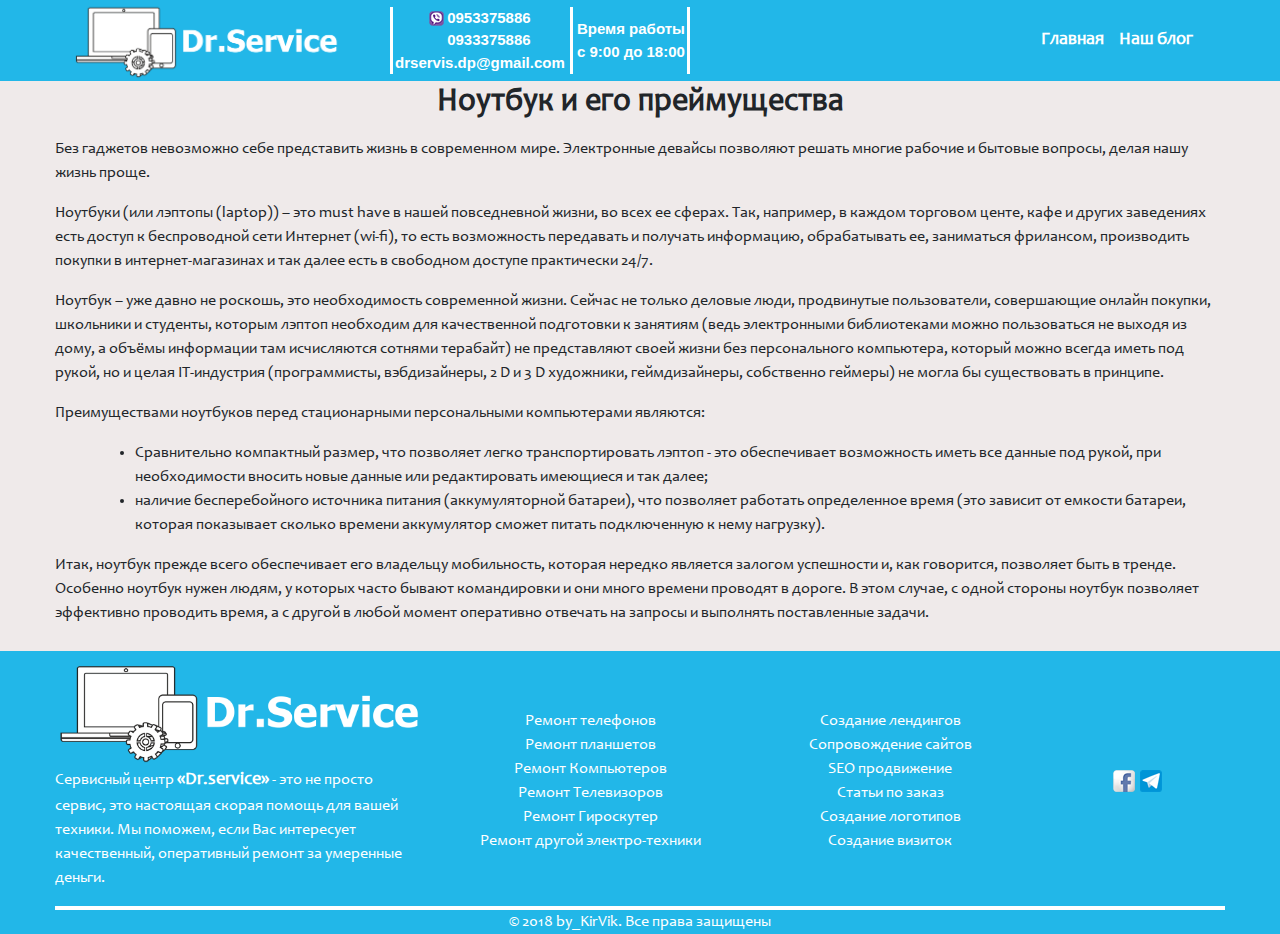
<file: laptop.html>
<!DOCTYPE html>
<html lang="ru" prefix="og: http://ogp.me/ns#">

<head>
       <!-- Global site tag (gtag.js) - Google Analytics -->
    <script async src="https://www.googletagmanager.com/gtag/js?id=UA-128037222-1"></script>
    <script>
      window.dataLayer = window.dataLayer || [];
      function gtag(){dataLayer.push(arguments);}
      gtag('js', new Date());
      gtag('config', 'UA-128037222-1');
    </script>
    <script async src="//pagead2.googlesyndication.com/pagead/js/adsbygoogle.js"></script>
    <script>
      (adsbygoogle = window.adsbygoogle || []).push({
        google_ad_client: "ca-pub-4857939286445347",
        enable_page_level_ads: true
      });
    </script>
    <script type='application/ld+json'> 
        {
          "@context": "http://www.schema.org",
          "@type": "WebSite",
          "name": "Сервисный центр \"Dr.Sevice\" в Днепре",
          "alternateName": "Сервисный центр, ремонт телефонов, ремонт планшетов,  ремонт компьютеров, ремонт телевизоров, ремонт гироскутеров",
          "url": "http://drservice.dp.ua"
        }
 </script>
    <meta charset="UTF-8">
    <meta name="viewport" content="width=device-width, initial-scale=1">
    <link rel="canonical" href="http://drservice.dp.ua/">
    <meta name="google-site-verification" content="bbdArb5Y5JAo3Axq5XH2hqNnAkuklAp5d5xFbnWzdd8" />
    <title>Сервисный центр "Dr.Sevice" в Днепре</title>
    <meta name="description" content="В поиске надежного сервисного центра в Днепре на Кирова?  Dr.Service – Ваш партнер по ремонту. Качественный ремонт телефонов, планшетов,  компьютеров, телевизоров, гироскутеров и прочей техники по выгодным ценам.">
    <meta name="keywords" content="Сервисный центр, ремонт телефонов, ремонт планшетов,  ремонт компьютеров, ремонт телевизоров, ремонт гироскутеров">
    <!-- Favicon -->
    <link rel="icon" href="img/x-icon/16x16-logo.png" type="image/x-icon">
    <link rel="shortcut icon" href="img/x-icon/16x16.png" type="image/x-icon">
    <!-- OG Tags -->
    <meta property="og:title" content="Сервисный центр Dr.Sevice в Днепре">
    <meta property="og:description" content="В поиске надежного сервисного центра в Днепре на Кировва?  Dr.Service – Ваш партнер по ремонту. Качественный ремонт телефонов, планшетов,  компьютеров, телевизоров, гироскутеров и прочей техники по выгодным ценам">
    <meta property="og:type" content="Сервисный центр Dr.Sevice в Днепре">
    <meta property="og:image" content="img/x-icon/32x32.png">
    <meta property="og:site_name" content="Сервисный центр Dr.Sevice в Днепре">
    <!-- Bootstrap Reboot CSS -->
    <link rel="stylesheet" href="css/bootstrap-reboot.min.css">
    <!-- Bootstrap CSS -->
    <link rel="stylesheet" href="css/bootstrap.min.css">
    <!-- fontawesome -->
    <link rel="stylesheet" href="https://use.fontawesome.com/releases/v5.0.9/css/all.css" integrity="sha384-5SOiIsAziJl6AWe0HWRKTXlfcSHKmYV4RBF18PPJ173Kzn7jzMyFuTtk8JA7QQG1" crossorigin="anonymous">
    <link rel="stylesheet" href="css/jquery.arcticmodal-0.3.css">
    <link rel="stylesheet" href="css/style.min.css">
</head>
<body>
    <header class="header " id="header">
        <div class="header-top fixed">
            <div class="container ">
                <div class="row">
                    <div class="col-1 col-sm-1 d-md-none m-auto">
                        <button class="menu-open">
                            <i class="fa fa-bars"></i>
                        </button>
                    </div>
                    <div class="col-lg-3 col-md-3 col-6 m-auto">
                        <a href="index.html" class="home logo">
                            <img src="img/logo3.png" class="img-adaptiv" alt="logo dr.service">
                        </a>
                    </div>
                    <div class="col-lg-3 col-md-4 col-4 pl-0 pr-0 m-auto">
                        <div class="header-top_cont">
                            <div class="tel m-auto text-center">
                                <a class="vodafon img-adaptiv" href="tel:0953375886"><img src="img/v2.png" alt="viber"
                                >0953375886</a>
                                <a class="life" href="tel:0933375886">0933375886</a>
                                <a href="mailto:drservis.dp@gmail.com" class="d-none d-md-block">drservis.dp@gmail.com</a>
                            </div>
                            <div class="time m-auto">
                                <p class="d-none d-md-block">Время работы</p>
                                <p>с 9:00 до 18:00</p>
                            </div>
                        </div>
                    </div>
                    <div class="col-lg-5 col-md-5  m-auto d-none d-md-block">
                        <ul class="top-menu d-flex ">
                            <li class="top-menu__item">
                                <a href="index.html" class="home">
                                    Главная
                                </a>
                            </li>
                            <li class="top-menu__item">
                                <a href="blog.html" class="link_blog">
                                    Наш блог
                                </a>
                            </li>
<!--
                            <li class="top-menu__item cena">
                                <a href="#" class="">
                                    Наши цены
                                </a>
                                <ul class="top-menu__list">
                                    <li class="top-menu__list_item ">
                                        <a href="#" class="cena1 tab_1">
                                            <div><img src="img/icon_tel.png" alt="Ремонт Телефонов"></div>
                                            <span>Ремонт Телефонов</span>
                                        </a>
                                    </li>
                                    <li class="top-menu__list_item">
                                        <a href="#" class="cena1 tab_2">
                                            <div><img src="img/icon_comp.png" alt="Ремонт Компьютеров"></div>
                                            <span>Ремонт Компьютеров</span>
                                        </a>
                                    </li>
                                    <li class="top-menu__list_item">
                                        <a href="#" class="cena1 tab_3">
                                            <div><img src="img/icon_planshet.png" alt="Ремонт Планшетов"></div>
                                            <span>Ремонт Планшетов</span>
                                        </a>
                                    </li>
                                    <li class="top-menu__list_item">
                                        <a href="#" class="cena1 tab_4">
                                            <div><img src="img/icon-telec.png" alt="Ремонт Телевизоров"></div>
                                            <span>Ремонт Телевизоров, гироскутер и др.</span>
                                        </a>
                                    </li>
                                </ul>
                            </li>
-->
<!--
                            <li class="top-menu__item">
                                <a href="#maps" id="contacts">
                                    Контакты
                                </a>
                            </li>
-->
                        </ul>
                    </div>
                </div>
            </div>
        </div>
        <!--меню гамбургира-->
        <div class="d-none  menu-collapse">
            <ul class="menu">
                <li class="menu__item">
                    <a href="#" class="header-menu__text tab_1">
                        <div><img src="img/icon_tel.png" alt=""></div>
                        <span>Ремонт Телефонов</span>
                    </a>
                </li>
                <li class="menu__item">
                    <a href="#" class="header-menu__text tab_3 ">
                        <div><img src="img/icon_planshet.png" alt=""></div>
                        <span>Ремонт Планшетов</span>
                    </a>
                </li>
                <li class="menu__item">
                    <a href="#" class="header-menu__text tab_2">
                        <div><img src="img/icon_comp.png" alt=""></div>
                        <span>Ремонт Компьютеров</span>
                    </a>
                </li>
                <li class="menu__item">
                    <a href="#" class="header-menu__text tab_4">
                        <div><img src="img/icon-telec.png" alt=""></div>
                        <span>Ремонт Телевизоров</span>
                    </a>
                </li>
                <li class="menu__item">
                    <a href="#" class="header-menu__text link_blog">
                        <div><i class="fab fa-blogger"></i></div>
                        <span>Наш блог</span>
                    </a>
                </li>
            </ul>
        </div>
    </header>
      <section class="laptop">
       <div class="container">
            <div class="row">
                <div class="col-12 mar-bottom">
                    <h2>Ноутбук и его преймущества</h2>
                            <p>
                                Без гаджетов невозможно себе представить жизнь в современном мире. Электронные девайсы позволяют решать многие рабочие и бытовые вопросы, делая нашу жизнь проще.
                            </p>
                            <p>
                                Ноутбуки (или лэптопы (laptop)) – это must have в нашей повседневной жизни, во всех ее сферах. Так, например, в каждом торговом центе, кафе и других заведениях есть доступ к беспроводной сети Интернет (wi-fi), то есть возможность передавать и получать информацию, обрабатывать ее, заниматься фрилансом, производить покупки в интернет-магазинах и так далее есть в свободном доступе практически 24/7.
                            </p>
                            <p>
                                Ноутбук – уже давно не роскошь, это необходимость современной жизни. Сейчас не только деловые люди, продвинутые пользователи, совершающие онлайн покупки, школьники и студенты, которым лэптоп необходим для качественной подготовки к занятиям (ведь электронными библиотеками можно пользоваться не выходя из дому, а объёмы информации там исчисляются сотнями терабайт) не представляют своей жизни без персонального компьютера, который можно всегда иметь под рукой, но и целая IT-индустрия (программисты, вэбдизайнеры, 2 D и 3 D художники, геймдизайнеры, собственно геймеры) не могла бы существовать в принципе.</p>
                            <p>
                                Преимуществами ноутбуков перед стационарными персональными компьютерами являются:
                            </p>
                            <ul>
                                <li>
                                    Сравнительно компактный размер, что позволяет легко транспортировать лэптоп - это обеспечивает возможность иметь все данные под рукой, при необходимости вносить новые данные или редактировать имеющиеся и так далее;
                                </li>
                                <li>
                                    наличие бесперебойного источника питания (аккумуляторной батареи), что позволяет работать определенное время (это зависит от емкости батареи, которая показывает сколько времени аккумулятор сможет питать подключенную к нему нагрузку).
                                </li>
                            </ul>
                            <p>
                                Итак, ноутбук прежде всего обеспечивает его владельцу мобильность, которая нередко является залогом успешности и, как говорится, позволяет быть в тренде. Особенно ноутбук нужен людям, у которых часто бывают командировки и они много времени проводят в дороге. В этом случае, с одной стороны ноутбук позволяет эффективно проводить время, а с другой в любой момент оперативно отвечать на запросы и выполнять поставленные задачи.
                            </p>
                        </div>
                    </div>
                </div>
        </section>
        <footer class="footer" id="footer">
        <div class="container">
            <div class="row align-items-center">
                <div class="col-lg-4 col-md-5 col-12">
                    <a href="index.html" class="home logo">
                        <img src="img/logo3.png" class="img-adaptiv" alt="logo">
                    </a>
                    <p class="slogan">
                        Сервисный центр <span>«Dr.service»</span> - это не просто сервис, это настоящая скорая помощь для вашей техники. Мы поможем, если Вас интересует качественный, оперативный ремонт за умеренные деньги.
                    </p>
                </div>
                <div class="col-lg-3 col-md-3 pl-0 pr-0 col-6 text-center ">
                    <p class="footer_web">Ремонт телефонов</p>
                    <p class="footer_web">Ремонт планшетов</p>
                    <p class="footer_web">Ремонт Компьютеров</p>
                    <p class="footer_web">Ремонт Телевизоров</p>
                    <p class="footer_web">Ремонт Гироскутер</p>
                    <p class="footer_web">Ремонт другой электро-техники</p>
                    
                </div>
                
                <div class="col-lg-3 col-md-3 pl-0 pr-0 col-6 text-center m-auto ">
                    <p class="footer_web">Создание лендингов</p>
                    <p class="footer_web">Сопровождение сайтов</p>
                    <p class="footer_web">SEO продвижение</p>
                    <p class="footer_web">Статьи по заказ</p>
                    <p class="footer_web">Создание логотипов</p>
                    <p class="footer_web">Создание визиток</p>
                </div>
                
                <div class="col-lg-2 col-md-1 col-12 d-flex text-center justify-content-center">
                    <a href="https://www.facebook.com/%D0%A1%D0%B5%D1%80%D0%B2%D0%B8%D1%81%D0%BD%D1%8B%D0%B9-%D1%86%D0%B5%D0%BD%D1%82%D1%80-1584224861681795/?modal=admin_todo_tour" class="link-social" target="_blank">
                        <img src="img/fa.png" alt="facebook">
                    </a>
                    <a href="#" class="link-social">
                        <img src="img/gramm.png" alt="telegram">
                    </a>
                </div>
            </div>
            <div class="row">
                <div class="col-12">
                    <div class="footer-info m-auto text-center">© 2018 by_KirVik. Все права защищены</div>
                </div>
            </div>
        </div>
    </footer>
    </body>
</html>
</file>
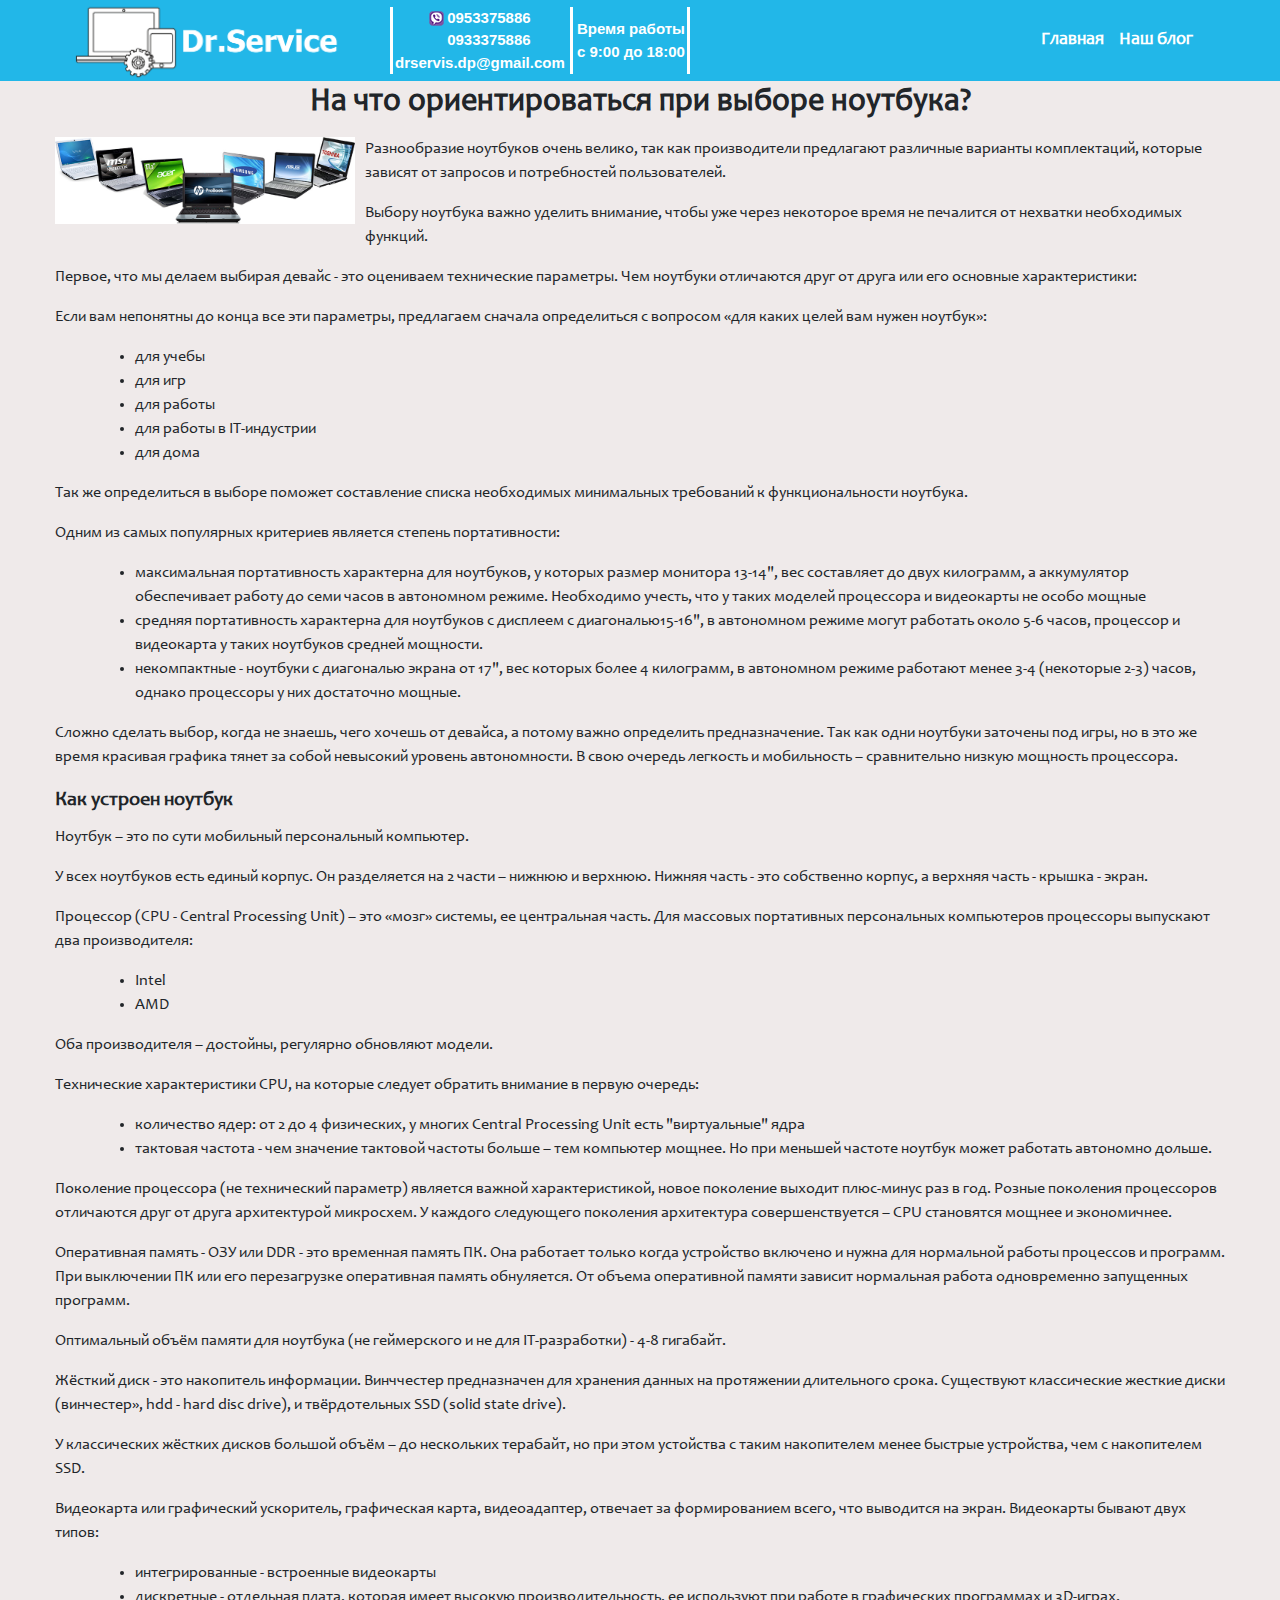
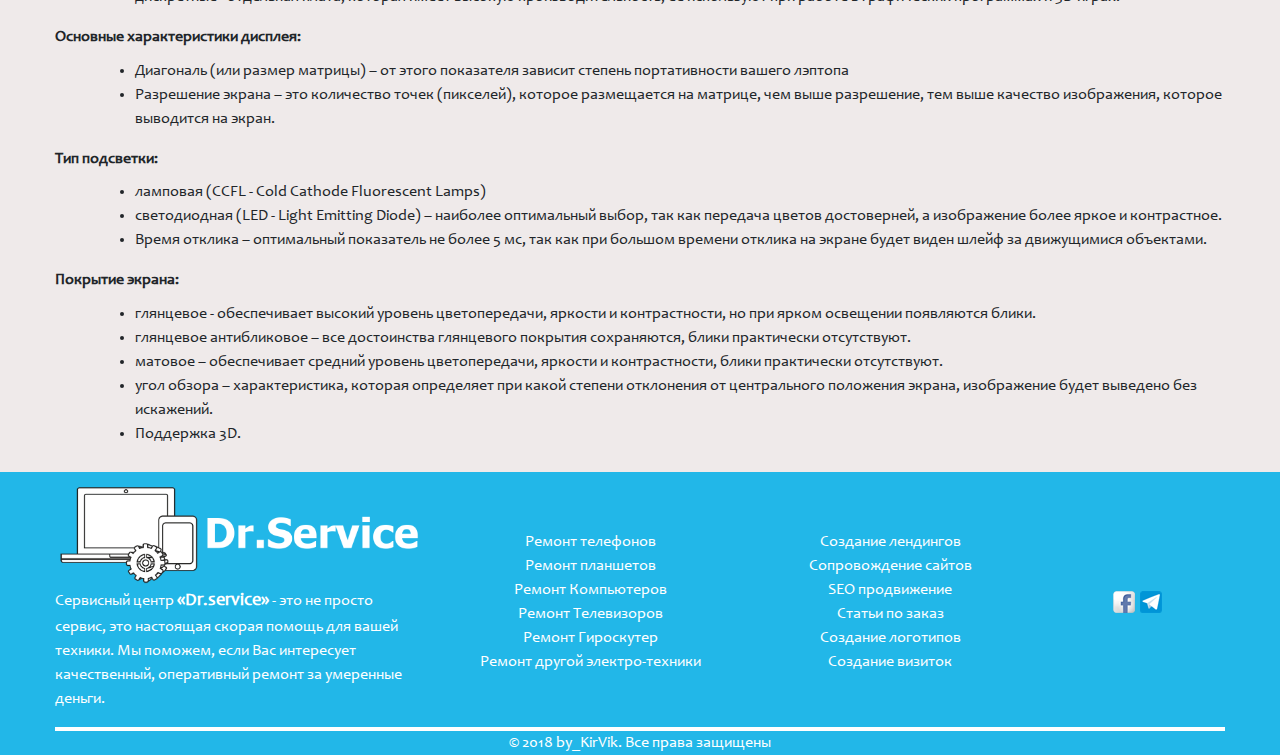
<file: laptop_2.html>
<!DOCTYPE html>
<html lang="ru" prefix="og: http://ogp.me/ns#">

<head>
    <!-- Global site tag (gtag.js) - Google Analytics -->
    <script async src="https://www.googletagmanager.com/gtag/js?id=UA-128037222-1"></script>
    <script>
        window.dataLayer = window.dataLayer || [];

        function gtag() {
            dataLayer.push(arguments);
        }
        gtag('js', new Date());
        gtag('config', 'UA-128037222-1');
    </script>
    <script async src="//pagead2.googlesyndication.com/pagead/js/adsbygoogle.js"></script>
    <script>
        (adsbygoogle = window.adsbygoogle || []).push({
            google_ad_client: "ca-pub-4857939286445347",
            enable_page_level_ads: true
        });
    </script>
    <script type='application/ld+json'>
        {
            "@context": "http://www.schema.org",
            "@type": "WebSite",
            "name": "Сервисный центр \"Dr.Sevice\" в Днепре",
            "alternateName": "Сервисный центр, ремонт телефонов, ремонт планшетов,  ремонт компьютеров, ремонт телевизоров, ремонт гироскутеров",
            "url": "http://drservice.dp.ua"
        }
    </script>
    <meta charset="UTF-8">
    <meta name="viewport" content="width=device-width, initial-scale=1">
    <link rel="canonical" href="http://drservice.dp.ua/">
    <meta name="google-site-verification" content="bbdArb5Y5JAo3Axq5XH2hqNnAkuklAp5d5xFbnWzdd8" />
    <title>Сервисный центр "Dr.Sevice" в Днепре</title>
    <meta name="description" content="В поиске надежного сервисного центра в Днепре на Кирова?  Dr.Service – Ваш партнер по ремонту. Качественный ремонт телефонов, планшетов,  компьютеров, телевизоров, гироскутеров и прочей техники по выгодным ценам.">
    <meta name="keywords" content="Сервисный центр, ремонт телефонов, ремонт планшетов,  ремонт компьютеров, ремонт телевизоров, ремонт гироскутеров">
    <!-- Favicon -->
    <link rel="icon" href="img/x-icon/16x16-logo.png" type="image/x-icon">
    <link rel="shortcut icon" href="img/x-icon/16x16.png" type="image/x-icon">
    <!-- OG Tags -->
    <meta property="og:title" content="Сервисный центр Dr.Sevice в Днепре">
    <meta property="og:description" content="В поиске надежного сервисного центра в Днепре на Кировва?  Dr.Service – Ваш партнер по ремонту. Качественный ремонт телефонов, планшетов,  компьютеров, телевизоров, гироскутеров и прочей техники по выгодным ценам">
    <meta property="og:type" content="Сервисный центр Dr.Sevice в Днепре">
    <meta property="og:image" content="img/x-icon/32x32.png">
    <meta property="og:site_name" content="Сервисный центр Dr.Sevice в Днепре">
    <!-- Bootstrap Reboot CSS -->
    <link rel="stylesheet" href="css/bootstrap-reboot.min.css">
    <!-- Bootstrap CSS -->
    <link rel="stylesheet" href="css/bootstrap.min.css">
    <!-- fontawesome -->
    <link rel="stylesheet" href="https://use.fontawesome.com/releases/v5.0.9/css/all.css" integrity="sha384-5SOiIsAziJl6AWe0HWRKTXlfcSHKmYV4RBF18PPJ173Kzn7jzMyFuTtk8JA7QQG1" crossorigin="anonymous">
    <link rel="stylesheet" href="css/jquery.arcticmodal-0.3.css">
    <link rel="stylesheet" href="css/style.min.css">
</head>

<body>
    <header class="header " id="header">
        <div class="header-top fixed">
            <div class="container ">
                <div class="row">
                    <div class="col-1 col-sm-1 d-md-none m-auto">
                        <button class="menu-open">
                            <i class="fa fa-bars"></i>
                        </button>
                    </div>
                    <div class="col-lg-3 col-md-3 col-6 m-auto">
                        <a href="index.html" class="home logo">
                            <img src="img/logo3.png" class="img-adaptiv" alt="logo dr.service">
                        </a>
                    </div>
                    <div class="col-lg-3 col-md-4 col-4 pl-0 pr-0 m-auto">
                        <div class="header-top_cont">
                            <div class="tel m-auto text-center">
                                <a class="vodafon img-adaptiv" href="tel:0953375886"><img src="img/v2.png" alt="viber">0953375886</a>
                                <a class="life" href="tel:0933375886">0933375886</a>
                                <a href="mailto:drservis.dp@gmail.com" class="d-none d-md-block">drservis.dp@gmail.com</a>
                            </div>
                            <div class="time m-auto">
                                <p class="d-none d-md-block">Время работы</p>
                                <p>с 9:00 до 18:00</p>
                            </div>
                        </div>
                    </div>
                    <div class="col-lg-5 col-md-5  m-auto d-none d-md-block">
                        <ul class="top-menu d-flex ">
                            <li class="top-menu__item">
                                <a href="index.html" class="home">
                                    Главная
                                </a>
                            </li>
                            <li class="top-menu__item">
                                <a href="blog.html" class="link_blog">
                                    Наш блог
                                </a>
                            </li>
                          </ul>
                    </div>
                </div>
            </div>
        </div>
      <!--меню гамбургира-->
        <div class="d-none  menu-collapse">
            <ul class="menu">

               <li class="menu__item">
                    <a href="index.html" class="home header-menu__text">
                       <div><i class="fas fa-home"></i></div>
                        <span>Главная</span>
                    </a>
                </li>
                <li class="menu__item">
                    <a href="blog.html" class="header-menu__text link_blog">
                        <div><i class="fab fa-blogger"></i></div>
                        <span>Наш блог</span>
                    </a>
                </li>
                <li class="menu__item">
                    <a href="index.html#maps">
                     <div><i class="fas fa-address-card"></i></div>
                        <span>Контакты</span>
                    </a>
               </li>
            </ul>
        </div>
    </header>
    <section class="laptop">
        <div class="container">
            <div class="row">
                <div class="col-12 mar-bottom">
                    <h2>
                        На что ориентироваться при выборе ноутбука?
                    </h2>
                    <img src="img/articles/Selection.jpg" alt="Выбор" class="img-adaptiv">
                    <p>
                        Разнообразие ноутбуков очень велико, так как производители предлагают различные варианты комплектаций, которые зависят от запросов и потребностей пользователей.
                    </p>
                    <p>
                        Выбору ноутбука важно уделить внимание, чтобы уже через некоторое время не печалится от нехватки необходимых функций.
                    </p>
                    <p>
                        Первое, что мы делаем выбирая девайс - это оцениваем технические параметры. Чем ноутбуки отличаются друг от друга или его основные характеристики:
                    </p>
                    <p>
                        Если вам непонятны до конца все эти параметры, предлагаем сначала определиться с вопросом «для каких целей вам нужен ноутбук»:
                    </p>
                    <ul>
                        <li>для учебы</li>
                        <li>для игр</li>
                        <li>для работы</li>
                        <li>для работы в IT-индустрии</li>
                        <li>для дома</li>
                    </ul>
                    <p>
                        Так же определиться в выборе поможет составление списка необходимых минимальных требований к функциональности ноутбука.
                    </p>
                    <p>
                        Одним из самых популярных критериев является степень портативности:
                    </p>
                    <ul>
                        <li>
                            максимальная портативность характерна для ноутбуков, у которых размер монитора 13-14", вес составляет до двух килограмм, а аккумулятор обеспечивает работу до семи часов в автономном режиме. Необходимо учесть, что у таких моделей процессора и видеокарты не особо мощные
                        </li>
                        <li>
                            средняя портативность характерна для ноутбуков с дисплеем c диагональю15-16", в автономном режиме могут работать около 5-6 часов, процессор и видеокарта у таких ноутбуков средней мощности.
                        </li>
                        <li>
                            некомпактные - ноутбуки с диагональю экрана от 17", вес которых более 4 килограмм, в автономном режиме работают менее 3-4 (некоторые 2-3) часов, однако процессоры у них достаточно мощные.
                        </li>
                    </ul>
                    <p>
                        Сложно сделать выбор, когда не знаешь, чего хочешь от девайса, а потому важно определить предназначение. Так как одни ноутбуки заточены под игры, но в это же время красивая графика тянет за собой невысокий уровень автономности. В свою очередь легкость и мобильность – сравнительно низкую мощность процессора.
                    </p>
                    <H5>Как устроен ноутбук</H5>
                    <p>
                        Ноутбук – это по сути мобильный персональный компьютер.
                    </p>
                    <p>
                        У всех ноутбуков есть единый корпус. Он разделяется на 2 части – нижнюю и верхнюю. Нижняя часть - это собственно корпус, а верхняя часть - крышка - экран.
                    </p>
                    <p>
                        Процессор (CPU - Central Processing Unit) – это «мозг» системы, ее центральная часть. Для массовых портативных персональных компьютеров процессоры выпускают два производителя:
                    </p>
                    <ul>
                        <li>Intel</li>
                        <li>AMD</li>
                    </ul>
                    <p>
                        Оба производителя – достойны, регулярно обновляют модели.
                    </p>
                    <p>
                        Технические характеристики CPU, на которые следует обратить внимание в первую очередь:
                    </p>
                    <ul>
                        <li>
                            количество ядер: от 2 до 4 физических, у многих Central Processing Unit есть "виртуальные" ядра
                        </li>
                        <li>
                            тактовая частота - чем значение тактовой частоты больше – тем компьютер мощнее. Но при меньшей частоте ноутбук может работать автономно дольше.
                        </li>
                    </ul>
                    <p>
                        Поколение процессора (не технический параметр) является важной характеристикой, новое поколение выходит плюс-минус раз в год. Розные поколения процессоров отличаются друг от друга архитектурой микросхем. У каждого следующего поколения архитектура совершенствуется – CPU становятся мощнее и экономичнее.
                    </p>
                    <p>
                        Оперативная память - ОЗУ или DDR - это временная память ПК. Она работает только когда устройство включено и нужна для нормальной работы процессов и программ. При выключении ПК или его перезагрузке оперативная память обнуляется. От объема оперативной памяти зависит нормальная работа одновременно запущенных программ.
                    </p>
                    <p>
                        Оптимальный объём памяти для ноутбука (не геймерского и не для IT-разработки) - 4-8 гигабайт.
                    </p>
                    <p>
                        Жёсткий диск - это накопитель информации. Винччестер предназначен для хранения данных на протяжении длительного срока. Существуют классические жесткие диски (винчестер», hdd - hard disc drive), и твёрдотельных SSD (solid state drive).
                    </p>
                    <p>
                        У классических жёстких дисков большой объём – до нескольких терабайт, но при этом устойства с таким накопителем менее быстрые устройства, чем с накопителем SSD.
                    </p>
                    <p>
                        Видеокарта или графический ускоритель, графическая карта, видеоадаптер, отвечает за формированием всего, что выводится на экран. Видеокарты бывают двух типов:
                        <p>
                            <ul>
                                <li>
                                    интегрированные - встроенные видеокарты
                                </li>
                                <li>
                                    дискретные - отдельная плата, которая имеет высокую производительность, ее используют при работе в графических программах и 3D-играх.
                                </li>
                            </ul>
                            <h6>
                                Основные характеристики дисплея:
                            </h6>
                            <ul>
                                <li>
                                    Диагональ (или размер матрицы) – от этого показателя зависит степень портативности вашего лэптопа
                                </li>
                                <li>
                                    Разрешение экрана – это количество точек (пикселей), которое размещается на матрице, чем выше разрешение, тем выше качество изображения, которое выводится на экран.
                                </li>
                            </ul>
                            <h6>Тип подсветки:</h6>
                            <ul>
                                <li>ламповая (CCFL - Cold Cathode Fluorescent Lamps)
                                </li>
                                <li>светодиодная (LED - Light Emitting Diode) – наиболее оптимальный выбор, так как передача цветов достоверней, а изображение более яркое и контрастное.
                                </li>
                                <li>
                                    Время отклика – оптимальный показатель не более 5 мс, так как при большом времени отклика на экране будет виден шлейф за движущимися объектами.
                                </li>
                            </ul>
                            <h6>Покрытие экрана:</h6>
                            <ul>
                                <li>
                                    глянцевое - обеспечивает высокий уровень цветопередачи, яркости и контрастности, но при ярком освещении появляются блики.
                                </li>
                                <li>
                                    глянцевое антибликовое – все достоинства глянцевого покрытия сохраняются, блики практически отсутствуют.
                                </li>
                                <li>
                                    матовое – обеспечивает средний уровень цветопередачи, яркости и контрастности, блики практически отсутствуют.
                                </li>
                                <li>
                                    угол обзора – характеристика, которая определяет при какой степени отклонения от центрального положения экрана, изображение будет выведено без искажений.
                                </li>
                                <li>
                                    Поддержка 3D.
                                </li>
                            </ul>
                </div>
            </div>
        </div>
    </section>
    <footer class="footer" id="footer">
        <div class="container">
            <div class="row align-items-center">
                <div class="col-lg-4 col-md-5 col-12">
                    <a href="index.html" class="home logo">
                        <img src="img/logo3.png" class="img-adaptiv" alt="logo">
                    </a>
                    <p class="slogan">
                        Сервисный центр <span>«Dr.service»</span> - это не просто сервис, это настоящая скорая помощь для вашей техники. Мы поможем, если Вас интересует качественный, оперативный ремонт за умеренные деньги.
                    </p>
                </div>
                <div class="col-lg-3 col-md-3 pl-0 pr-0 col-6 text-center ">
                    <p class="footer_web">Ремонт телефонов</p>
                    <p class="footer_web">Ремонт планшетов</p>
                    <p class="footer_web">Ремонт Компьютеров</p>
                    <p class="footer_web">Ремонт Телевизоров</p>
                    <p class="footer_web">Ремонт Гироскутер</p>
                    <p class="footer_web">Ремонт другой электро-техники</p>

                </div>

                <div class="col-lg-3 col-md-3 pl-0 pr-0 col-6 text-center m-auto ">
                    <p class="footer_web">Создание лендингов</p>
                    <p class="footer_web">Сопровождение сайтов</p>
                    <p class="footer_web">SEO продвижение</p>
                    <p class="footer_web">Статьи по заказ</p>
                    <p class="footer_web">Создание логотипов</p>
                    <p class="footer_web">Создание визиток</p>
                </div>

                <div class="col-lg-2 col-md-1 col-12 d-flex text-center justify-content-center">
                    <a href="https://www.facebook.com/%D0%A1%D0%B5%D1%80%D0%B2%D0%B8%D1%81%D0%BD%D1%8B%D0%B9-%D1%86%D0%B5%D0%BD%D1%82%D1%80-1584224861681795/?modal=admin_todo_tour" class="link-social" target="_blank">
                        <img src="img/fa.png" alt="facebook">
                    </a>
                    <a href="#" class="link-social">
                        <img src="img/gramm.png" alt="telegram">
                    </a>
                </div>
            </div>
            <div class="row">
                <div class="col-12">
                    <div class="footer-info m-auto text-center">© 2018 by_KirVik. Все права защищены</div>
                </div>
            </div>
        </div>
    </footer>
    <script src="js/jquery-3.3.1.min.js"></script>
    <script src="js/liMarquee/jquery-1.8.3.min.js"></script>
    <script src="js/slick/slick.min.js"></script>
    <script src="js/liMarquee/jquery.liMarquee.js"></script>
    <script src="js/jquery.arcticmodal-0.3.min.js"></script>
    <script src="js/main.js"></script>
</body>

</html>
</file>
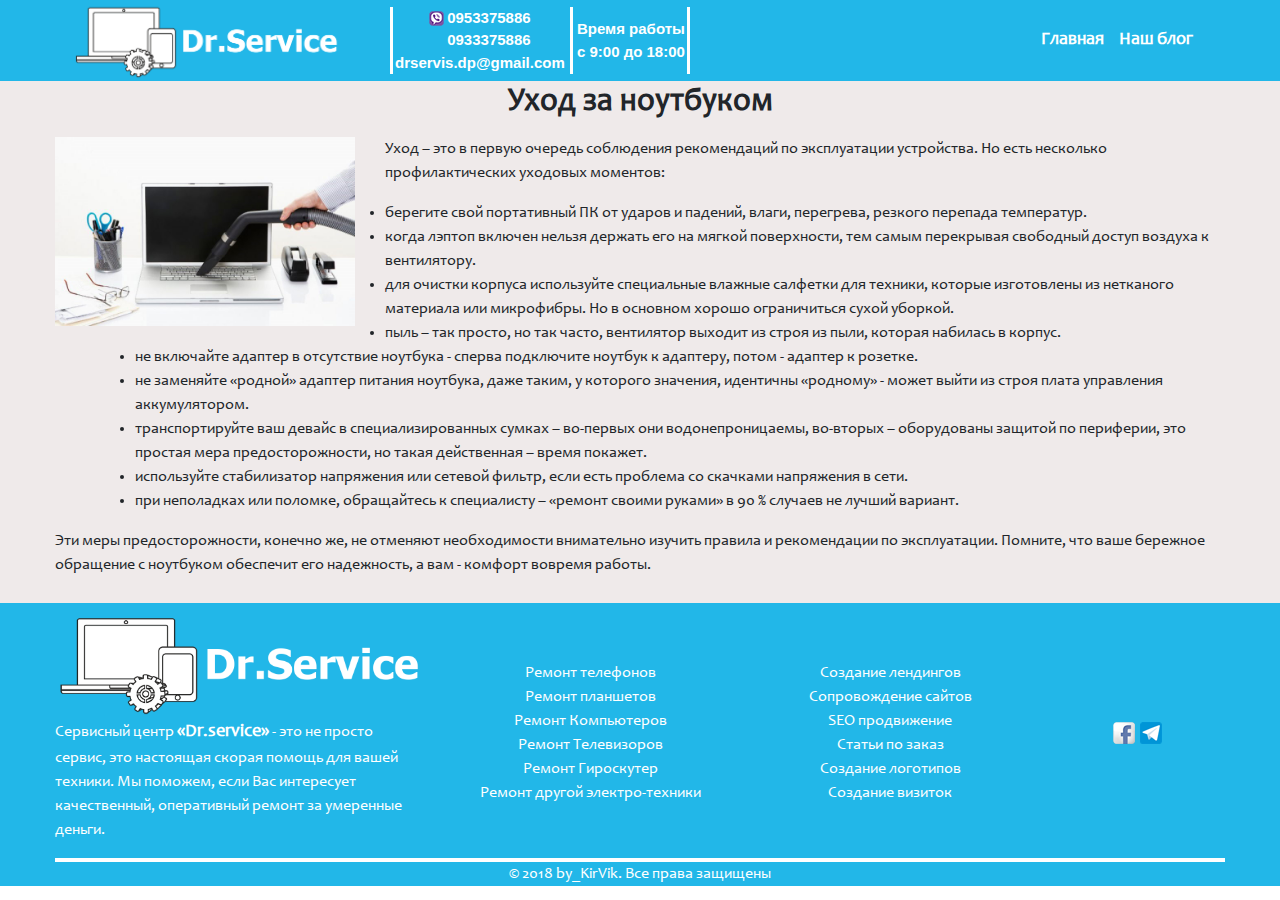
<file: laptop_3.html>
<!DOCTYPE html>
<html lang="ru" prefix="og: http://ogp.me/ns#">

<head>
    <!-- Global site tag (gtag.js) - Google Analytics -->
    <script async src="https://www.googletagmanager.com/gtag/js?id=UA-128037222-1"></script>
    <script>
        window.dataLayer = window.dataLayer || [];

        function gtag() {
            dataLayer.push(arguments);
        }
        gtag('js', new Date());
        gtag('config', 'UA-128037222-1');
    </script>
    <script async src="//pagead2.googlesyndication.com/pagead/js/adsbygoogle.js"></script>
    <script>
        (adsbygoogle = window.adsbygoogle || []).push({
            google_ad_client: "ca-pub-4857939286445347",
            enable_page_level_ads: true
        });
    </script>
    <script type='application/ld+json'>
        {
            "@context": "http://www.schema.org",
            "@type": "WebSite",
            "name": "Сервисный центр \"Dr.Sevice\" в Днепре",
            "alternateName": "Сервисный центр, ремонт телефонов, ремонт планшетов,  ремонт компьютеров, ремонт телевизоров, ремонт гироскутеров",
            "url": "http://drservice.dp.ua"
        }
    </script>
    <meta charset="UTF-8">
    <meta name="viewport" content="width=device-width, initial-scale=1">
    <link rel="canonical" href="http://drservice.dp.ua/">
    <meta name="google-site-verification" content="bbdArb5Y5JAo3Axq5XH2hqNnAkuklAp5d5xFbnWzdd8" />
    <title>Сервисный центр "Dr.Sevice" в Днепре</title>
    <meta name="description" content="В поиске надежного сервисного центра в Днепре на Кирова?  Dr.Service – Ваш партнер по ремонту. Качественный ремонт телефонов, планшетов,  компьютеров, телевизоров, гироскутеров и прочей техники по выгодным ценам.">
    <meta name="keywords" content="Сервисный центр, ремонт телефонов, ремонт планшетов,  ремонт компьютеров, ремонт телевизоров, ремонт гироскутеров">
    <!-- Favicon -->
    <link rel="icon" href="img/x-icon/16x16-logo.png" type="image/x-icon">
    <link rel="shortcut icon" href="img/x-icon/16x16.png" type="image/x-icon">
    <!-- OG Tags -->
    <meta property="og:title" content="Сервисный центр Dr.Sevice в Днепре">
    <meta property="og:description" content="В поиске надежного сервисного центра в Днепре на Кировва?  Dr.Service – Ваш партнер по ремонту. Качественный ремонт телефонов, планшетов,  компьютеров, телевизоров, гироскутеров и прочей техники по выгодным ценам">
    <meta property="og:type" content="Сервисный центр Dr.Sevice в Днепре">
    <meta property="og:image" content="img/x-icon/32x32.png">
    <meta property="og:site_name" content="Сервисный центр Dr.Sevice в Днепре">
    <!-- Bootstrap Reboot CSS -->
    <link rel="stylesheet" href="css/bootstrap-reboot.min.css">
    <!-- Bootstrap CSS -->
    <link rel="stylesheet" href="css/bootstrap.min.css">
    <!-- fontawesome -->
    <link rel="stylesheet" href="https://use.fontawesome.com/releases/v5.0.9/css/all.css" integrity="sha384-5SOiIsAziJl6AWe0HWRKTXlfcSHKmYV4RBF18PPJ173Kzn7jzMyFuTtk8JA7QQG1" crossorigin="anonymous">
    <link rel="stylesheet" href="css/jquery.arcticmodal-0.3.css">
    <link rel="stylesheet" href="css/style.min.css">
</head>

<body>
    <header class="header " id="header">
        <div class="header-top fixed">
            <div class="container ">
                <div class="row">
                    <div class="col-1 col-sm-1 d-md-none m-auto">
                        <button class="menu-open">
                            <i class="fa fa-bars"></i>
                        </button>
                    </div>
                    <div class="col-lg-3 col-md-3 col-6 m-auto">
                        <a href="index.html" class="home logo">
                            <img src="img/logo3.png" class="img-adaptiv" alt="logo dr.service">
                        </a>
                    </div>
                    <div class="col-lg-3 col-md-4 col-4 pl-0 pr-0 m-auto">
                        <div class="header-top_cont">
                            <div class="tel m-auto text-center">
                                <a class="vodafon img-adaptiv" href="tel:0953375886"><img src="img/v2.png" alt="viber">0953375886</a>
                                <a class="life" href="tel:0933375886">0933375886</a>
                                <a href="mailto:drservis.dp@gmail.com" class="d-none d-md-block">drservis.dp@gmail.com</a>
                            </div>
                            <div class="time m-auto">
                                <p class="d-none d-md-block">Время работы</p>
                                <p>с 9:00 до 18:00</p>
                            </div>
                        </div>
                    </div>
                    <div class="col-lg-5 col-md-5  m-auto d-none d-md-block">
                        <ul class="top-menu d-flex ">
                            <li class="top-menu__item">
                                <a href="index.html" class="home">
                                    Главная
                                </a>
                            </li>
                            <li class="top-menu__item">
                                <a href="blog.html" class="link_blog">
                                    Наш блог
                                </a>
                            </li>
                          </ul>
                    </div>
                </div>
            </div>
        </div>
        <!--меню гамбургира-->
        <div class="d-none  menu-collapse">
            <ul class="menu">

               <li class="menu__item">
                    <a href="index.html" class="home header-menu__text">
                       <div><i class="fas fa-home"></i></div>
                        <span>Главная</span>
                    </a>
                </li>
                <li class="menu__item">
                    <a href="blog.html" class="header-menu__text link_blog">
                        <div><i class="fab fa-blogger"></i></div>
                        <span>Наш блог</span>
                    </a>
                </li>
                <li class="menu__item">
                    <a href="index.html#maps">
                     <div><i class="fas fa-address-card"></i></div>
                        <span>Контакты</span>
                    </a>
               </li>
            </ul>
        </div>
    </header>
    <section class="laptop">
        <div class="container">
            <div class="row">
                <div class="col-12 mar-bottom">
                    <h2>Уход за ноутбуком</h2>
                           <img src="img/articles/Care-by-nout.jpg" alt="Уход за ноутом" class="flooded img-adaptiv">
                            <p>
                                Уход – это в первую очередь соблюдения рекомендаций по эксплуатации устройства. Но есть несколько профилактических уходовых моментов:
                            </p>
                            <ul>
                                <li>
                                    берегите свой портативный ПК от ударов и падений, влаги, перегрева, резкого перепада температур.
                                </li>
                            <li>
                                когда лэптоп включен нельзя держать его на мягкой поверхности, тем самым перекрывая свободный доступ воздуха к вентилятору.
                            </li>
                            <li>
                                для очистки корпуса используйте специальные влажные салфетки для техники, которые изготовлены из нетканого материала или микрофибры. Но в основном хорошо ограничиться сухой уборкой.
                            </li>
                            <li>
                                пыль – так просто, но так часто, вентилятор выходит из строя из пыли, которая набилась в корпус.
                            </li>
                            <li>
                                не включайте адаптер в отсутствие ноутбука - сперва подключите ноутбук к адаптеру, потом - адаптер к розетке.
                            </li>
                            <li>
                                не заменяйте «родной» адаптер питания ноутбука, даже таким, у которого значения, идентичны «родному» - может выйти из строя плата управления аккумулятором.
                            </li>
                            <li>
                                транспортируйте ваш девайс в специализированных сумках – во-первых они водонепроницаемы, во-вторых – оборудованы защитой по периферии, это простая мера предосторожности, но такая действенная – время покажет.
                            </li>
                            <li>
                                используйте стабилизатор напряжения или сетевой фильтр, если есть проблема со скачками напряжения в сети.
                            </li>
                            <li>
                                при неполадках или поломке, обращайтесь к специалисту – «ремонт своими руками» в 90 % случаев не лучший вариант.
                            </li>
                        </ul>
                        <p>
                            Эти меры предосторожности, конечно же, не отменяют необходимости внимательно изучить правила и рекомендации по эксплуатации. Помните, что ваше бережное обращение с ноутбуком обеспечит его надежность, а вам - комфорт вовремя работы.
                       </p>
                </div>
            </div>
        </div>
    </section>
    <footer class="footer" id="footer">
        <div class="container">
            <div class="row align-items-center">
                <div class="col-lg-4 col-md-5 col-12">
                    <a href="index.html" class="home logo">
                        <img src="img/logo3.png" class="img-adaptiv" alt="logo">
                    </a>
                    <p class="slogan">
                        Сервисный центр <span>«Dr.service»</span> - это не просто сервис, это настоящая скорая помощь для вашей техники. Мы поможем, если Вас интересует качественный, оперативный ремонт за умеренные деньги.
                    </p>
                </div>
                <div class="col-lg-3 col-md-3 pl-0 pr-0 col-6 text-center ">
                    <p class="footer_web">Ремонт телефонов</p>
                    <p class="footer_web">Ремонт планшетов</p>
                    <p class="footer_web">Ремонт Компьютеров</p>
                    <p class="footer_web">Ремонт Телевизоров</p>
                    <p class="footer_web">Ремонт Гироскутер</p>
                    <p class="footer_web">Ремонт другой электро-техники</p>

                </div>

                <div class="col-lg-3 col-md-3 pl-0 pr-0 col-6 text-center m-auto ">
                    <p class="footer_web">Создание лендингов</p>
                    <p class="footer_web">Сопровождение сайтов</p>
                    <p class="footer_web">SEO продвижение</p>
                    <p class="footer_web">Статьи по заказ</p>
                    <p class="footer_web">Создание логотипов</p>
                    <p class="footer_web">Создание визиток</p>
                </div>

                <div class="col-lg-2 col-md-1 col-12 d-flex text-center justify-content-center">
                    <a href="https://www.facebook.com/%D0%A1%D0%B5%D1%80%D0%B2%D0%B8%D1%81%D0%BD%D1%8B%D0%B9-%D1%86%D0%B5%D0%BD%D1%82%D1%80-1584224861681795/?modal=admin_todo_tour" class="link-social" target="_blank">
                        <img src="img/fa.png" alt="facebook">
                    </a>
                    <a href="#" class="link-social">
                        <img src="img/gramm.png" alt="telegram">
                    </a>
                </div>
            </div>
            <div class="row">
                <div class="col-12">
                    <div class="footer-info m-auto text-center">© 2018 by_KirVik. Все права защищены</div>
                </div>
            </div>
        </div>
    </footer>
    <script src="js/jquery-3.3.1.min.js"></script>
    <script src="js/liMarquee/jquery-1.8.3.min.js"></script>
    <script src="js/slick/slick.min.js"></script>
    <script src="js/liMarquee/jquery.liMarquee.js"></script>
    <script src="js/jquery.arcticmodal-0.3.min.js"></script>
    <script src="js/main.js"></script>
</body>

</html>
</file>
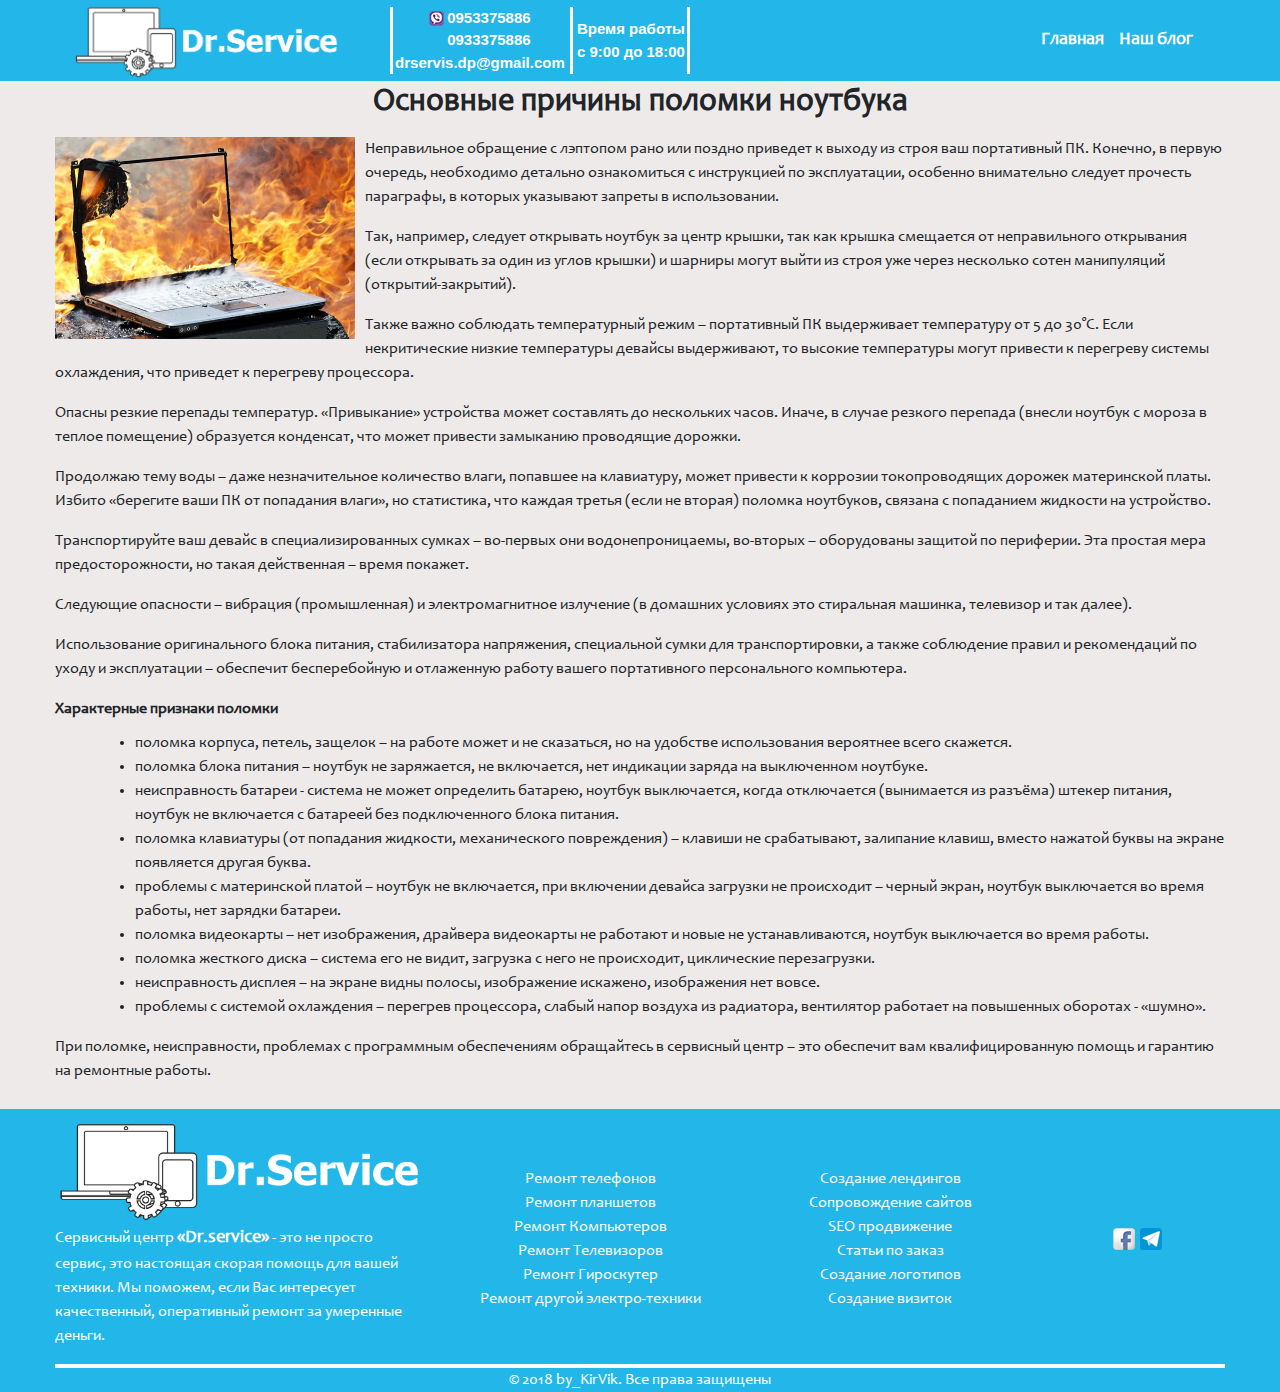
<file: laptop_4.html>
<!DOCTYPE html>
<html lang="ru" prefix="og: http://ogp.me/ns#">

<head>
    <!-- Global site tag (gtag.js) - Google Analytics -->
    <script async src="https://www.googletagmanager.com/gtag/js?id=UA-128037222-1"></script>
    <script>
        window.dataLayer = window.dataLayer || [];

        function gtag() {
            dataLayer.push(arguments);
        }
        gtag('js', new Date());
        gtag('config', 'UA-128037222-1');
    </script>
    <script async src="//pagead2.googlesyndication.com/pagead/js/adsbygoogle.js"></script>
    <script>
        (adsbygoogle = window.adsbygoogle || []).push({
            google_ad_client: "ca-pub-4857939286445347",
            enable_page_level_ads: true
        });
    </script>
    <script type='application/ld+json'>
        {
            "@context": "http://www.schema.org",
            "@type": "WebSite",
            "name": "Сервисный центр \"Dr.Sevice\" в Днепре",
            "alternateName": "Сервисный центр, ремонт телефонов, ремонт планшетов,  ремонт компьютеров, ремонт телевизоров, ремонт гироскутеров",
            "url": "http://drservice.dp.ua"
        }
    </script>
    <meta charset="UTF-8">
    <meta name="viewport" content="width=device-width, initial-scale=1">
    <link rel="canonical" href="http://drservice.dp.ua/">
    <meta name="google-site-verification" content="bbdArb5Y5JAo3Axq5XH2hqNnAkuklAp5d5xFbnWzdd8" />
    <title>Сервисный центр "Dr.Sevice" в Днепре</title>
    <meta name="description" content="В поиске надежного сервисного центра в Днепре на Кирова?  Dr.Service – Ваш партнер по ремонту. Качественный ремонт телефонов, планшетов,  компьютеров, телевизоров, гироскутеров и прочей техники по выгодным ценам.">
    <meta name="keywords" content="Сервисный центр, ремонт телефонов, ремонт планшетов,  ремонт компьютеров, ремонт телевизоров, ремонт гироскутеров">
    <!-- Favicon -->
    <link rel="icon" href="img/x-icon/16x16-logo.png" type="image/x-icon">
    <link rel="shortcut icon" href="img/x-icon/16x16.png" type="image/x-icon">
    <!-- OG Tags -->
    <meta property="og:title" content="Сервисный центр Dr.Sevice в Днепре">
    <meta property="og:description" content="В поиске надежного сервисного центра в Днепре на Кировва?  Dr.Service – Ваш партнер по ремонту. Качественный ремонт телефонов, планшетов,  компьютеров, телевизоров, гироскутеров и прочей техники по выгодным ценам">
    <meta property="og:type" content="Сервисный центр Dr.Sevice в Днепре">
    <meta property="og:image" content="img/x-icon/32x32.png">
    <meta property="og:site_name" content="Сервисный центр Dr.Sevice в Днепре">
    <!-- Bootstrap Reboot CSS -->
    <link rel="stylesheet" href="css/bootstrap-reboot.min.css">
    <!-- Bootstrap CSS -->
    <link rel="stylesheet" href="css/bootstrap.min.css">
    <!-- fontawesome -->
    <link rel="stylesheet" href="https://use.fontawesome.com/releases/v5.0.9/css/all.css" integrity="sha384-5SOiIsAziJl6AWe0HWRKTXlfcSHKmYV4RBF18PPJ173Kzn7jzMyFuTtk8JA7QQG1" crossorigin="anonymous">
    <link rel="stylesheet" href="css/jquery.arcticmodal-0.3.css">
    <link rel="stylesheet" href="css/style.min.css">
</head>

<body>
    <header class="header " id="header">
        <div class="header-top fixed">
            <div class="container ">
                <div class="row">
                    <div class="col-1 col-sm-1 d-md-none m-auto">
                        <button class="menu-open">
                            <i class="fa fa-bars"></i>
                        </button>
                    </div>
                    <div class="col-lg-3 col-md-3 col-6 m-auto">
                        <a href="index.html" class="home logo">
                            <img src="img/logo3.png" class="img-adaptiv" alt="logo dr.service">
                        </a>
                    </div>
                    <div class="col-lg-3 col-md-4 col-4 pl-0 pr-0 m-auto">
                        <div class="header-top_cont">
                            <div class="tel m-auto text-center">
                                <a class="vodafon img-adaptiv" href="tel:0953375886"><img src="img/v2.png" alt="viber">0953375886</a>
                                <a class="life" href="tel:0933375886">0933375886</a>
                                <a href="mailto:drservis.dp@gmail.com" class="d-none d-md-block">drservis.dp@gmail.com</a>
                            </div>
                            <div class="time m-auto">
                                <p class="d-none d-md-block">Время работы</p>
                                <p>с 9:00 до 18:00</p>
                            </div>
                        </div>
                    </div>
                    <div class="col-lg-5 col-md-5  m-auto d-none d-md-block">
                        <ul class="top-menu d-flex ">
                            <li class="top-menu__item">
                                <a href="index.html" class="home">
                                    Главная
                                </a>
                            </li>
                            <li class="top-menu__item">
                                <a href="blog.html" class="link_blog">
                                    Наш блог
                                </a>
                            </li>
                         </ul>
                    </div>
                </div>
            </div>
        </div>
        <!--меню гамбургира-->
        <div class="d-none  menu-collapse">
            <ul class="menu">

               <li class="menu__item">
                    <a href="index.html" class="home header-menu__text">
                       <div><i class="fas fa-home"></i></div>
                        <span>Главная</span>
                    </a>
                </li>
                <li class="menu__item">
                    <a href="blog.html" class="header-menu__text link_blog">
                        <div><i class="fab fa-blogger"></i></div>
                        <span>Наш блог</span>
                    </a>
                </li>
                <li class="menu__item">
                    <a href="index.html#maps">
                     <div><i class="fas fa-address-card"></i></div>
                        <span>Контакты</span>
                    </a>
               </li>
            </ul>
        </div>
    </header>
    <section class="laptop">
        <div class="container">
            <div class="row">
                <div class="col-12">
                    <h2>Основные причины поломки ноутбука</h2>
                             <img src="img/articles/Breakdowns.jpg" alt="Поломки-ноута" class="img-adaptiv">
                              <p>
                                Неправильное обращение с лэптопом рано или поздно приведет к выходу из строя ваш портативный ПК. Конечно, в первую очередь, необходимо детально ознакомиться с инструкцией по эксплуатации, особенно внимательно следует прочесть параграфы, в которых указывают запреты в использовании.
                            </p>
                            <p>
                                Так, например, следует открывать ноутбук за центр крышки, так как крышка смещается от неправильного открывания (если открывать за один из углов крышки) и шарниры могут выйти из строя уже через несколько сотен манипуляций (открытий-закрытий).
                            </p>
                            <p>
                                Также важно соблюдать температурный режим – портативный ПК выдерживает температуру от 5 до 30°С. Если некритические низкие температуры девайсы выдерживают, то высокие температуры могут привести к перегреву системы охлаждения, что приведет к перегреву процессора.
                            </p>
                            <p>
                                Опасны резкие перепады температур. «Привыкание» устройства может составлять до нескольких часов. Иначе, в случае резкого перепада (внесли ноутбук с мороза в теплое помещение) образуется конденсат, что может привести замыканию проводящие дорожки.
                            </p>
                            <p>
                                Продолжаю тему воды – даже незначительное количество влаги, попавшее на клавиатуру, может привести к коррозии токопроводящих дорожек материнской платы. Избито «берегите ваши ПК от попадания влаги», но статистика, что каждая третья (если не вторая) поломка ноутбуков, связана с попаданием жидкости на устройство.
                            </p>
                            <p>
                                Транспортируйте ваш девайс в специализированных сумках – во-первых они водонепроницаемы, во-вторых – оборудованы защитой по периферии. Эта простая мера предосторожности, но такая действенная – время покажет.
                            </p>
                            <p>
                                Следующие опасности – вибрация (промышленная) и электромагнитное излучение (в домашних условиях это стиральная машинка, телевизор и так далее).
                            </p>
                            <p>
                                Использование оригинального блока питания, стабилизатора напряжения, специальной сумки для транспортировки, а также соблюдение правил и рекомендаций по уходу и эксплуатации – обеспечит бесперебойную и отлаженную работу вашего портативного персонального компьютера.
                            </p>
                            <h6>Характерные признаки поломки</h6>
                            <ul>
                                <li>
                                 поломка корпуса, петель, защелок – на работе может и не сказаться, но на удобстве использования вероятнее всего скажется.
                                </li> 
                                <li>
                                 поломка блока питания – ноутбук не заряжается, не включается, нет индикации заряда на выключенном ноутбуке.
                                </li>
                                <li>
                                 неисправность батареи - система не может определить батарею, ноутбук выключается, когда отключается (вынимается из разъёма) штекер питания, ноутбук не включается с батареей без подключенного блока питания.
                                </li>
                                <li>
                                 поломка клавиатуры (от попадания жидкости, механического повреждения) – клавиши не срабатывают, залипание клавиш, вместо нажатой буквы на экране появляется другая буква.
                                </li>
                                <li>
                                 проблемы с материнской платой – ноутбук не включается, при включении девайса загрузки не происходит – черный экран, ноутбук выключается во время работы, нет зарядки батареи.
                                </li>
                                <li>
                                 поломка видеокарты – нет изображения, драйвера видеокарты не работают и новые не устанавливаются, ноутбук выключается во время работы.
                                </li>
                                <li>
                                 поломка жесткого диска – система его не видит, загрузка с него не происходит, циклические перезагрузки.
                                </li>
                                <li>
                                 неисправность дисплея – на экране видны полосы, изображение искажено, изображения нет вовсе.
                                </li>
                                <li>
                                 проблемы с системой охлаждения – перегрев процессора, слабый напор воздуха из радиатора, вентилятор работает на повышенных оборотах - «шумно».
                                </li>
                            </ul>
                            <p>
                            При поломке, неисправности, проблемах с программным обеспечениям обращайтесь в сервисный центр – это обеспечит вам квалифицированную помощь и гарантию на ремонтные работы.
                            </p>
                </div>
            </div>
        </div>
    </section>
    <footer class="footer" id="footer">
        <div class="container">
            <div class="row align-items-center">
                <div class="col-lg-4 col-md-5 col-12">
                    <a href="index.html" class="home logo">
                        <img src="img/logo3.png" class="img-adaptiv" alt="logo">
                    </a>
                    <p class="slogan">
                        Сервисный центр <span>«Dr.service»</span> - это не просто сервис, это настоящая скорая помощь для вашей техники. Мы поможем, если Вас интересует качественный, оперативный ремонт за умеренные деньги.
                    </p>
                </div>
                <div class="col-lg-3 col-md-3 pl-0 pr-0 col-6 text-center ">
                    <p class="footer_web">Ремонт телефонов</p>
                    <p class="footer_web">Ремонт планшетов</p>
                    <p class="footer_web">Ремонт Компьютеров</p>
                    <p class="footer_web">Ремонт Телевизоров</p>
                    <p class="footer_web">Ремонт Гироскутер</p>
                    <p class="footer_web">Ремонт другой электро-техники</p>

                </div>

                <div class="col-lg-3 col-md-3 pl-0 pr-0 col-6 text-center m-auto ">
                    <p class="footer_web">Создание лендингов</p>
                    <p class="footer_web">Сопровождение сайтов</p>
                    <p class="footer_web">SEO продвижение</p>
                    <p class="footer_web">Статьи по заказ</p>
                    <p class="footer_web">Создание логотипов</p>
                    <p class="footer_web">Создание визиток</p>
                </div>

                <div class="col-lg-2 col-md-1 col-12 d-flex text-center justify-content-center">
                    <a href="https://www.facebook.com/%D0%A1%D0%B5%D1%80%D0%B2%D0%B8%D1%81%D0%BD%D1%8B%D0%B9-%D1%86%D0%B5%D0%BD%D1%82%D1%80-1584224861681795/?modal=admin_todo_tour" class="link-social" target="_blank">
                        <img src="img/fa.png" alt="facebook">
                    </a>
                    <a href="#" class="link-social">
                        <img src="img/gramm.png" alt="telegram">
                    </a>
                </div>
            </div>
            <div class="row">
                <div class="col-12">
                    <div class="footer-info m-auto text-center">© 2018 by_KirVik. Все права защищены</div>
                </div>
            </div>
        </div>
    </footer>
    <script src="js/jquery-3.3.1.min.js"></script>
    <script src="js/liMarquee/jquery-1.8.3.min.js"></script>
    <script src="js/slick/slick.min.js"></script>
    <script src="js/liMarquee/jquery.liMarquee.js"></script>
    <script src="js/jquery.arcticmodal-0.3.min.js"></script>
    <script src="js/main.js"></script>
</body>

</html>
</file>
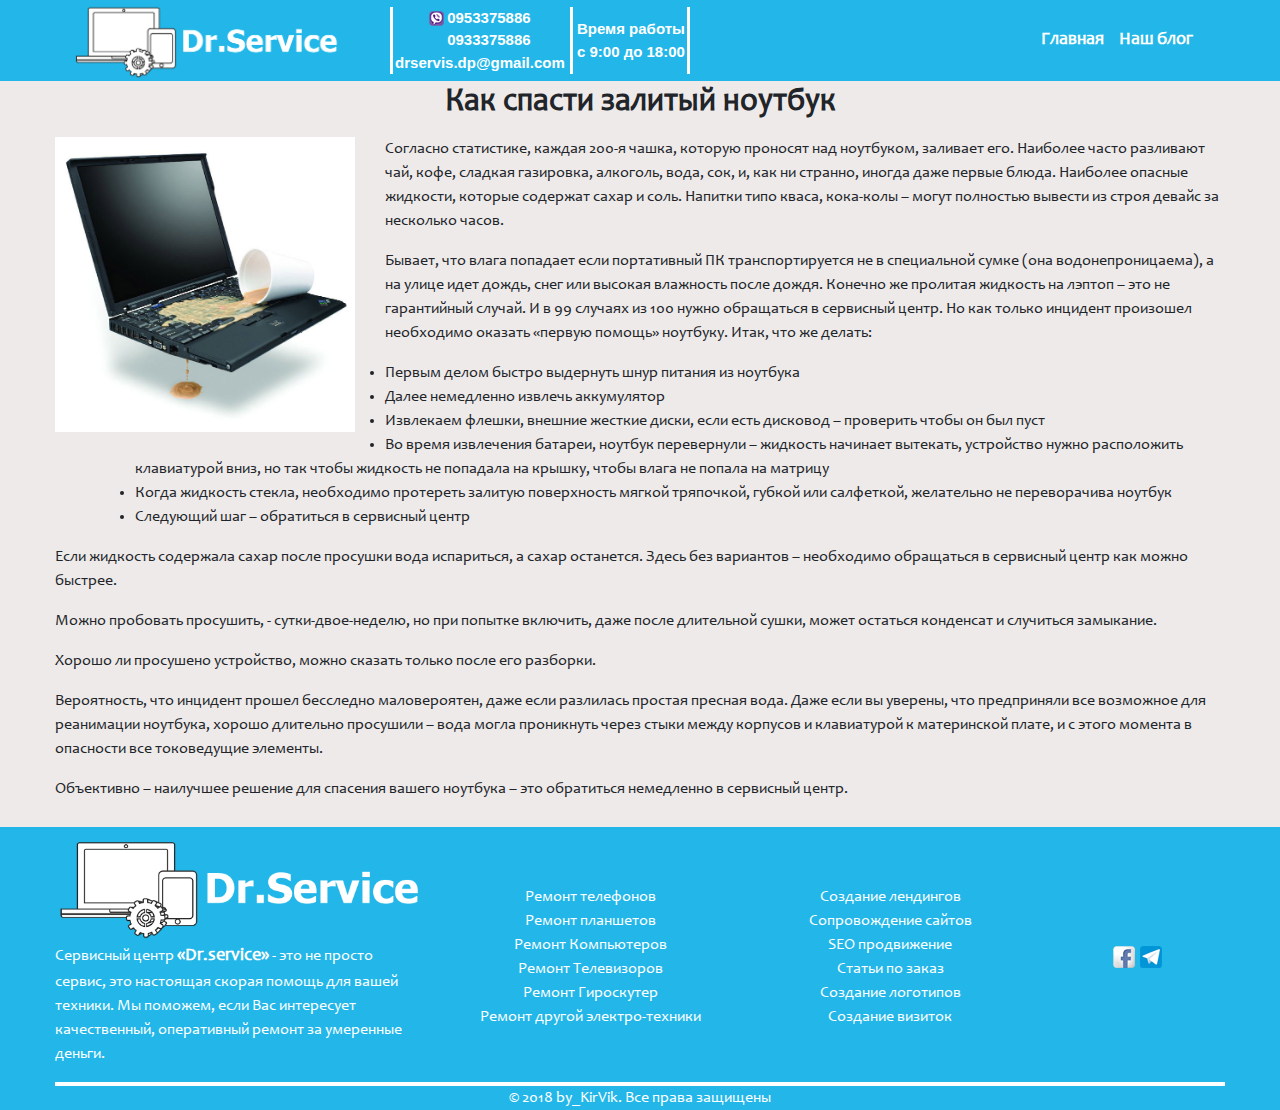
<file: laptop_5.html>
<!DOCTYPE html>
<html lang="ru" prefix="og: http://ogp.me/ns#">

<head>
       <!-- Global site tag (gtag.js) - Google Analytics -->
    <script async src="https://www.googletagmanager.com/gtag/js?id=UA-128037222-1"></script>
    <script>
      window.dataLayer = window.dataLayer || [];
      function gtag(){dataLayer.push(arguments);}
      gtag('js', new Date());
      gtag('config', 'UA-128037222-1');
    </script>
    <script async src="//pagead2.googlesyndication.com/pagead/js/adsbygoogle.js"></script>
    <script>
      (adsbygoogle = window.adsbygoogle || []).push({
        google_ad_client: "ca-pub-4857939286445347",
        enable_page_level_ads: true
      });
    </script>
    <script type='application/ld+json'> 
        {
          "@context": "http://www.schema.org",
          "@type": "WebSite",
          "name": "Сервисный центр \"Dr.Sevice\" в Днепре",
          "alternateName": "Сервисный центр, ремонт телефонов, ремонт планшетов,  ремонт компьютеров, ремонт телевизоров, ремонт гироскутеров",
          "url": "http://drservice.dp.ua"
        }
 </script>
    <meta charset="UTF-8">
    <meta name="viewport" content="width=device-width, initial-scale=1">
    <link rel="canonical" href="http://drservice.dp.ua/">
    <meta name="google-site-verification" content="bbdArb5Y5JAo3Axq5XH2hqNnAkuklAp5d5xFbnWzdd8" />
    <title>Сервисный центр "Dr.Sevice" в Днепре</title>
    <meta name="description" content="В поиске надежного сервисного центра в Днепре на Кирова?  Dr.Service – Ваш партнер по ремонту. Качественный ремонт телефонов, планшетов,  компьютеров, телевизоров, гироскутеров и прочей техники по выгодным ценам.">
    <meta name="keywords" content="Сервисный центр, ремонт телефонов, ремонт планшетов,  ремонт компьютеров, ремонт телевизоров, ремонт гироскутеров">
    <!-- Favicon -->
    <link rel="icon" href="img/x-icon/16x16-logo.png" type="image/x-icon">
    <link rel="shortcut icon" href="img/x-icon/16x16.png" type="image/x-icon">
    <!-- OG Tags -->
    <meta property="og:title" content="Сервисный центр Dr.Sevice в Днепре">
    <meta property="og:description" content="В поиске надежного сервисного центра в Днепре на Кировва?  Dr.Service – Ваш партнер по ремонту. Качественный ремонт телефонов, планшетов,  компьютеров, телевизоров, гироскутеров и прочей техники по выгодным ценам">
    <meta property="og:type" content="Сервисный центр Dr.Sevice в Днепре">
    <meta property="og:image" content="img/x-icon/32x32.png">
    <meta property="og:site_name" content="Сервисный центр Dr.Sevice в Днепре">
    <!-- Bootstrap Reboot CSS -->
    <link rel="stylesheet" href="css/bootstrap-reboot.min.css">
    <!-- Bootstrap CSS -->
    <link rel="stylesheet" href="css/bootstrap.min.css">
    <!-- fontawesome -->
    <link rel="stylesheet" href="https://use.fontawesome.com/releases/v5.0.9/css/all.css" integrity="sha384-5SOiIsAziJl6AWe0HWRKTXlfcSHKmYV4RBF18PPJ173Kzn7jzMyFuTtk8JA7QQG1" crossorigin="anonymous">
    <link rel="stylesheet" href="css/jquery.arcticmodal-0.3.css">
    <link rel="stylesheet" href="css/style.min.css">
</head>
<body>
    <header class="header " id="header">
        <div class="header-top fixed">
            <div class="container ">
                <div class="row">
                    <div class="col-1 col-sm-1 d-md-none m-auto">
                        <button class="menu-open">
                            <i class="fa fa-bars"></i>
                        </button>
                    </div>
                    <div class="col-lg-3 col-md-3 col-6 m-auto">
                        <a href="index.html" class="home logo">
                            <img src="img/logo3.png" class="img-adaptiv" alt="logo dr.service">
                        </a>
                    </div>
                    <div class="col-lg-3 col-md-4 col-4 pl-0 pr-0 m-auto">
                        <div class="header-top_cont">
                            <div class="tel m-auto text-center">
                                <a class="vodafon img-adaptiv" href="tel:0953375886"><img src="img/v2.png" alt="viber"
                                >0953375886</a>
                                <a class="life" href="tel:0933375886">0933375886</a>
                                <a href="mailto:drservis.dp@gmail.com" class="d-none d-md-block">drservis.dp@gmail.com</a>
                            </div>
                            <div class="time m-auto">
                                <p class="d-none d-md-block">Время работы</p>
                                <p>с 9:00 до 18:00</p>
                            </div>
                        </div>
                    </div>
                    <div class="col-lg-5 col-md-5  m-auto d-none d-md-block">
                        <ul class="top-menu d-flex ">
                            <li class="top-menu__item">
                                <a href="index.html" class="home">
                                    Главная
                                </a>
                            </li>
                            <li class="top-menu__item">
                                <a href="blog.html" class="link_blog">
                                    Наш блог
                                </a>
                            </li>
                        </ul>
                    </div>
                </div>
            </div>
        </div>
        <!--меню гамбургира-->
        <div class="d-none  menu-collapse">
            <ul class="menu">

               <li class="menu__item">
                    <a href="index.html" class="home header-menu__text">
                       <div><i class="fas fa-home"></i></div>
                        <span>Главная</span>
                    </a>
                </li>
                <li class="menu__item">
                    <a href="blog.html" class="header-menu__text link_blog">
                        <div><i class="fab fa-blogger"></i></div>
                        <span>Наш блог</span>
                    </a>
                </li>
                <li class="menu__item">
                    <a href="index.html#maps">
                     <div><i class="fas fa-address-card"></i></div>
                        <span>Контакты</span>
                    </a>
               </li>
            </ul>
        </div>
    </header>
      <section class="laptop">
       <div class="container">
            <div class="row">
                <div class="col-12 mar-bottom">
                    <h2>Как спасти залитый ноутбук</h2>
                           <img src="img/articles/Flooded-laptop.jpg" alt="Залитый ноут" class="flooded img-adaptiv">
                            <p>
                                Согласно статистике, каждая 200-я чашка, которую проносят над ноутбуком, заливает его. Наиболее часто разливают чай, кофе, сладкая газировка, алкоголь, вода, сок, и, как ни странно, иногда даже первые блюда. Наиболее опасные жидкости, которые содержат сахар и соль. Напитки типо кваса, кока-колы – могут полностью вывести из строя девайс за несколько часов.
                            </p>
                            <p>
                                Бывает, что влага попадает если портативный ПК транспортируется не в специальной сумке (она водонепроницаема), а на улице идет дождь, снег или высокая влажность после дождя.
                                Конечно же пролитая жидкость на лэптоп – это не гарантийный случай. И в 99 случаях из 100 нужно обращаться в сервисный центр. Но как только инцидент произошел необходимо оказать «первую помощь» ноутбуку. Итак, что же делать:
                            </p>
                                <ul>
                                    <li>
                                        Первым делом быстро выдернуть шнур питания из ноутбука          
                                    </li>
                                    <li>
                                        Далее немедленно извлечь аккумулятор
                                    </li>
                                    <li>
                                        Извлекаем флешки, внешние жесткие диски, если есть дисковод – проверить чтобы он был пуст
                                    </li>
                                    <li>
                                        Во время извлечения батареи, ноутбук перевернули – жидкость начинает вытекать, устройство нужно расположить клавиатурой вниз, но так чтобы жидкость не попадала на крышку, чтобы влага не попала на матрицу
                                    </li>
                                    <li>
                                        Когда жидкость стекла, необходимо протереть залитую поверхность мягкой тряпочкой, губкой или салфеткой, желательно не переворачива ноутбук
                                    </li>
                                    <li>
                                        Следующий шаг – обратиться в сервисный центр
                                    </li>
                                </ul>
                            <p>
                                Если жидкость содержала сахар после просушки вода испариться, а сахар останется. Здесь без вариантов – необходимо обращаться в сервисный центр как можно быстрее.
                            </p>
                            <p>
                                Можно пробовать просушить, - сутки-двое-неделю, но при попытке включить, даже после длительной сушки, может остаться конденсат и случиться замыкание.
                            </p>
                            <p>
                                Хорошо ли просушено устройство, можно сказать только после его разборки.
                            </p>
                            <p>
                                Вероятность, что инцидент прошел бесследно маловероятен, даже если разлилась простая пресная вода. Даже если вы уверены, что предприняли все возможное для реанимации ноутбука, хорошо длительно просушили – вода могла проникнуть через стыки между корпусов и клавиатурой к материнской плате, и с этого момента в опасности все токоведущие элементы.
                            </p>
                            <p>
                                Объективно – наилучшее решение для спасения вашего ноутбука – это обратиться немедленно в сервисный центр.
                            </p>
                </div>
           </div>
                </div>
        </section>
        <footer class="footer" id="footer">
        <div class="container">
            <div class="row align-items-center">
                <div class="col-lg-4 col-md-5 col-12">
                    <a href="index.html" class="home logo">
                        <img src="img/logo3.png" class="img-adaptiv" alt="logo">
                    </a>
                    <p class="slogan">
                        Сервисный центр <span>«Dr.service»</span> - это не просто сервис, это настоящая скорая помощь для вашей техники. Мы поможем, если Вас интересует качественный, оперативный ремонт за умеренные деньги.
                    </p>
                </div>
                <div class="col-lg-3 col-md-3 pl-0 pr-0 col-6 text-center ">
                    <p class="footer_web">Ремонт телефонов</p>
                    <p class="footer_web">Ремонт планшетов</p>
                    <p class="footer_web">Ремонт Компьютеров</p>
                    <p class="footer_web">Ремонт Телевизоров</p>
                    <p class="footer_web">Ремонт Гироскутер</p>
                    <p class="footer_web">Ремонт другой электро-техники</p>
                    
                </div>
                
                <div class="col-lg-3 col-md-3 pl-0 pr-0 col-6 text-center m-auto ">
                    <p class="footer_web">Создание лендингов</p>
                    <p class="footer_web">Сопровождение сайтов</p>
                    <p class="footer_web">SEO продвижение</p>
                    <p class="footer_web">Статьи по заказ</p>
                    <p class="footer_web">Создание логотипов</p>
                    <p class="footer_web">Создание визиток</p>
                </div>
                
                <div class="col-lg-2 col-md-1 col-12 d-flex text-center justify-content-center">
                    <a href="https://www.facebook.com/%D0%A1%D0%B5%D1%80%D0%B2%D0%B8%D1%81%D0%BD%D1%8B%D0%B9-%D1%86%D0%B5%D0%BD%D1%82%D1%80-1584224861681795/?modal=admin_todo_tour" class="link-social" target="_blank">
                        <img src="img/fa.png" alt="facebook">
                    </a>
                    <a href="#" class="link-social">
                        <img src="img/gramm.png" alt="telegram">
                    </a>
                </div>
            </div>
            <div class="row">
                <div class="col-12">
                    <div class="footer-info m-auto text-center">© 2018 by_KirVik. Все права защищены</div>
                </div>
            </div>
        </div>
    </footer>
    <script src="js/jquery-3.3.1.min.js"></script>
    <script src="js/liMarquee/jquery-1.8.3.min.js"></script>
    <script src="js/slick/slick.min.js"></script>
    <script src="js/liMarquee/jquery.liMarquee.js"></script>
    <script src="js/jquery.arcticmodal-0.3.min.js"></script>
    <script src="js/main.js"></script>
    </body>
</html>
</file>
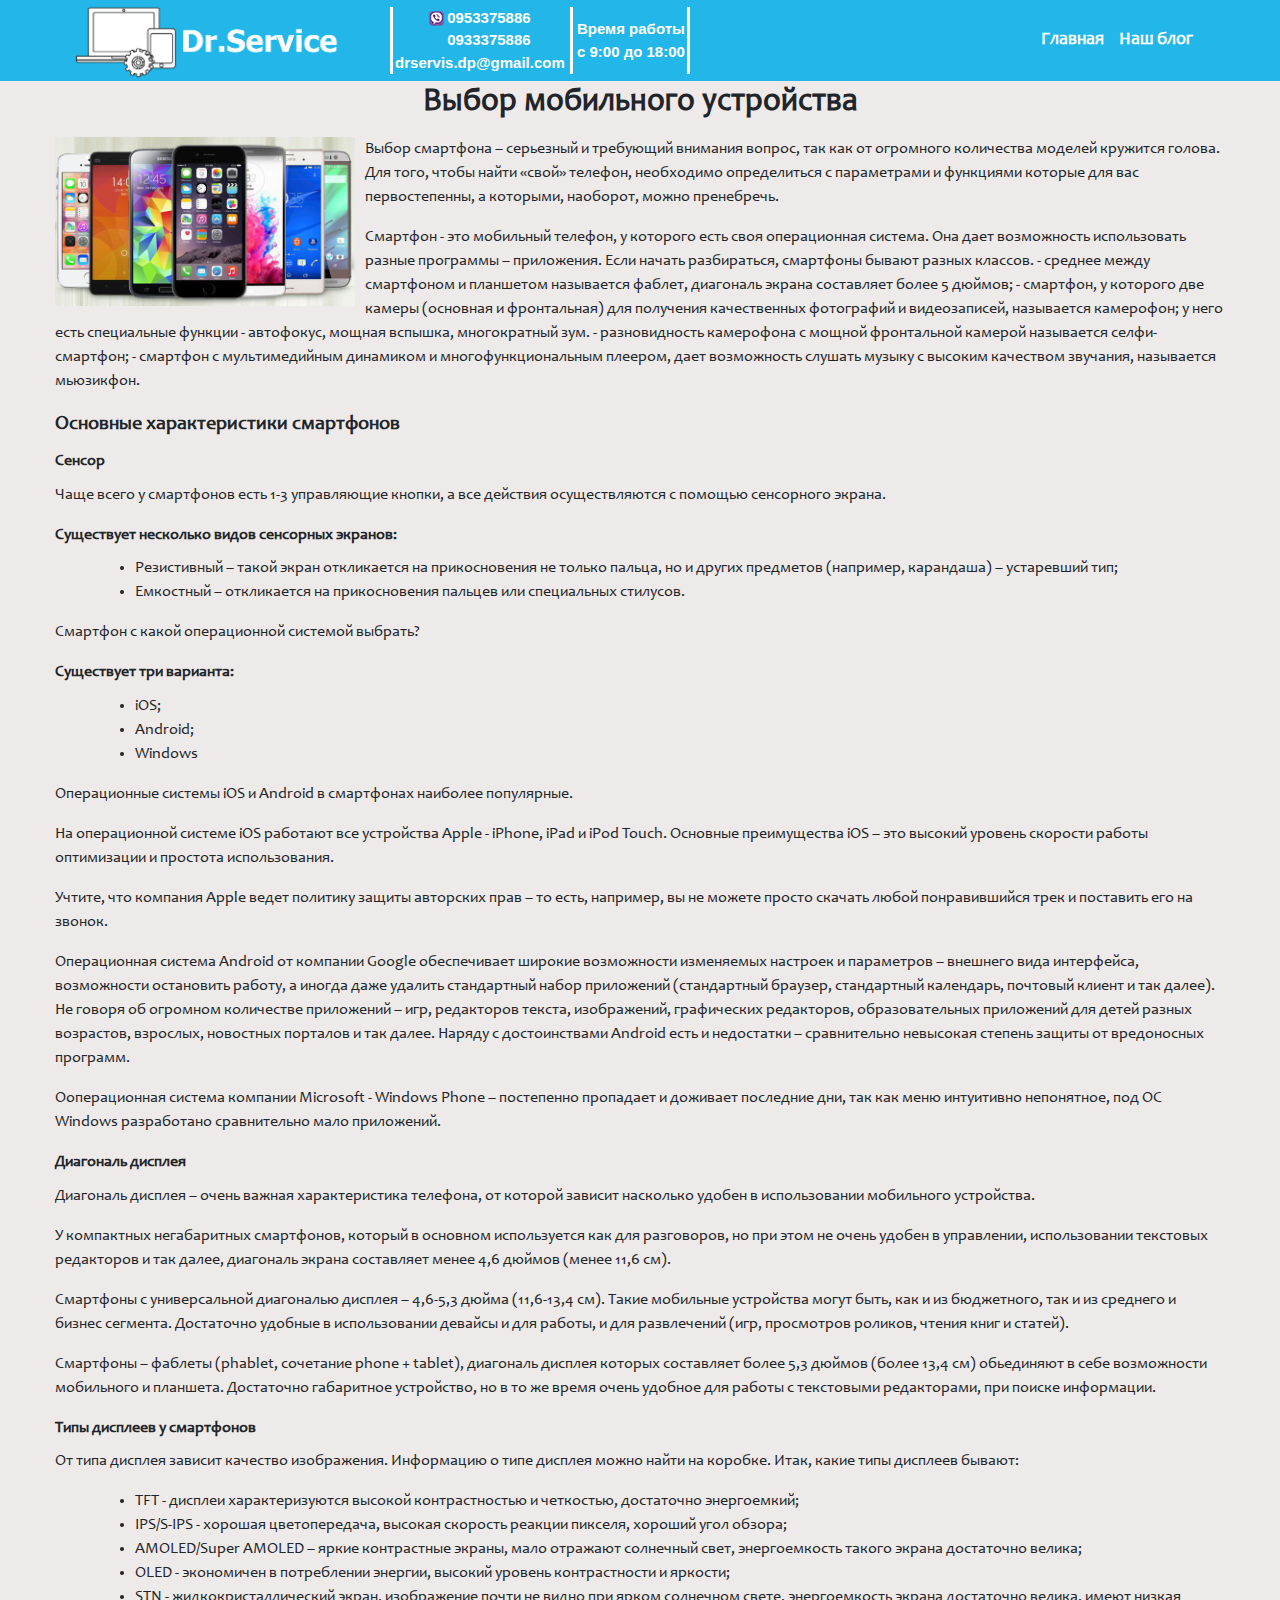
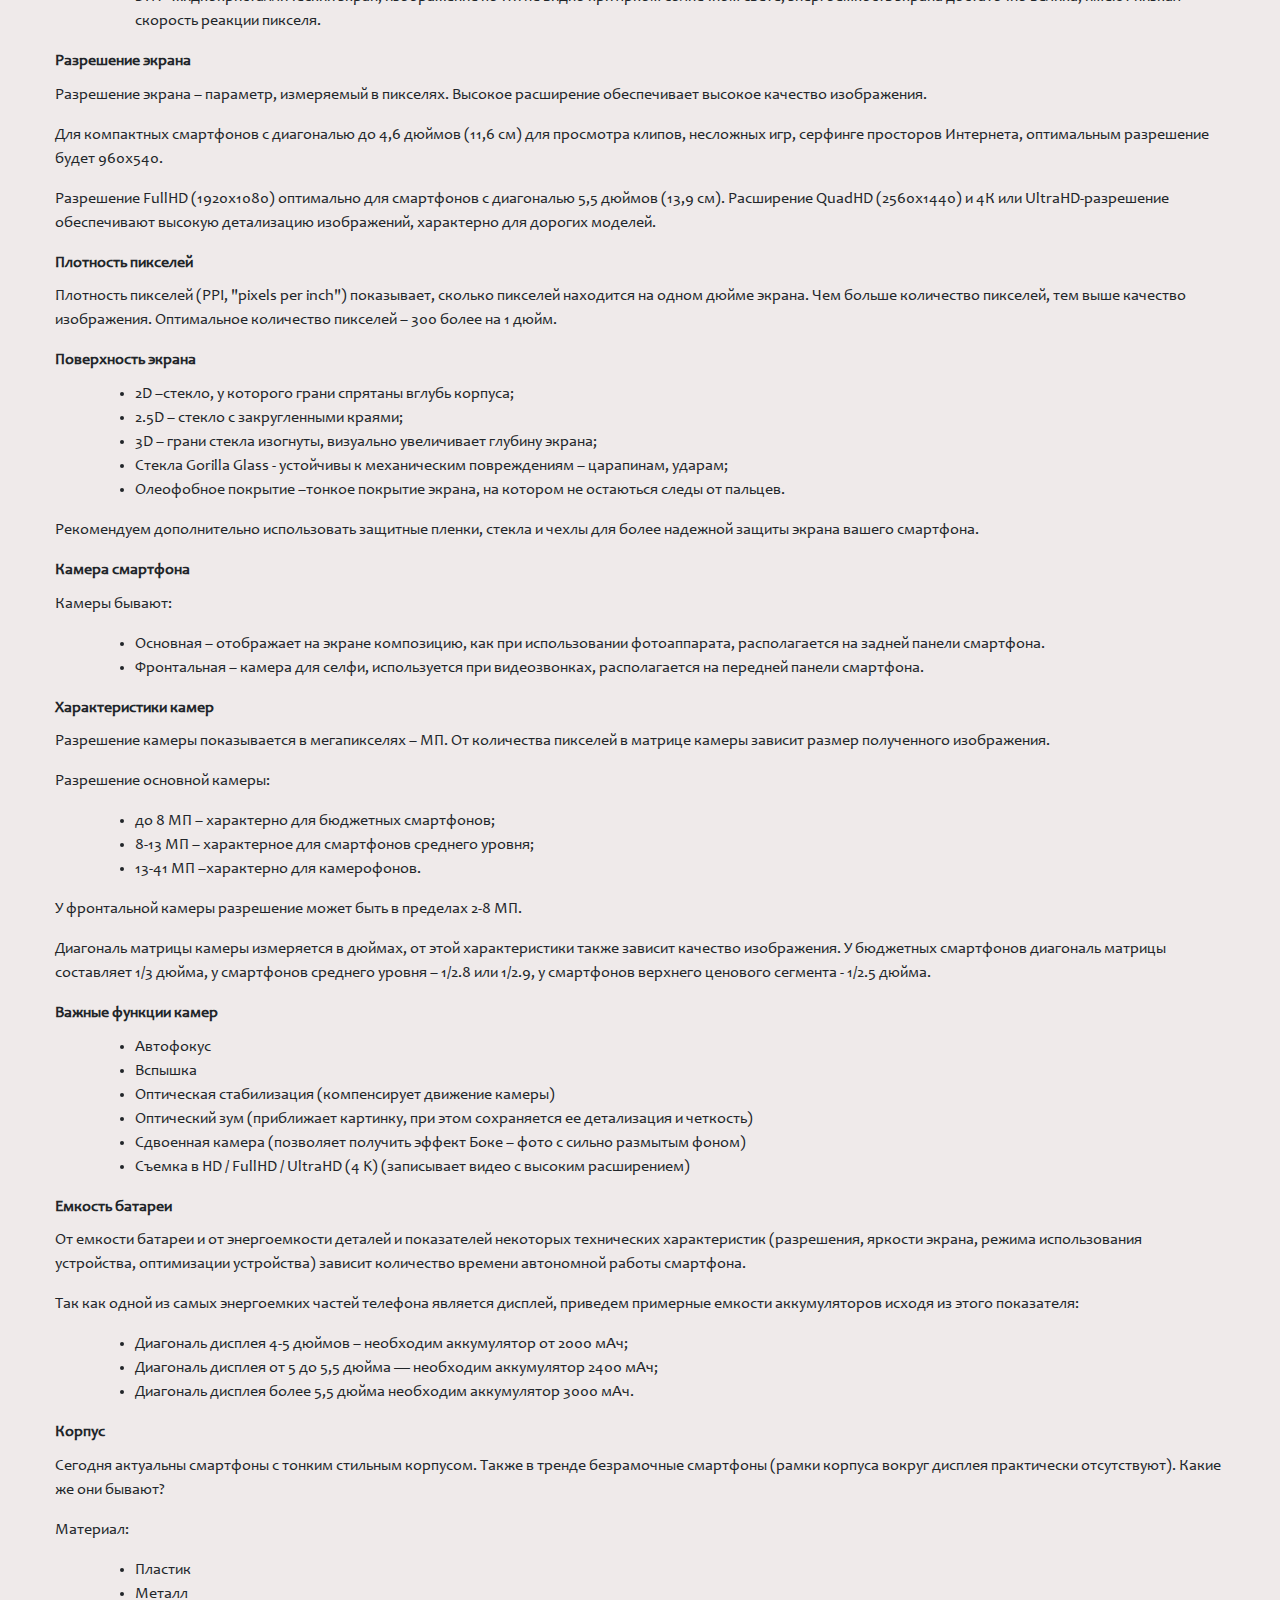
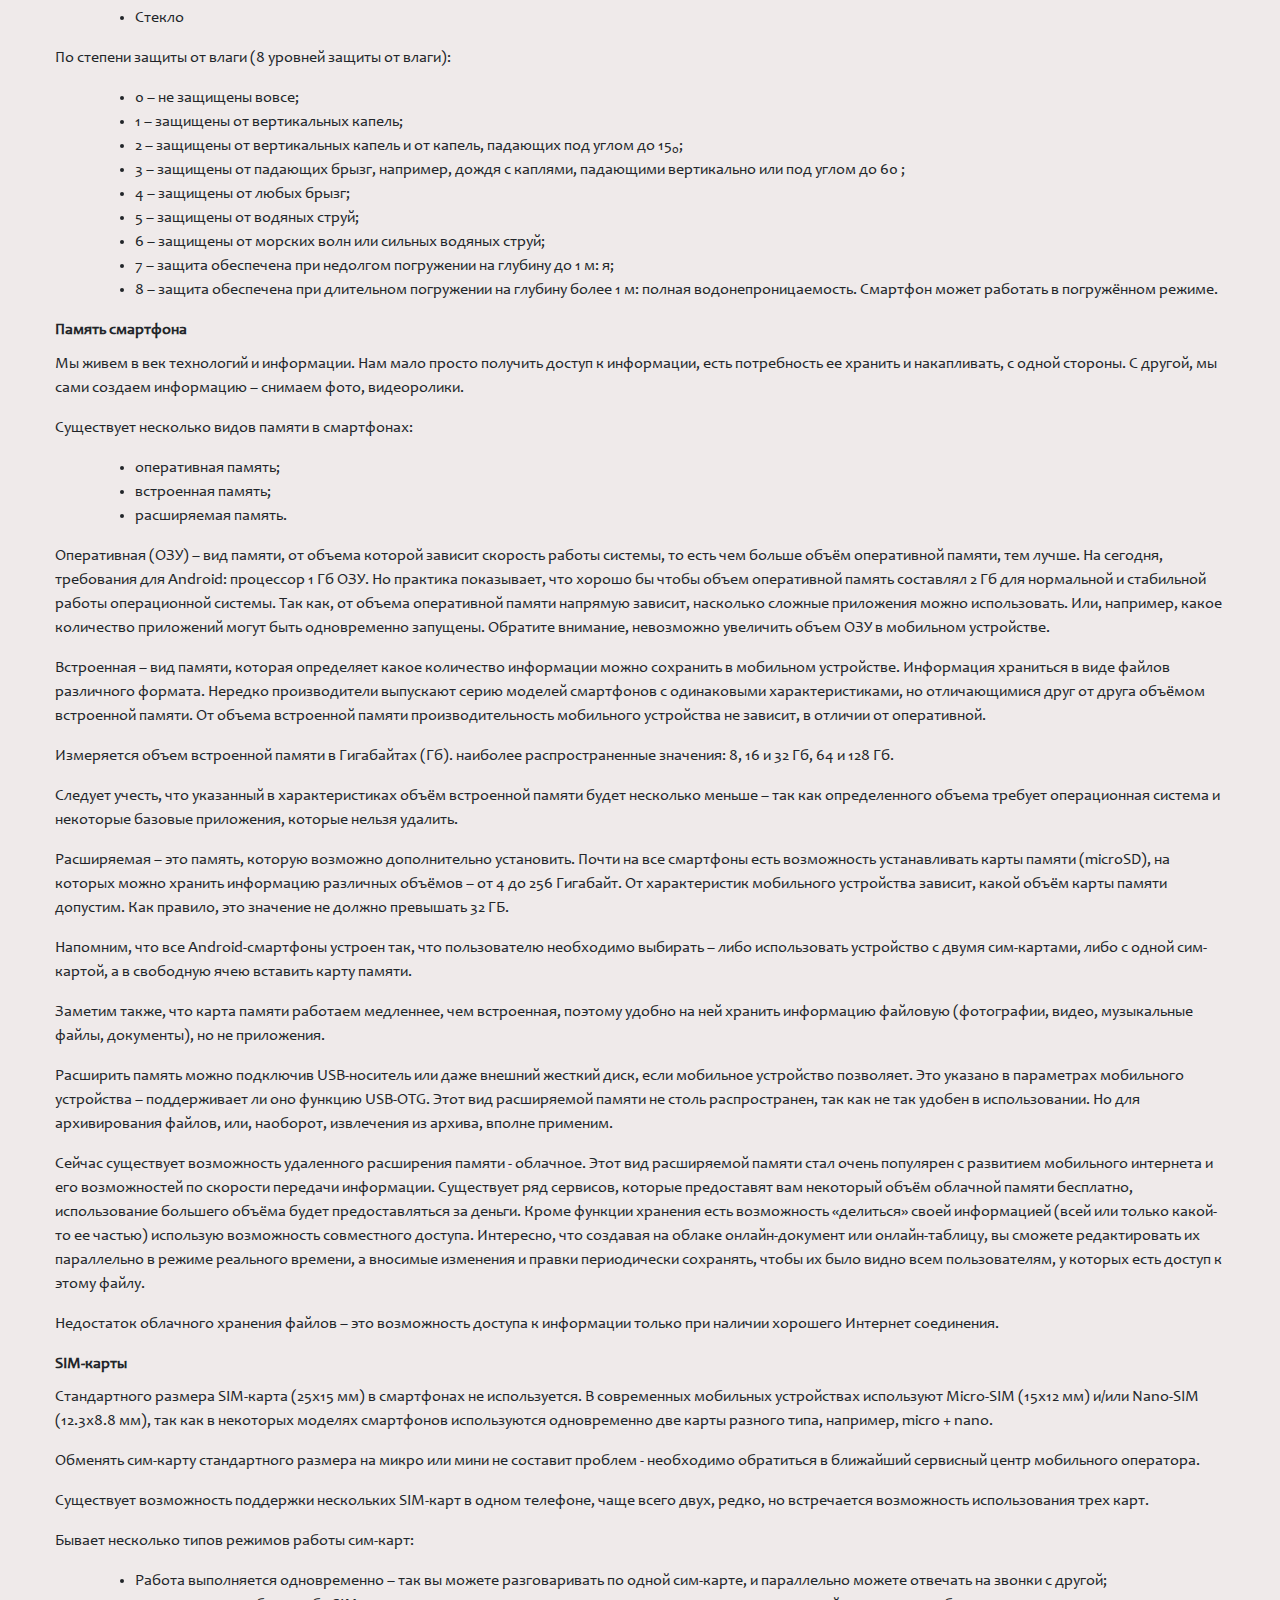
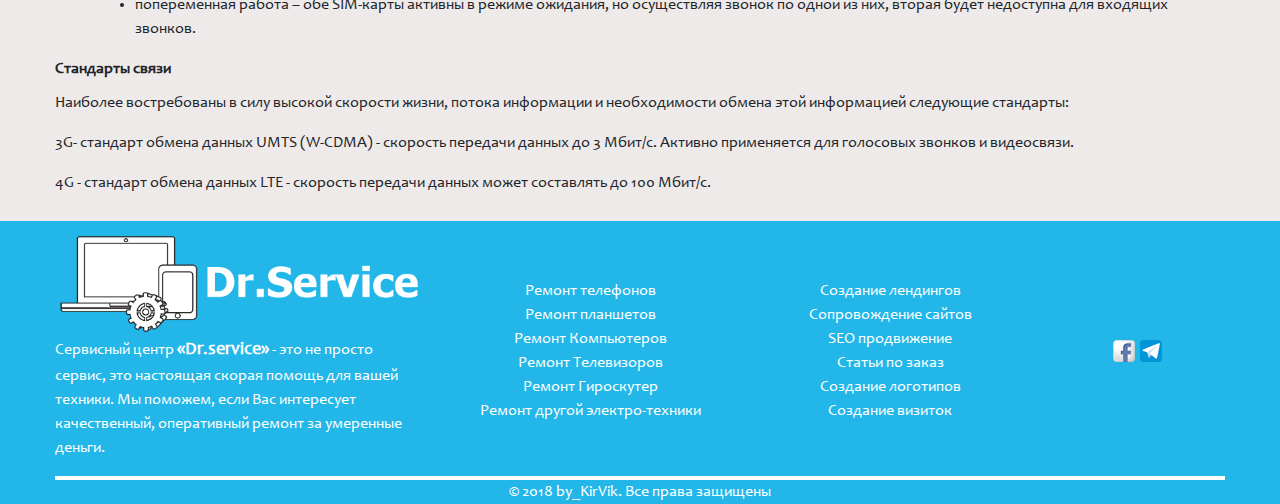
<file: mobail.html>
<!DOCTYPE html>
<html lang="ru" prefix="og: http://ogp.me/ns#">

<head>
       <!-- Global site tag (gtag.js) - Google Analytics -->
    <script async src="https://www.googletagmanager.com/gtag/js?id=UA-128037222-1"></script>
    <script>
      window.dataLayer = window.dataLayer || [];
      function gtag(){dataLayer.push(arguments);}
      gtag('js', new Date());
      gtag('config', 'UA-128037222-1');
    </script>
    <script async src="//pagead2.googlesyndication.com/pagead/js/adsbygoogle.js"></script>
    <script>
      (adsbygoogle = window.adsbygoogle || []).push({
        google_ad_client: "ca-pub-4857939286445347",
        enable_page_level_ads: true
      });
    </script>
    <script type='application/ld+json'> 
        {
          "@context": "http://www.schema.org",
          "@type": "WebSite",
          "name": "Сервисный центр \"Dr.Sevice\" в Днепре",
          "alternateName": "Сервисный центр, ремонт телефонов, ремонт планшетов,  ремонт компьютеров, ремонт телевизоров, ремонт гироскутеров",
          "url": "http://drservice.dp.ua"
        }
 </script>
    <meta charset="UTF-8">
    <meta name="viewport" content="width=device-width, initial-scale=1">
    <link rel="canonical" href="http://drservice.dp.ua/">
    <meta name="google-site-verification" content="bbdArb5Y5JAo3Axq5XH2hqNnAkuklAp5d5xFbnWzdd8" />
    <title>Сервисный центр "Dr.Sevice" в Днепре</title>
    <meta name="description" content="В поиске надежного сервисного центра в Днепре на Кирова?  Dr.Service – Ваш партнер по ремонту. Качественный ремонт телефонов, планшетов,  компьютеров, телевизоров, гироскутеров и прочей техники по выгодным ценам.">
    <meta name="keywords" content="Сервисный центр, ремонт телефонов, ремонт планшетов,  ремонт компьютеров, ремонт телевизоров, ремонт гироскутеров">
    <!-- Favicon -->
    <link rel="icon" href="img/x-icon/16x16-logo.png" type="image/x-icon">
    <link rel="shortcut icon" href="img/x-icon/16x16.png" type="image/x-icon">
    <!-- OG Tags -->
    <meta property="og:title" content="Сервисный центр Dr.Sevice в Днепре">
    <meta property="og:description" content="В поиске надежного сервисного центра в Днепре на Кировва?  Dr.Service – Ваш партнер по ремонту. Качественный ремонт телефонов, планшетов,  компьютеров, телевизоров, гироскутеров и прочей техники по выгодным ценам">
    <meta property="og:type" content="Сервисный центр Dr.Sevice в Днепре">
    <meta property="og:image" content="img/x-icon/32x32.png">
    <meta property="og:site_name" content="Сервисный центр Dr.Sevice в Днепре">
    <!-- Bootstrap Reboot CSS -->
    <link rel="stylesheet" href="css/bootstrap-reboot.min.css">
    <!-- Bootstrap CSS -->
    <link rel="stylesheet" href="css/bootstrap.min.css">
    <!-- fontawesome -->
    <link rel="stylesheet" href="https://use.fontawesome.com/releases/v5.0.9/css/all.css" integrity="sha384-5SOiIsAziJl6AWe0HWRKTXlfcSHKmYV4RBF18PPJ173Kzn7jzMyFuTtk8JA7QQG1" crossorigin="anonymous">
    <link rel="stylesheet" href="css/jquery.arcticmodal-0.3.css">
    <link rel="stylesheet" href="css/style.min.css">
</head>
<body>
    <header class="header " id="header">
        <div class="header-top fixed">
            <div class="container ">
                <div class="row">
                    <div class="col-1 col-sm-1 d-md-none m-auto">
                        <button class="menu-open">
                            <i class="fa fa-bars"></i>
                        </button>
                    </div>
                    <div class="col-lg-3 col-md-3 col-6 m-auto">
                        <a href="index.html" class="home logo">
                            <img src="img/logo3.png" class="img-adaptiv" alt="logo dr.service">
                        </a>
                    </div>
                    <div class="col-lg-3 col-md-4 col-4 pl-0 pr-0 m-auto">
                        <div class="header-top_cont">
                            <div class="tel m-auto text-center">
                                <a class="vodafon img-adaptiv" href="tel:0953375886"><img src="img/v2.png" alt="viber"
                                >0953375886</a>
                                <a class="life" href="tel:0933375886">0933375886</a>
                                <a href="mailto:drservis.dp@gmail.com" class="d-none d-md-block">drservis.dp@gmail.com</a>
                            </div>
                            <div class="time m-auto">
                                <p class="d-none d-md-block">Время работы</p>
                                <p>с 9:00 до 18:00</p>
                            </div>
                        </div>
                    </div>
                    <div class="col-lg-5 col-md-5  m-auto d-none d-md-block">
                        <ul class="top-menu d-flex ">
                            <li class="top-menu__item">
                                <a href="index.html" class="home">
                                    Главная
                                </a>
                            </li>
                            <li class="top-menu__item">
                                <a href="blog.html" class="link_blog">
                                    Наш блог
                                </a>
                            </li>
                        </ul>
                    </div>
                </div>
            </div>
        </div>
         <!--меню гамбургира-->
        <div class="d-none  menu-collapse">
            <ul class="menu">

               <li class="menu__item">
                    <a href="index.html" class="home header-menu__text">
                       <div><i class="fas fa-home"></i></div>
                        <span>Главная</span>
                    </a>
                </li>
                <li class="menu__item">
                    <a href="blog.html" class="header-menu__text link_blog">
                        <div><i class="fab fa-blogger"></i></div>
                        <span>Наш блог</span>
                    </a>
                </li>
                <li class="menu__item">
                    <a href="index.html#maps">
                     <div><i class="fas fa-address-card"></i></div>
                        <span>Контакты</span>
                    </a>
               </li>
            </ul>
        </div>
    </header>
      <section class="laptop">
       <div class="container">
            <div class="row">
                <div class="col-12 mar-bottom">
                    <h2>Выбор мобильного устройства</h2>
                          <img src="img/articles/Choice-Mobile.jpg" alt="Выбор мобильного" class="img-adaptiv">
                           <p>
                                Выбор смартфона – серьезный и требующий внимания вопрос, так как от огромного количества моделей кружится голова. Для того, чтобы найти «свой» телефон, необходимо определиться с параметрами и функциями которые для вас первостепенны, а которыми, наоборот, можно пренебречь.
                            </p>
                            <p>
                                Смартфон - это мобильный телефон, у которого есть своя операционная система. Она дает возможность использовать разные программы – приложения. Если начать разбираться, смартфоны бывают разных классов.
                                - среднее между смартфоном и планшетом называется фаблет, диагональ экрана составляет более 5 дюймов;
                                - смартфон, у которого две камеры (основная и фронтальная) для получения качественных фотографий и видеозаписей, называется камерофон; у него есть специальные функции - автофокус, мощная вспышка, многократный зум.
                                - разновидность камерофона с мощной фронтальной камерой называется селфи-смартфон;
                                - смартфон с мультимедийным динамиком и многофункциональным плеером, дает возможность слушать музыку с высоким качеством звучания, называется мьюзикфон.
                            </p>
                            <h5>Основные характеристики смартфонов</h5>
                                <h6>Сенсор</h6>
                                <p>
                                    Чаще всего у смартфонов есть 1-3 управляющие кнопки, а все действия осуществляются с помощью сенсорного экрана.
                                </p>
                                <h6>Существует несколько видов сенсорных экранов:</h6>
                                <ul>
                                    <li>
                                        Резистивный – такой экран откликается на прикосновения не только пальца, но и других предметов (например, карандаша) – устаревший тип;
                                    </li>
                                    <li>
                                        Емкостный – откликается на прикосновения пальцев или специальных стилусов.
                                    </li>
                                </ul>
                            <p>
                                Смартфон с какой операционной системой выбрать?
                            </p>
                            <h6>Существует три варианта:</h6>
                            <ul>
                                 <li>
                                    iOS;
                                </li>
                                <li>
                                    Android;
                                </li>
                                <li>
                                    Windows
                                </li>
                            </ul>
                            <p>
                                Операционные системы iOS и Android в смартфонах наиболее популярные.
                            </p>
                            <p>
                                На операционной системе iOS работают все устройства Apple - iPhone, iPad и iPod Touch. Основные преимущества iOS – это высокий уровень скорости работы оптимизации и простота использования. 
                            </p>
                            <p>
                                Учтите, что компания Apple ведет политику защиты авторских прав – то есть, например, вы не можете просто скачать любой понравившийся трек и поставить его на звонок.
                            </p>
                            <p>
                                Операционная система Android от компании Google обеспечивает широкие возможности изменяемых настроек и параметров – внешнего вида интерфейса, возможности остановить работу, а иногда даже удалить стандартный набор приложений (стандартный браузер, стандартный календарь, почтовый клиент и так далее). Не говоря об огромном количестве приложений – игр, редакторов текста, изображений, графических редакторов, образовательных приложений для детей разных возрастов, взрослых, новостных порталов и так далее. Наряду с достоинствами Android есть и недостатки – сравнительно невысокая степень защиты от вредоносных программ.
                            </p>
                            <p>
                                Oоперационная система компании Microsoft - Windows Phone – постепенно пропадает и доживает последние дни, так как меню интуитивно непонятное, под ОС Windows разработано сравнительно мало приложений.
                            </p>
                            <h6>Диагональ дисплея</h6>
                            <p>
                                Диагональ дисплея – очень важная характеристика телефона, от которой зависит насколько удобен в использовании мобильного устройства.
                            </p>
                            <p>
                               У компактных негабаритных смартфонов, который в основном используется как для разговоров, но при этом не очень удобен в управлении, использовании текстовых редакторов и так далее, диагональ экрана составляет менее 4,6 дюймов (менее 11,6 см).
                            </p>
                            <p>
                                Смартфоны с универсальной диагональю дисплея – 4,6-5,3 дюйма (11,6-13,4 см). Такие мобильные устройства могут быть, как и из бюджетного, так и из среднего и бизнес сегмента. Достаточно удобные в использовании девайсы и для работы, и для развлечений (игр, просмотров роликов, чтения книг и статей).
                            </p>
                            <p>
                                Смартфоны – фаблеты (phablet, сочетание phone + tablet), диагональ дисплея которых составляет более 5,3 дюймов (более 13,4 см) обьединяют в себе возможности мобильного и планшета. Достаточно габаритное устройство, но в то же время очень удобное для работы с текстовыми редакторами, при поиске информации.
                            </p>
                            <h6>Типы дисплеев у смартфонов</h6>
                            <p>
                                От типа дисплея зависит качество изображения. Информацию о типе дисплея можно найти на коробке. Итак, какие типы дисплеев бывают:
                            </p>
                            <ul>
                                <li>
                                    TFT - дисплеи характеризуются высокой контрастностью и четкостью, достаточно энергоемкий;
                                </li>
                                <li>
                                    IPS/S-IPS - хорошая цветопередача, высокая скорость реакции пикселя, хороший угол обзора;
                                </li>
                                <li>
                                    AMOLED/Super AMOLED – яркие контрастные экраны, мало отражают солнечный свет, энергоемкость такого экрана достаточно велика;
                                </li>
                                <li>
                                    OLED - экономичен в потреблении энергии, высокий уровень контрастности и яркости;
                                </li>
                                <li>
                                    STN - жидкокристаллический экран, изображение почти не видно при ярком солнечном свете, энергоемкость экрана достаточно велика, имеют низкая скорость реакции пикселя.
                                </li>
                            </ul>
                            <h6>Разрешение экрана</h6>
                                <p>
                                    Разрешение экрана – параметр, измеряемый в пикселях. Высокое расширение обеспечивает высокое качество изображения.
                                </p>
                                <p>
                                    Для компактных смартфонов с диагональю до 4,6 дюймов (11,6 см) для просмотра клипов, несложных игр, серфинге просторов Интернета, оптимальным разрешение будет 960х540.
                                </p>
                                <p>
                                    Разрешение FullHD (1920х1080) оптимально для смартфонов с диагональю 5,5 дюймов (13,9 см). Расширение QuadHD (2560х1440) и 4К или UltraHD-разрешение обеспечивают высокую детализацию изображений, характерно для дорогих моделей.
                                </p>
                                <h6>Плотность пикселей</h6>
                                <p>
                                    Плотность пикселей (PPI, "pixels per inch") показывает, сколько пикселей находится на одном дюйме экрана. Чем больше количество пикселей, тем выше качество изображения. Оптимальное количество пикселей – 300 более на 1 дюйм.
                                </p>
                                <h6>Поверхность экрана</h6>
                                <ul>
                                    <li>
                                        2D –стекло, у которого грани спрятаны вглубь корпуса;
                                    </li>
                                    <li>
                                        2.5D – стекло с закругленными краями;
                                    </li>
                                    <li>
                                        3D – грани стекла изогнуты, визуально увеличивает глубину экрана;
                                    </li>
                                    <li>
                                        Стекла Gorilla Glass - устойчивы к механическим повреждениям – царапинам, ударам;
                                    </li>
                                    <li>
                                        Олеофобное покрытие –тонкое покрытие экрана, на котором не остаються следы от пальцев. 
                                    </li>
                                </ul>
                                <p>
                                    Рекомендуем дополнительно использовать защитные пленки, стекла и чехлы для более надежной защиты экрана вашего смартфона.
                                </p>
                                <h6>Камера смартфона</h6>
                                <p>
                                   Камеры бывают:
                                </p>
                                <ul>
                                    <li>
                                        Основная – отображает на экране композицию, как при использовании фотоаппарата, располагается на задней панели смартфона.
                                    </li>
                                    <li>
                                        Фронтальная – камера для селфи, используется при видеозвонках, располагается на передней панели смартфона.
                                    </li>
                                </ul>
                                <h6>Характеристики камер</h6>
                                <p>
                                    Разрешение камеры показывается в мегапикселях – МП. От количества пикселей в матрице камеры зависит размер полученного изображения.
                                </p>
                                <p>
                                    Разрешение основной камеры:
                                </p>
                                <ul>
                                    <li>
                                        до 8 МП – характерно для бюджетных смартфонов;
                                    </li>
                                    <li>
                                        8-13 МП – характерное для смартфонов среднего уровня;
                                    </li>
                                    <li>
                                        13-41 МП –характерно для камерофонов.
                                    </li>
                                </ul>
                                <p>
                                    У фронтальной камеры разрешение может быть в пределах 2-8 МП. 
                                </p>
                                <p>
                                    Диагональ матрицы камеры измеряется в дюймах, от этой характеристики также зависит качество изображения. У бюджетных смартфонов диагональ матрицы составляет 1/3 дюйма, у смартфонов среднего уровня – 1/2.8 или 1/2.9, у смартфонов верхнего ценового сегмента - 1/2.5 дюйма.
                                </p>
                                <h6>Важные функции камер</h6>
                                <ul>
                                    <li>Автофокус</li>
                                    <li>Вспышка</li>
                                    <li>Оптическая стабилизация (компенсирует движение камеры) </li>
                                    <li>Оптический зум (приближает картинку, при этом сохраняется ее детализация и четкость)</li>
                                    <li>Сдвоенная камера (позволяет получить эффект Боке – фото с сильно размытым фоном)</li>
                                    <li>Съемка в HD / FullHD / UltraHD (4 K) (записывает видео с высоким расширением)</li>
                                </ul>
                                <h6>Емкость батареи</h6>
                                <p>
                                    От емкости батареи и от энергоемкости деталей и показателей некоторых технических характеристик (разрешения, яркости экрана, режима использования устройства, оптимизации устройства) зависит количество времени автономной работы смартфона.
                            </p>
                            <p>
                                Так как одной из самых энергоемких частей телефона является дисплей, приведем примерные емкости аккумуляторов исходя из этого показателя: 
                            </p>
                            <ul>
                                <li>
                                    Диагональ дисплея 4-5 дюймов – необходим аккумулятор от 2000 мАч;
                                </li>
                                <li>
                                    Диагональ дисплея от 5 до 5,5 дюйма — необходим аккумулятор 2400 мАч;
                                </li>
                                <li>
                                    Диагональ дисплея более 5,5 дюйма необходим аккумулятор 3000 мАч.
                                </li>
                            </ul>
                            <h6>Корпус</h6>
                            <p>
                                Сегодня актуальны смартфоны с тонким стильным корпусом. Также в тренде безрамочные смартфоны (рамки корпуса вокруг дисплея практически отсутствуют). Какие же они бывают?
                            </p>
                            <p>
                                Материал:
                            </p>
                            <ul>
                                <li>
                                    Пластик
                                </li>
                                <li>
                                    Металл
                                </li>
                                <li>
                                    Стекло
                                </li>
                            </ul>
                            <p>
                                <span>По степени защиты от влаги </span>(8 уровней защиты от влаги):
                            </p>
                            <ul>
                                <li>
                                    0 – не защищены вовсе;
                                </li>
                                <li>
                                    1 – защищены от вертикальных капель;
                                </li>
                                <li>
                                    2 – защищены от вертикальных капель и от капель, падающих под углом до 15<sub>о</sub>;
                                </li>
                                <li>
                                    3 – защищены от падающих брызг, например, дождя с каплями, падающими вертикально или под углом до 60 ;
                                </li>
                                <li>
                                    4 – защищены от любых брызг;
                                </li>
                                <li>
                                    5 – защищены от водяных струй;
                                </li>
                                <li>
                                    6 – защищены от морских волн или сильных водяных струй;
                                </li>
                                <li>
                                    7 – защита обеспечена при недолгом погружении на глубину до 1 м: я;
                                </li>
                                <li>
                                    8 – защита обеспечена при длительном погружении на глубину более 1 м: полная водонепроницаемость. Смартфон может работать в погружённом режиме.
                                </li>
                            </ul>
                            <h6>Память смартфона</h6>
                            <p>
                               Мы живем в век технологий и информации. Нам мало просто получить доступ к информации, есть потребность ее хранить и накапливать, с одной стороны. С другой, мы сами создаем информацию – снимаем фото, видеоролики. 
                            </p>
                            <p>
                                Существует несколько видов памяти в смартфонах:
                            </p>
                            <ul>
                                <li>оперативная память;</li>
                                <li>встроенная память;</li>
                                <li>расширяемая память.</li>
                            </ul>
                            <p>
                                <span>Оперативная (ОЗУ)</span> – вид памяти, от объема которой зависит скорость работы системы, то есть чем больше объём оперативной памяти, тем лучше. На сегодня, требования для Android: процессор 1 Гб ОЗУ. Но практика показывает, что хорошо бы чтобы объем оперативной память составлял 2 Гб для нормальной и стабильной работы операционной системы. Так как, от объема оперативной памяти напрямую зависит, насколько сложные приложения можно использовать. Или, например, какое количество приложений могут быть одновременно запущены. Обратите внимание, невозможно увеличить объем ОЗУ в мобильном устройстве.
                            </p>
                            <p>
                                <span>Встроенная</span> – вид памяти, которая определяет какое количество информации можно сохранить в мобильном устройстве. Информация храниться в виде файлов различного формата. Нередко производители выпускают серию моделей смартфонов с одинаковыми характеристиками, но отличающимися друг от друга объёмом встроенной памяти. От объема встроенной памяти производительность мобильного устройства не зависит, в отличии от оперативной.
                            </p>
                            <p>
                                Измеряется объем встроенной памяти в Гигабайтах (Гб). наиболее распространенные значения: 8, 16 и 32 Гб, 64 и 128 Гб.
                            </p>
                            <p>
                                Следует учесть, что указанный в характеристиках объём встроенной памяти будет несколько меньше – так как определенного объема требует операционная система и некоторые базовые приложения, которые нельзя удалить.
                            </p>
                            <p>
                                <span>Расширяемая</span> – это память, которую возможно дополнительно установить. Почти на все смартфоны есть возможность устанавливать карты памяти (microSD), на которых можно хранить информацию различных объёмов – от 4 до 256 Гигабайт. От характеристик мобильного устройства зависит, какой объём карты памяти допустим. Как правило, это значение не должно превышать 32 ГБ.
                            </p>
                            <p>
                                Напомним, что все Android-смартфоны устроен так, что пользователю необходимо выбирать – либо использовать устройство с двумя сим-картами, либо с одной сим-картой, а в свободную ячею вставить карту памяти.
                            </p>
                            <p>
                                Заметим также, что карта памяти работаем медленнее, чем встроенная, поэтому удобно на ней хранить информацию файловую (фотографии, видео, музыкальные файлы, документы), но не приложения.
                            </p>
                            <p>
                                Расширить память можно подключив USB-носитель или даже внешний жесткий диск, если мобильное устройство позволяет. Это указано в параметрах мобильного устройства – поддерживает ли оно функцию USB-OTG. Этот вид расширяемой памяти не столь распространен, так как не так удобен в использовании. Но для архивирования файлов, или, наоборот, извлечения из архива, вполне применим.
                            </p>
                            <p>
                                Сейчас существует возможность удаленного расширения памяти - облачное. Этот вид расширяемой памяти стал очень популярен с развитием мобильного интернета и его возможностей по скорости передачи информации. Существует ряд сервисов, которые предоставят вам некоторый объём облачной памяти бесплатно, использование большего объёма будет предоставляться за деньги. Кроме функции хранения есть возможность «делиться» своей информацией (всей или только какой-то ее частью) использую возможность совместного доступа. Интересно, что создавая на облаке онлайн-документ или онлайн-таблицу, вы сможете редактировать их параллельно в режиме реального времени, а вносимые изменения и правки периодически сохранять, чтобы их было видно всем пользователям, у которых есть доступ к этому файлу.
                            </p>
                            <p>
                                Недостаток облачного хранения файлов – это возможность доступа к информации только при наличии хорошего Интернет соединения.
                            </p>
                            <h6>SIM-карты</h6>
                            <p>
                                Стандартного размера SIM-карта (25x15 мм) в смартфонах не используется. В современных мобильных устройствах используют Micro-SIM (15х12 мм) и/или Nano-SIM (12.3x8.8 мм), так как в некоторых моделях смартфонов используются одновременно две карты разного типа, например, micro + nano.
                            </p>
                            <p>
                                Обменять сим-карту стандартного размера на микро или мини не составит проблем - необходимо обратиться в ближайший сервисный центр мобильного оператора.
                            </p>
                            <p>
                                Существует возможность поддержки нескольких SIM-карт в одном телефоне, чаще всего двух, редко, но встречается возможность использования трех карт.
                            </p>
                            <p>
                               Бывает несколько типов режимов работы сим-карт:
                            </p>
                            <ul>
                                <li>
                                    Работа выполняется одновременно – так вы можете разговаривать по одной сим-карте, и параллельно можете отвечать на звонки с другой;
                                </li>
                                <li>
                                    попеременная работа – обе SIM-карты активны в режиме ожидания, но осуществляя звонок по одной из них, вторая будет недоступна для входящих звонков.
                                </li>
                            </ul>
                            <h6>Стандарты связи</h6>
                            <p>
                                Наиболее востребованы в силу высокой скорости жизни, потока информации и необходимости обмена этой информацией следующие стандарты:
                            </p>
                            <p>
                                <span>3G</span>- стандарт обмена данных UMTS (W-CDMA) - скорость передачи данных до 3 Мбит/с. Активно применяется для голосовых звонков и видеосвязи.
                            </p>
                            <p>
                                <span>4G</span> - стандарт обмена данных LTE - скорость передачи данных может составлять до 100 Мбит/с. 
                            </p>
                        </div>
                    </div> 
                </div>
        </section>
        <footer class="footer" id="footer">
        <div class="container">
            <div class="row align-items-center">
                <div class="col-lg-4 col-md-5 col-12">
                    <a href="index.html" class="home logo">
                        <img src="img/logo3.png" class="img-adaptiv" alt="logo">
                    </a>
                    <p class="slogan">
                        Сервисный центр <span>«Dr.service»</span> - это не просто сервис, это настоящая скорая помощь для вашей техники. Мы поможем, если Вас интересует качественный, оперативный ремонт за умеренные деньги.
                    </p>
                </div>
                <div class="col-lg-3 col-md-3 pl-0 pr-0 col-6 text-center ">
                    <p class="footer_web">Ремонт телефонов</p>
                    <p class="footer_web">Ремонт планшетов</p>
                    <p class="footer_web">Ремонт Компьютеров</p>
                    <p class="footer_web">Ремонт Телевизоров</p>
                    <p class="footer_web">Ремонт Гироскутер</p>
                    <p class="footer_web">Ремонт другой электро-техники</p>
                    
                </div>
                
                <div class="col-lg-3 col-md-3 pl-0 pr-0 col-6 text-center m-auto ">
                    <p class="footer_web">Создание лендингов</p>
                    <p class="footer_web">Сопровождение сайтов</p>
                    <p class="footer_web">SEO продвижение</p>
                    <p class="footer_web">Статьи по заказ</p>
                    <p class="footer_web">Создание логотипов</p>
                    <p class="footer_web">Создание визиток</p>
                </div>
                
                <div class="col-lg-2 col-md-1 col-12 d-flex text-center justify-content-center">
                    <a href="https://www.facebook.com/%D0%A1%D0%B5%D1%80%D0%B2%D0%B8%D1%81%D0%BD%D1%8B%D0%B9-%D1%86%D0%B5%D0%BD%D1%82%D1%80-1584224861681795/?modal=admin_todo_tour" class="link-social" target="_blank">
                        <img src="img/fa.png" alt="facebook">
                    </a>
                    <a href="#" class="link-social">
                        <img src="img/gramm.png" alt="telegram">
                    </a>
                </div>
            </div>
            <div class="row">
                <div class="col-12">
                    <div class="footer-info m-auto text-center">© 2018 by_KirVik. Все права защищены</div>
                </div>
            </div>
        </div>
    </footer>
    </body>
</html>
</file>
<file: css/style.min.css>
@font-face {
    font-family: candarabold;
    src: url(../font/Candara.eot);
    src: url(../font/Candara.eot.eot?#iefix) format('embedded-opentype'), url(../font/Candara.woff2) format('woff2'), url(../font/Candara.woff) format('woff'), url(../font/Candara.ttf) format('truetype'), url(../font/Candara.svg#svgFontName) format('svg')
}

body {
    font-family: candarabold
}

h1,
h2,
h3,
h4,
h5,
h6 {
    font-weight: 700;
    letter-spacing: 0;
    line-height: 1.6em
}

h1 {
    color: #fff;
    text-shadow: -4px 4px 0 rgba(48, 48, 48, .5), -2px 2px 0 rgba(64, 64, 64, .5);
    font-size: 56px;
    letter-spacing: 5px
}

a,
a:active,
a:hover {
    text-decoration: none
}

li,
ul {
    list-style-type: none;
    padding: 0;
    margin: 0
}

.justify-content-between {
    justify-content: space-between
}

.align-items-center {
    align-items: center
}

.btn:focus,
.btn:hover {
    box-shadow: none
}

a,
button,
button:active,
button:focus,
button:hover,
input,
input:active,
input:focus,
input:hover {
    outline: 0
}

.container-fluid_plain {
    padding: 0
}

.img-adaptiv {
    width: 100%;
    max-width: 100%;
    display: block;
    color: #fff
}

.card {
    position: relative;
    height: 100%;
    border: none
}

.overlay {
    background: rgba(0, 0, 0, .64);
    color: #fff;
    position: absolute;
    top: 0;
    left: 0;
    width: 100%;
    height: 100%;
    opacity: 0;
    transition: all .5s ease;
    text-align: center;
    padding-top: 40%
}

.overlay_title {
    font-family: candarabold;
    margin-top: -20px
}

.card:hover .overlay {
    opacity: .8
}

.fixed {
    position: fixed;
    top: 0;
    left: 0;
    width: 100%;
    z-index: 1
}

.header-top {
    background: #22b7e8
}

.header-top_cont {
    display: flex;
    align-items: center;
    border-left: 3px solid #fff;
    font-size: 15px;
    border-right: 3px solid #fff;
    font-family: Calibri, sans-serif
}

.tel {
    border-right: 3px solid #fff;
    padding-right: 5px;
    font-weight: 700
}

.tel a {
    color: #fff;
    display: block
}

.tel a:hover {
    color: #fff
}

.vodafon img {
    margin-right: 3px
}

.life {
    margin-left: 18px
}

.time {
    text-align: center;
    font-weight: 700
}

.time p {
    margin-bottom: 0;
    color: #fff
}

.top-menu {
    margin-bottom: 0;
    justify-content: flex-end
}

.top-menu__item {
    margin-right: 5px
}

.top-menu__item a {
    display: block;
    color: #fff;
    font-size: 18px;
    font-weight: 700;
    margin-right: 10px
}

.top-menu__item a:hover {
    opacity: .8
}

.header-menu {
    font-size: 14px
}

.menu-open {
    background: 0 0;
    border: 0;
    color: #fff;
    font-size: 25px;
    cursor: pointer;
    margin-top: 27px;
    margin: 0 auto
}

.menu-opened {
    background: rgba(34, 183, 232, .87);
    border-radius: 10px;
    padding: 20px;
    flex-direction: column;
    position: fixed;
    left: 50%;
    top: 87px;
    margin-left: -115px;
    z-index: 9999;
    box-shadow: 0 0 40px #000073
}

.menu.menu-opened .menu__item {
    margin-right: 0;
    margin-bottom: 10px
}

.cena1 span,
.menu.menu-opened a span {
    color: #fff;
    font-weight: 700;
    font-size: 15px;
    padding: 5px 0;
    display: block
}

.menu.menu-opened a img {
    margin-right: 15px
}

.menu.menu-opened i {
    color: #000;
    font-size: 24px;
    margin-right: 15px
}

.menu__item a {
    border-bottom: 2px solid transparent;
    margin-top: 3px;
    text-align: center;
    padding-bottom: 3px;
    display: flex;
    align-items: center
}

.menu__item a:hover {
    border-bottom: 2px solid #22b7e8
}

.header-title {
    background: url(../img/bg_header.jpg) no-repeat top;
    background-size: cover;
    padding-bottom: 100px;
    margin-top: 6%
}

.header-title span {
    font-size: 42px;
    color: #fff;
    text-shadow: -4px 4px 0 rgba(48, 48, 48, .5), -2px 2px 0 rgba(64, 64, 64, .5);
    letter-spacing: 3px
}
.discounts img{
    
}
.discounts h2{
    color: red;
}
.discounts span{
    font-size: 28px;
    text-shadow: none;
    color: red;
}

.cena:hover ul {
    display: block;
    transition: 1s
}

.top-menu__list {
    display: none;
    color: #000;
    background: rgba(34, 183, 232, .87);
    border-radius: 10px;
    padding: 20px;
    flex-direction: column;
    position: absolute;
    left: 55%;
    margin-left: -115px;
    z-index: 9999;
    box-shadow: 0 0 40px #000073
}

.top-menu__list_item {
    margin-bottom: 10px
}

.top-menu__list .top-menu__list_item a.cena1 {
    display: flex;
    color: #fff;
    font-size: 18px;
    font-weight: 700;
    margin-right: 10px
}

.cena1 div,
.header-menu__text div {
    width: 31px;
    margin-right: 15px;
    text-align: center
}

#praice_comp,
#praice_plashet,
#praice_tel {
    display: none;
    position: relative;
    top: 100px;
    margin-bottom: 105px
}

.praice_blokc {
    display: block
}

.str .str_item {
    font-size: 0;
    line-height: 0
}

.str img {
    opacity: 1
}

.str img:hover {
    opacity: .8
}

.advantages {
    background: #f5f5f5
}

.advantages__img {
    width: 100px;
    height: 100px
}

.advantages p {
    font-weight: 700;
    font-size: 14px
}

.repair h3 {
    color: #2ebcf6;
    font-size: 16px
}

.repair p {
    font-size: 14px
}

.slader {
    margin-bottom: 10px
}

.slick-next,
.slick-prev {
    font-size: 26px;
    color: #2ebcf6;
    width: 21px;
    height: 28px;
    margin-top: 14px;
    top: 37%
}

.slick-next::before,
.slick-prev::before {
    display: none
}

.slader-card {
    border: 2px solid #2ebcf6;
    margin-right: 15px;
    padding: 5px;
    text-align: center
}

.slader-card p {
    text-transform: uppercase;
    font-size: 14px;
    color: #000;
    margin-top: 5px
}

.slick-next:focus,
.slick-next:hover,
.slick-prev:focus,
.slick-prev:hover {
    color: #2ebcf6;
    outline: 0;
    background: 0 0
}

.maps {
    font-family: Calibri, sans-serif
}

.maps-tel a {
    color: #000;
    font-family: Calibri, sans-serif
}

table {
    border-collapse: collapse;
    font-size: 14px;
    font-family: candarabold;
    width: 100%
}

thead {
    background: -webkit-linear-gradient(rgba(2, 43, 126, 1) 0, rgba(42, 138, 216, 1) 0, rgba(34, 183, 232, 1) 100%, rgba(126, 186, 232, 1) 100%, rgba(0, 0, 0, 1) 100%);
    background: -o-linear-gradient(rgba(2, 43, 126, 1) 0, rgba(42, 138, 216, 1) 0, rgba(34, 183, 232, 1) 100%, rgba(126, 186, 232, 1) 100%, rgba(0, 0, 0, 1) 100%);
    background: linear-gradient(rgba(2, 43, 126, 1) 0, rgba(42, 138, 216, 1) 0, rgba(34, 183, 232, 1) 100%, rgba(126, 186, 232, 1) 100%, rgba(0, 0, 0, 1) 100%);
    color: #fff;
    font-weight: 700;
    font-size: 18px
}

th {
    padding: 10px 0
}

tr th:last-child {
    border-top-right-radius: 5px;
    width: 100px;
    padding: 0 10px
}

tr th:first-child {
    border-top-left-radius: 5px;
    text-align: left;
    padding-left: 10px;
    padding-top: 10px
}

tbody {
    color: #2f2c2c;
    font-size: 16px;
    font-weight: 900
}

.tabl_info td {
    padding: 10px 5px;
    border-bottom: 2px solid #d8cfcf
}

.tabl_info td:last-child {
    text-align: center
}

.border-none {
    border-bottom: none !important
}

.sup_cap td {
    font-size: 20px;
    padding: 10px 10px
}

footer {
    background-color: #22b7e8;
    padding-top: 5px;
    color: #fff
}

.slogan span {
    font-size: 18px;
    font-weight: 700
}

footer a {
    color: #fff;
    display: block
}

footer a:hover {
    opacity: .8;
    color: #fff
}

.link-social {
    margin-right: 5px
}

.footer_web {
    margin-bottom: 0
}

.footer-info {
    border-top: 4px solid #fff
}

.box-modal {
    position: relative;
    padding: 16px;
    background: #fff;
    color: #3c3c3c;
    font: 14px/18px Arial, "Helvetica CY", "Nimbus Sans L", sans-serif;
    box-shadow: 0 0 0 6px rgba(153, 153, 153, .3);
    border-radius: 6px
}

.box-modal_close {
    position: absolute;
    right: 10px;
    top: 6px;
    font-size: 11px;
    line-height: 15px;
    color: #999;
    cursor: pointer
}

.box-modal_close_tab {
    position: fixed;
    right: 0;
    top: 90px;
    font-size: 14px;
    background: linear-gradient(rgba(2, 43, 126, 1) 0, rgba(42, 138, 216, 1) 0, rgba(34, 183, 232, 1) 100%, rgba(126, 186, 232, 1) 100%, rgba(0, 0, 0, 1) 100%);
    color: #fff;
    cursor: pointer;
    border: 2px solid #007bff;
    border-radius: 5px;
    padding: 5px;
    font-weight: 800
}

.box-modal_close:hover {
    color: #666
}

.blog {
/*    display: none;*/
    background: #efeaea;
    margin-top: 68px;
    padding: 10px 0
}

.blog_cart {
    display: block;
    border: 2px solid #2ebcf6;
    text-align: center;
    margin-top: 15px;
    height: 320px;
    vertical-align: bottom
}

.blog_img {
    border-radius: 50%;
    width: 250px;
    height: 250px;
    margin: 0 auto 27px
}

.img_1 {
    background: url(../img/img_blog/1.png) no-repeat center center
}

.img_2 {
    background: url(../img/img_blog/2.png) no-repeat center center
}

.img_3 {
    background: url(../img/img_blog/3.png) no-repeat center center
}

.img_4 {
    background: url(../img/img_blog/4.png) no-repeat center center
}

.img_5 {
    background: url(../img/img_blog/5.png) no-repeat center center
}

.img_6 {
    background: url(../img/img_blog/6.png) no-repeat center center
}

.img_7 {
    background: url(../img/img_blog/7.png) no-repeat center center
}

.img_8 {
    background: url(../img/img_blog/8.png) no-repeat center center
}

.modal-blog {
    font-size: 16px
}

.modal-blog ul li {
    list-style-type: disc;
    margin-left: 80px
}

.modal-blog p span {
    font-weight: 700
}

.blog_close {
    font-size: 22px
}

/* ------ forms ------*/

#forms{
    display: none;
}
.modal-form {
    max-width: 800px;
    margin: 0 auto;
    text-align: center;
    position: relative;
    padding: 16px;
    background: #fff;
    
    
    box-shadow: 0 0 0 6px rgba(34, 183, 232, .3);
    border: 9px solid #22b7e8;
    border-radius: 6px;
}
.modal-form h2{
    color: #22b7e8;
    font-weight: bold;
    font-size: 24px;
    font-style: italic;
}
.modal-form p{
    color: #000202;
    font-weight: bold;
    font-size: 14px;
    font-style: italic;
}
.forms-close {
    position: absolute;
    right: 10px;
    top: 6px;
    font-size: 15px;
    line-height: 15px;
    color: #22b7e8;
    cursor: pointer;
}
.form-group{
    margin-bottom: 10px;
}
input{
       width: 60%;
    border: 2px solid #22b7e8;
    font-size: 14px;
    color: #000202;
    font-style: italic;
    padding: 5px;
}
.modal-form textarea{
    border: 2px solid #22b7e8;
    font-size: 14px;
    color: #000202;
    font-style: italic;
     width: 60%;
    padding: 5px;
}
.btn-form{
    border: none;
    border-radius: 15px;
    background-color: #22b7e8;
    color: #fff;
    font-size: 14px;
    padding: 5px 10px;
}
.btn-form:hover{
    box-shadow: 0 0 0 6px rgba(34, 183, 232, .3);
}
#loader {
    position: fixed;
    left: 0px;
    top: 0px;
    width: 100%;
    height: 100%;
    background: rgba(240, 240, 240, 0.91);
    overflow: hidden;
    display: none;
}
label.error {
    font-size: 12px;
    color: red;
    position: absolute;
}

input.error, textarea.error  {
    border: 1px solid red !important;
}

input.valid, textarea.error {
    border: 1px solid green !important;
}

#loader img {
    position: absolute;
    width: 50px;
    height: 50px;
    left: 50%;
    margin-left: -25px;
    top: 50%;
    margin-top: -25px;
}

#overlay {
display: none;
position: absolute;
width: 100%;
height: 100%;
background: #000c;
left: 0px;
top: 0px;
cursor: pointer;
}
#thx {
background: #fff;
position: absolute;
left: 50%;
margin-left: -170px;
top: 50%;
padding: 30px;
margin-top: -20px;
}

/* ----- articles -----*/

.laptop{
    background: #efeaea;
    margin-top: 68px;
    padding: 10px 0;
}
.laptop h2{
	text-align: center;
}
.laptop p{
    font-size: 16px;
}
/*
.laptop p img, .andr{
    float: left;
    margin-right: 10px;
    margin-bottom: 5px;
}
*/
.laptop img{
    width: 300px;
    float: left;
    margin-right: 10px;
    margin-bottom: 5px;
}
.laptop ul li{
    list-style-type: disc;
    margin-left: 80px;
}
.laptop ul{
    margin-bottom: 16px;
}
.laptop .flooded{
        margin-right: 30px;
    }
@media screen and (max-width:1200px) {
    .repair {
        padding-top: 15px
    }
}

@media screen and (max-width:992px) {
    .top-menu__item a {
        margin-right: 3px;
        font-size: 14px
    }
    
    .header-menu__text span {
        margin-left: 0
    }

    .logo {
        padding-top: 15px
    }

    footer .logo {
        padding-top: 5px
    }

    .mail_link {
        margin-left: 4px
    }

    .header-title_text {
        transform: translateY(20px)
    }
}

@media screen and (max-width:768px) {

    button.slick-next,
    button.slick-prev {
        display: none !important
    }
     

    .footer_link {
        display: block;
        margin-bottom: 5px
    }

    footer p {
        text-align: center
    }

    .time {
        height: 36px;
        padding-top: 5px
    }

    .box-modal {
        width: 576px
    }

    .logo {
        padding-top: 3px
    }

    #praice_comp h1,
    #praice_plashet h1,
    #praice_tel h1 {
        font-size: 20px
    }

    .box-modal_close_tab {
        padding: 2px;
        font-size: 10px
    }

    .header-top_cont {
        justify-content: center;
        padding-top: 5%
    }

    .header-title {
        margin-top: 6%
    }
}

@media screen and (max-width:576px) {
    .menu-open {
        padding: 0
    }
     

    .tel {
        border: none;
        margin-bottom: 0
    }

    .time {
        margin: 0 auto;
        border: none;
        padding-top: 0
    }

    .header-top_cont {
        flex-direction: column;
        padding-top: 10px
    }

    .box-modal {
        width: 320px
    }

    #praice_comp h1,
    #praice_plashet h1,
    #praice_tel h1 {
        font-size: 18px
    }

    .footer {
        padding-top: 5px
    }

    .footer .logo {
        padding-top: 0
    }

    .mar-bottom {
        margin-bottom: 10px
    }

    .header-title {
        margin-top: 86px
    }

    h1 {
        font-size: 46px
    }

    .header-title span {
        font-size: 36px
    }

    .marg-top {
        margin-top: -25px
    }

    .title-tabl {
        font-size: 24px
    }
}
</file>
